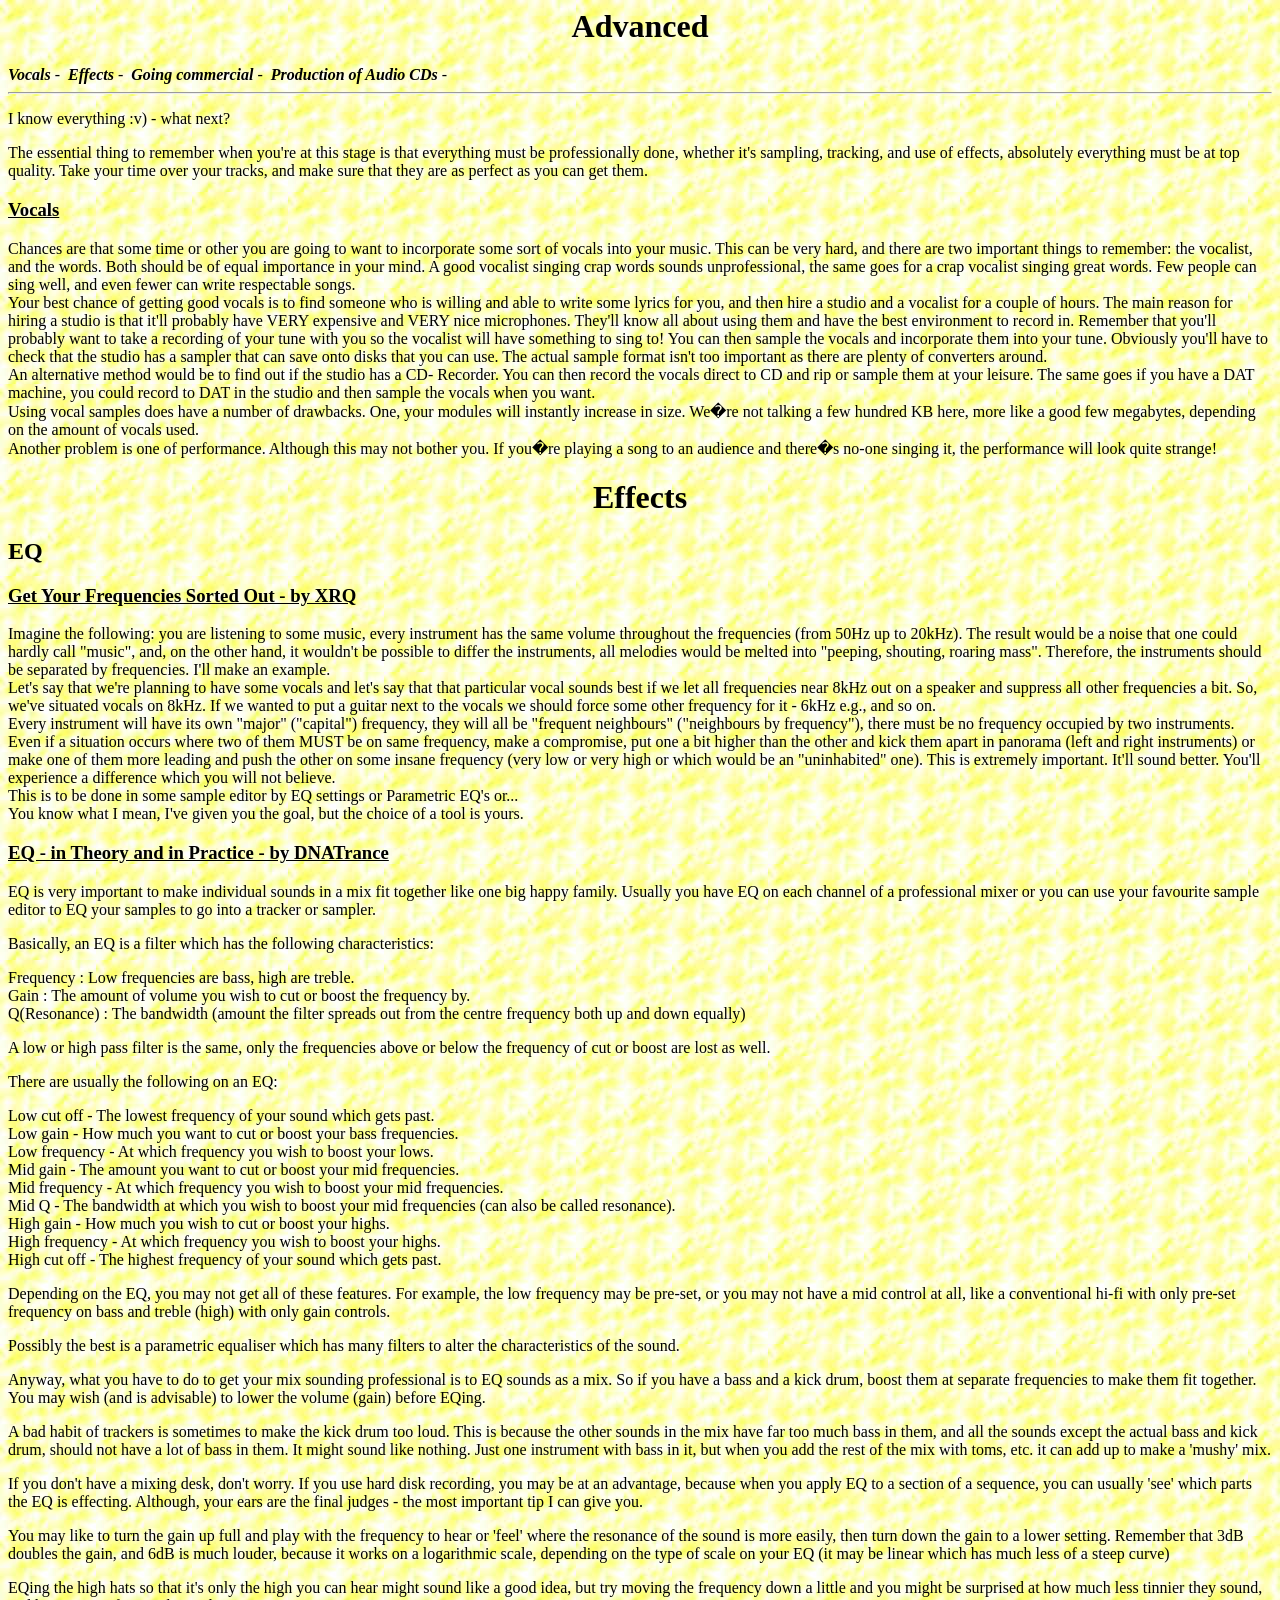
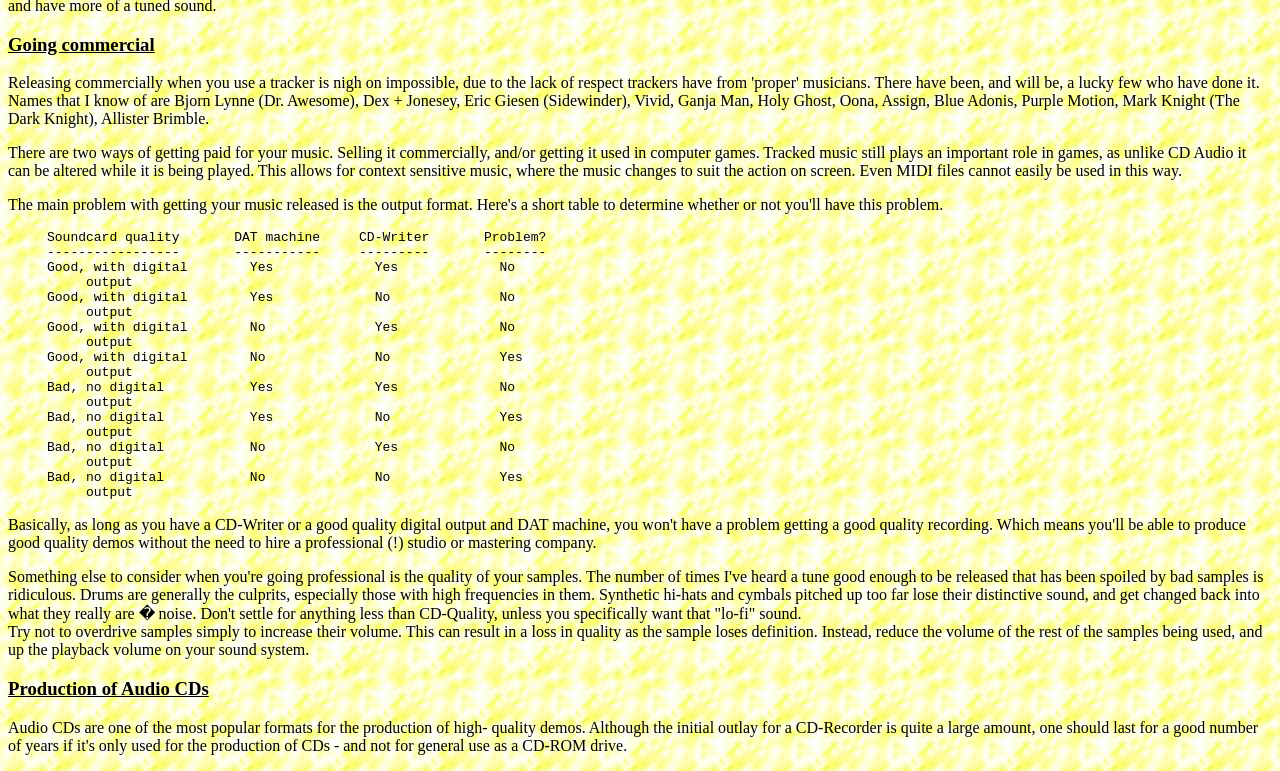
<file: doc/TrackersHandbook05/page/Advanced.htm>
<HTML>
<HEAD>
	<TITLE>Trackers Handbook - Advanced</TITLE>
	<LINK REL="stylesheet" 
	 TYPE="text/css" 
	 HREF="style.css" 
	 TITLE="formal">
</HEAD>

<BODY BGCOLOR="#888800" LINK="#000088" VLINK="#880000" ALINK="#FFFFCC" BACKGROUND="../images/backg.jpg">

<center><h1>Advanced</h1></center>
<a href="Advanced.htm#vocals">Vocals</a>&nbsp;-&nbsp;
<a href="Advanced.htm#effects">Effects</a>&nbsp;-&nbsp;
<a href="Advanced.htm#commercial">Going commercial</a>&nbsp;-&nbsp;
<a href="Advanced.htm#audiocd">Production of Audio CDs</a>&nbsp;-&nbsp;
<hr>
   <p>I know everything :v) - what next?</p>

   <p>The essential thing to remember when you're at this stage is that
everything must be professionally done, whether it's sampling, tracking, and
use of effects, absolutely everything must be at top quality.  Take your time
over your tracks, and make sure that they are as perfect as you can get them.</p>
<a name="vocals"></a>
   <h3>Vocals</h3>

   <p>Chances are that some time or other you are going to want to incorporate
some sort of vocals into your music.  This can be very hard, and there are
two important things to remember: the vocalist, and the words.  Both should
be of equal importance in your mind.  A good vocalist singing crap words
sounds unprofessional, the same goes for a crap vocalist singing great words.
Few people can sing well, and even fewer can write respectable songs.<br>
   Your best chance of getting good vocals is to find someone who is willing
and able to write some lyrics for you, and then hire a studio and a vocalist
for a couple of hours.  The main reason for hiring a studio is that it'll
probably have VERY expensive and VERY nice microphones.  They'll know all
about using them and have the best environment to record in.  Remember that
you'll probably want to take a recording of your tune with you so the
vocalist will have something to sing to!  You can then sample the vocals and
incorporate them into your tune.  Obviously you'll have to check that the
studio has a sampler that can save onto disks that you can use.  The actual
sample format isn't too important as there are plenty of converters around.<br>
   An alternative method would be to find out if the studio has a CD-
Recorder.  You can then record the vocals direct to CD and rip or sample them
at your leisure.  The same goes if you have a DAT machine, you could record
to DAT in the studio and then sample the vocals when you want.<br>
   Using vocal samples does have a number of drawbacks.  One, your modules
will instantly increase in size.  We�re not talking a few hundred KB here,
more like a good few megabytes, depending on the amount of vocals used.<br>
   Another problem is one of performance.  Although this may not bother you.
If you�re playing a song to an audience and there�s no-one singing it, the
performance will look quite strange!</p>
	<a name="effects"></a>
   <center><h1>Effects</center></h1>

   <h2>EQ</h2>

   <h3>Get Your Frequencies Sorted Out - by XRQ</h3>

   <p>Imagine the following: you are listening to some music, every instrument
has the same volume throughout the frequencies (from 50Hz up to 20kHz). The
result would be a noise that one could hardly call "music", and, on the other
hand, it wouldn't be possible to differ the instruments, all melodies would
be melted into "peeping, shouting, roaring mass". Therefore, the instruments
should be separated by frequencies. I'll make an example.<br>
   Let's say that we're planning to have some vocals and let's say that that
particular vocal sounds best if we let all frequencies near 8kHz out on a
speaker and suppress all other frequencies a bit. So, we've situated vocals
on 8kHz. If we wanted to put a guitar next to the vocals we should force some
other frequency for it - 6kHz e.g., and so on.<br>
   Every instrument will have its own "major" ("capital") frequency, they
will all be "frequent neighbours" ("neighbours by frequency"), there must be
no frequency occupied by two instruments.<br>
   Even if a situation occurs where two of them MUST be on same frequency,
make a compromise,
put one a bit higher than the other and kick them apart in panorama (left and
right instruments) or make one of them more leading and push the other on
some insane frequency (very low or very high or which would be an
"uninhabited" one). This is extremely important.  It'll sound better.  You'll
experience a difference which you will not believe.<br>
   This is to be done in some sample editor by EQ settings or Parametric EQ's
or...<br>
   You know what I mean, I've given you the goal, but the choice of a tool is
yours.</p>

   <h3>EQ - in Theory and in Practice - by DNATrance</h3>

   <p>EQ is very important to make individual sounds in a mix fit together like
one big happy family.  Usually you have EQ on each channel of a professional
mixer or you can use your favourite sample editor to EQ your samples to go
into a tracker or sampler.</p>

   <p>Basically, an EQ is a filter which has the following characteristics:</p>

<p>Frequency    : Low frequencies are bass, high are treble.<br>
Gain         : The amount of volume you wish to cut or boost the frequency
by.<br>
Q(Resonance) : The bandwidth (amount the filter spreads out from the centre
frequency both up and down equally)</p>

<p>A low or high pass filter is the same, only the frequencies above or below
the frequency of cut or boost are lost as well.</p>

   <p>There are usually the following on an EQ:</p>

	Low cut off - The lowest frequency of your sound which gets past.<br>
	Low gain - How much you want to cut or boost your bass frequencies.<br>
	Low frequency - At which frequency you wish to boost your lows.<br>
	Mid gain - The amount you want to cut or boost your mid frequencies.<br>
	Mid frequency - At which frequency you wish to boost your mid frequencies.<br>
	Mid Q - The bandwidth at which you wish to boost your mid frequencies (can also be called resonance).<br>
	High gain - How much you wish to cut or boost your highs.<br>
	High frequency - At which frequency you wish to boost your highs.<br>
	High cut off - The highest frequency of your sound which gets past.<br>
 
   <p>Depending on the EQ, you may not get all of these features.  For example,
the low frequency may be pre-set, or you may not have a mid control at all,
like a conventional hi-fi with only pre-set frequency on bass and treble
(high) with only gain controls.</p>

   <p>Possibly the best is a parametric equaliser which has many filters to
alter the characteristics of the sound.</p>

   <p>Anyway, what you have to do to get your mix sounding professional is to EQ
sounds as a mix.  So if you have a bass and a kick drum, boost them at
separate frequencies to make them fit together.  You may wish (and is
advisable) to lower the volume (gain) before EQing.</p>

   <p>A bad habit of trackers is sometimes to make the kick drum too loud.  This
is because the other sounds in the mix have far too much bass in them, and
all the sounds except the actual bass and kick drum, should not have a lot of
bass in them.  It might sound like nothing.  Just one instrument with bass in
it, but when you add the rest of the mix with toms, etc. it can add up to
make a 'mushy' mix.</p>

   <p>If you don't have a mixing desk, don't worry. If you use hard disk
recording, you may be at an advantage, because when you apply EQ to a section
of a sequence, you can usually 'see' which parts the EQ is effecting.
Although, your ears are the final judges - the most important tip I can give
you.</p>

   <p>You may like to turn the gain up full and play with the frequency to hear
or 'feel' where the resonance of the sound is more easily, then turn down the
gain to a lower setting.  Remember that 3dB doubles the gain, and 6dB is much
louder, because it works on a logarithmic scale, depending on the type of
scale on your EQ (it may be linear which has much less of a steep curve)</p>

   <p>EQing the high hats so that it's only the high you can hear might sound
like a good idea, but try moving the frequency down a little and you might be
surprised at how much less tinnier they sound, and have more of a tuned
sound.</p>
   <a name="commercial"></a>
   <h3>Going commercial</h3>

   <p>Releasing commercially when you use a tracker is nigh on impossible, due
to the lack of respect trackers have from 'proper' musicians.  There have
been, and will be, a lucky few who have done it.  Names that I know of are
Bjorn Lynne (Dr. Awesome), Dex + Jonesey, Eric Giesen (Sidewinder), Vivid,
Ganja Man, Holy Ghost, Oona, Assign, Blue Adonis, Purple Motion, Mark Knight
(The Dark Knight), Allister Brimble.</p>

   <p>There are two ways of getting paid for your music.  Selling it
commercially, and/or getting it used in computer games.  Tracked music still
plays an important role in games, as unlike CD Audio it can be altered while
it is being played.  This allows for context sensitive music, where the music
changes to suit the action on screen.  Even MIDI files cannot easily be used
in this way.</p>

   <p>The main problem with getting your music released is the output format.
Here's a short table to determine whether or not you'll have this problem.</p>

<pre>
     Soundcard quality       DAT machine     CD-Writer       Problem?
     -----------------       -----------     ---------       --------
     Good, with digital        Yes             Yes             No
          output
     Good, with digital        Yes             No              No
          output
     Good, with digital        No              Yes             No
          output
     Good, with digital        No              No              Yes
          output
     Bad, no digital           Yes             Yes             No
          output
     Bad, no digital           Yes             No              Yes
          output
     Bad, no digital           No              Yes             No
          output
     Bad, no digital           No              No              Yes
          output</pre>

   <p>Basically, as long as you have a CD-Writer or a good quality digital
output and DAT machine, you won't have a problem getting a good quality
recording.  Which means you'll be able to produce good quality demos without
the need to hire a professional (!) studio or mastering company.</p>

   <p>Something else to consider when you're going professional is the quality
of your samples.  The number of times I've heard a tune good enough to be
released that has been spoiled by bad samples is ridiculous.  Drums are
generally the culprits, especially those with high frequencies in them.
Synthetic hi-hats and cymbals pitched up too far lose their distinctive
sound, and get changed back into what they really are � noise.  Don't settle
for anything less than CD-Quality, unless you specifically want that "lo-fi"
sound.<br>
   Try not to overdrive samples simply to increase their volume.  This can
result in a loss in quality as the sample loses definition.  Instead, reduce
the volume of the rest of the samples being used, and up the playback volume
on your sound system.</p>
   <a name="audiocd"></a>
   <h3>Production of Audio CDs</h3>

   <p>Audio CDs are one of the most popular formats for the production of high-
quality demos.  Although the initial outlay for a CD-Recorder is quite a
large amount, one should last for a good number of years if it's only used
for the production of CDs - and not for general use as a CD-ROM drive.</p>
</BODY>
</HTML>
</file>
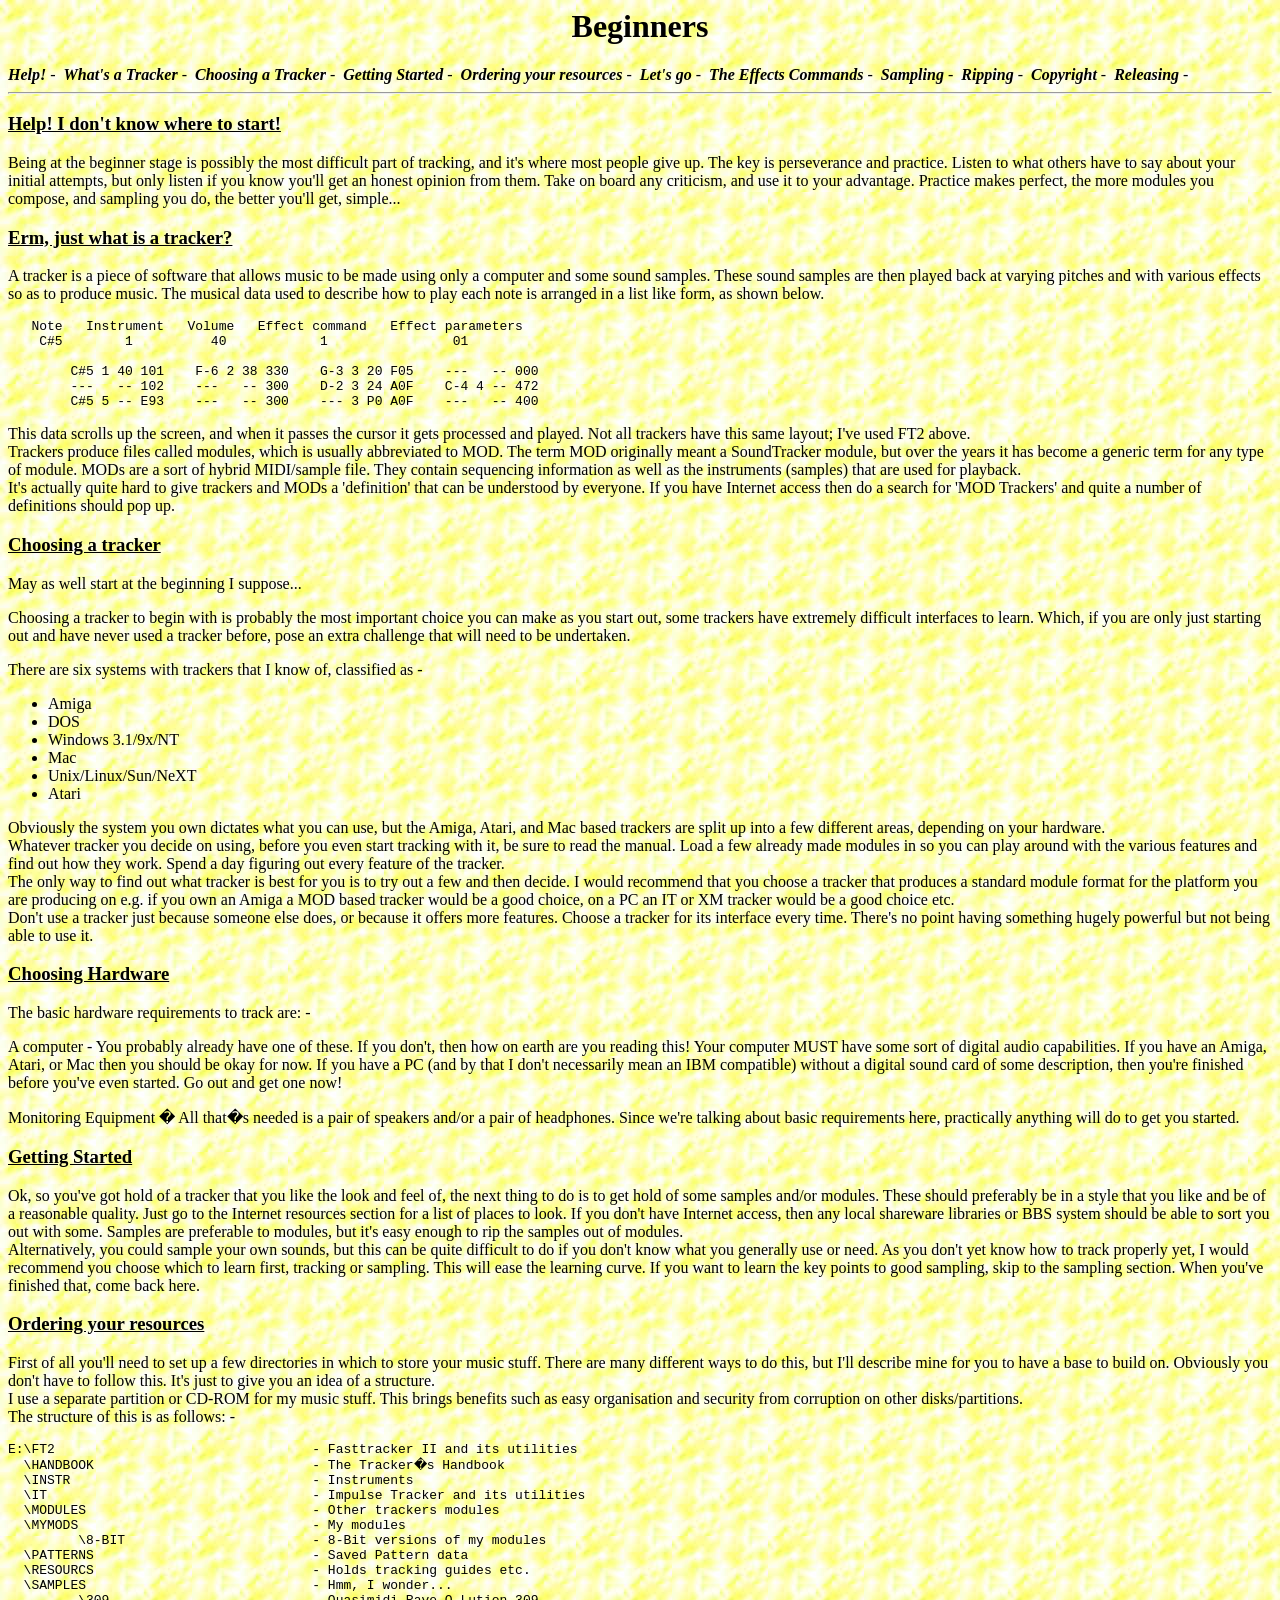
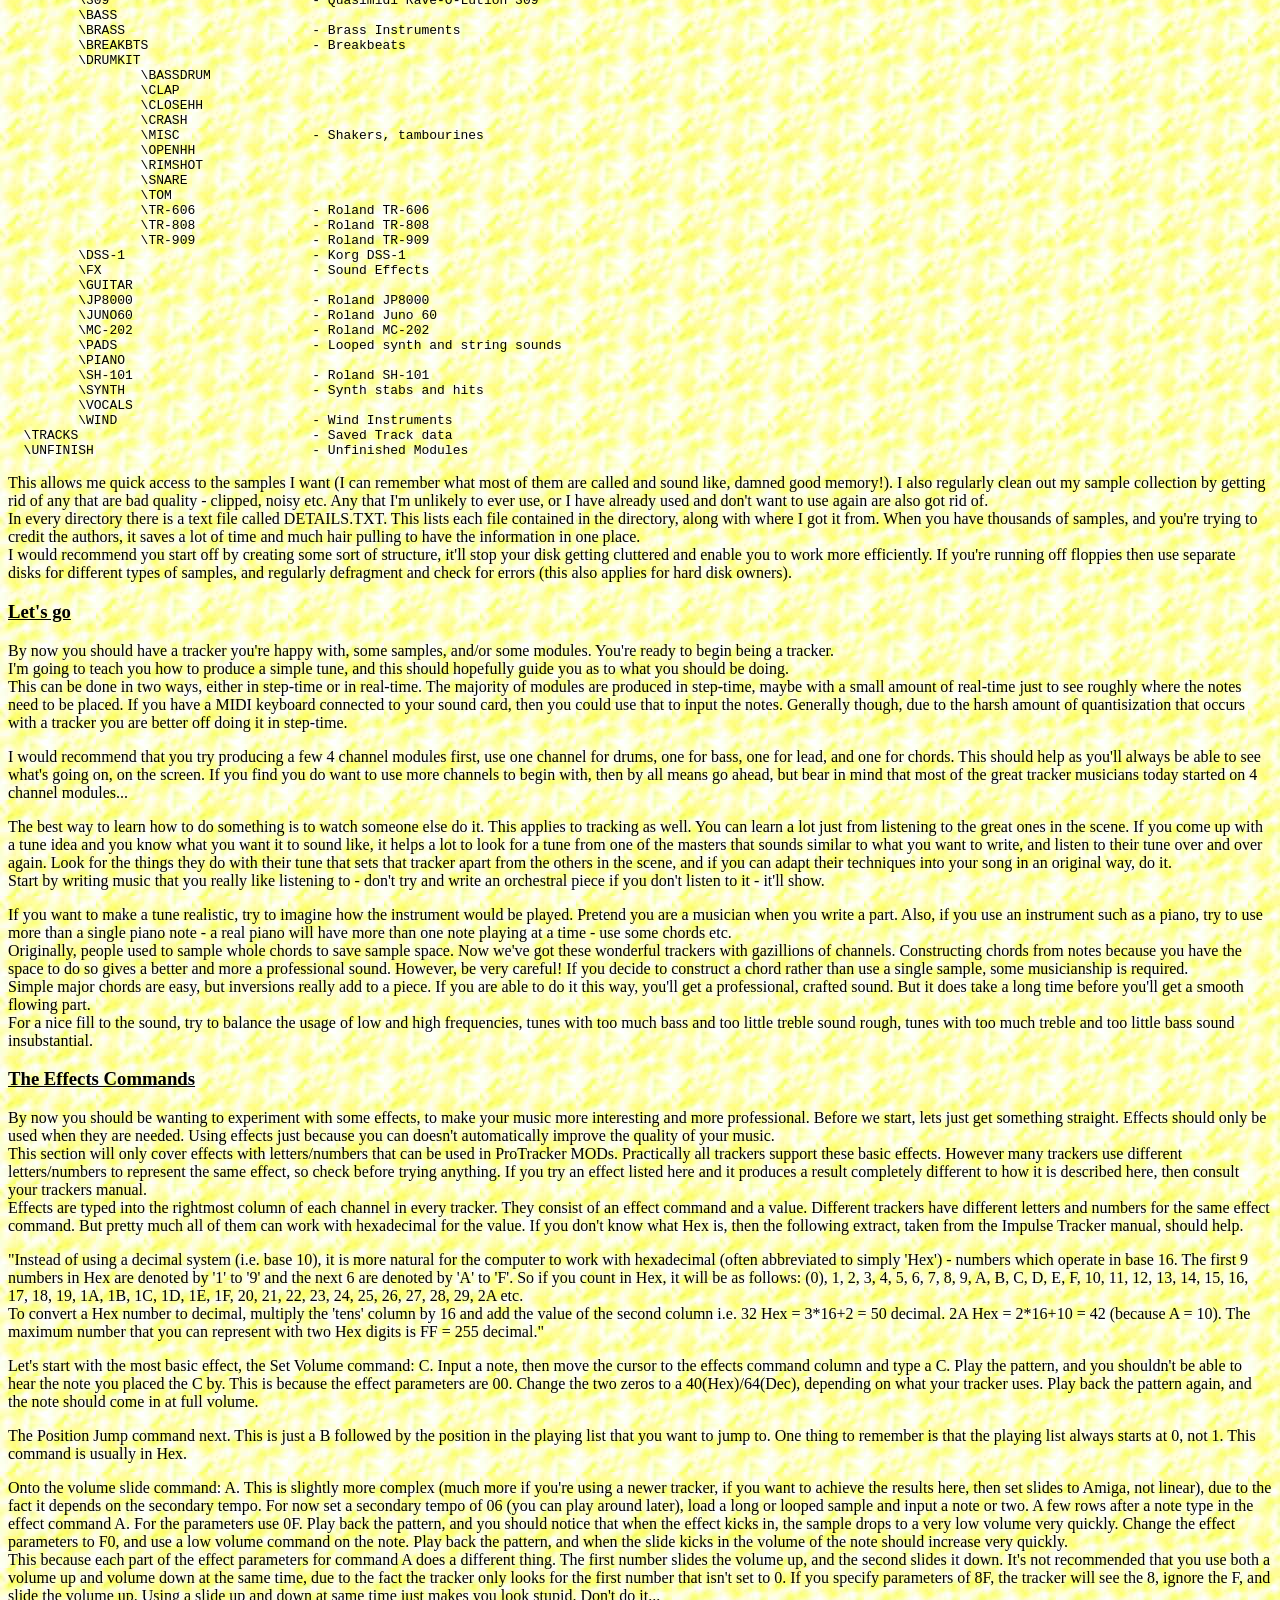
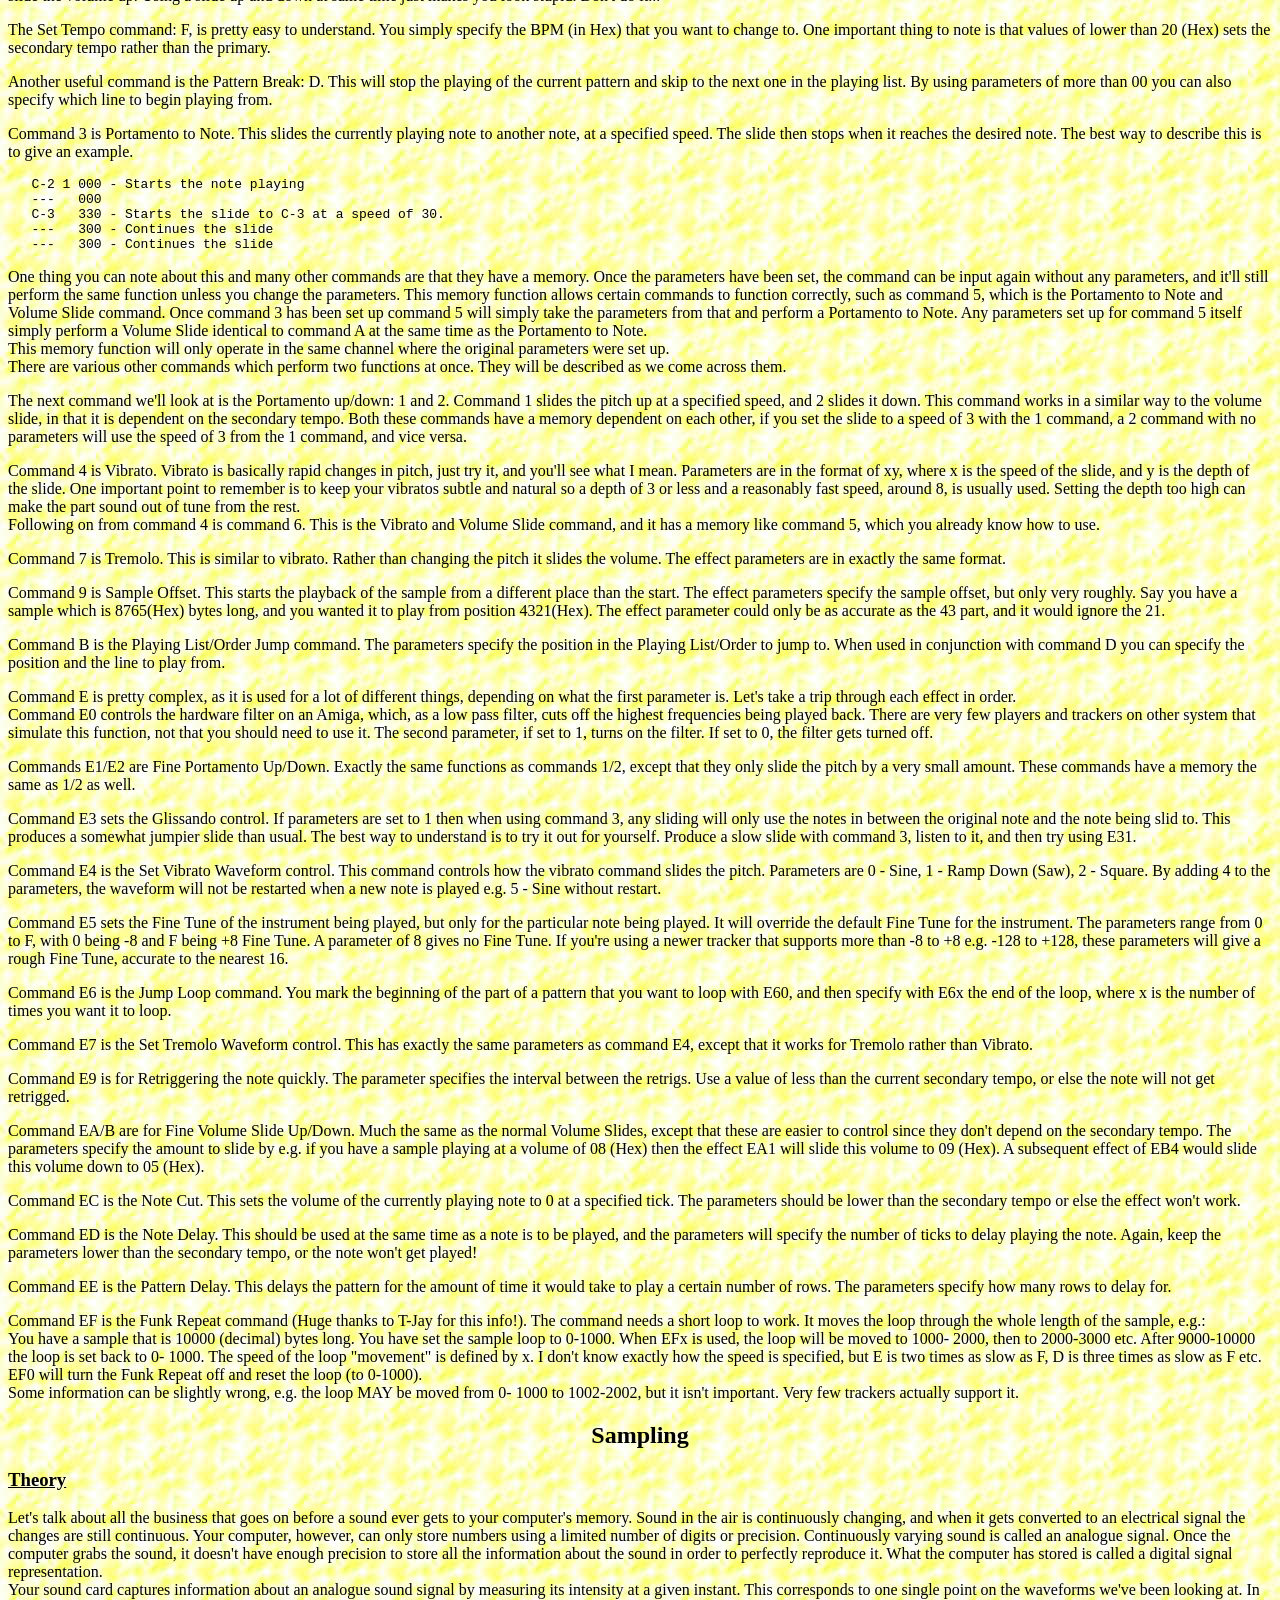
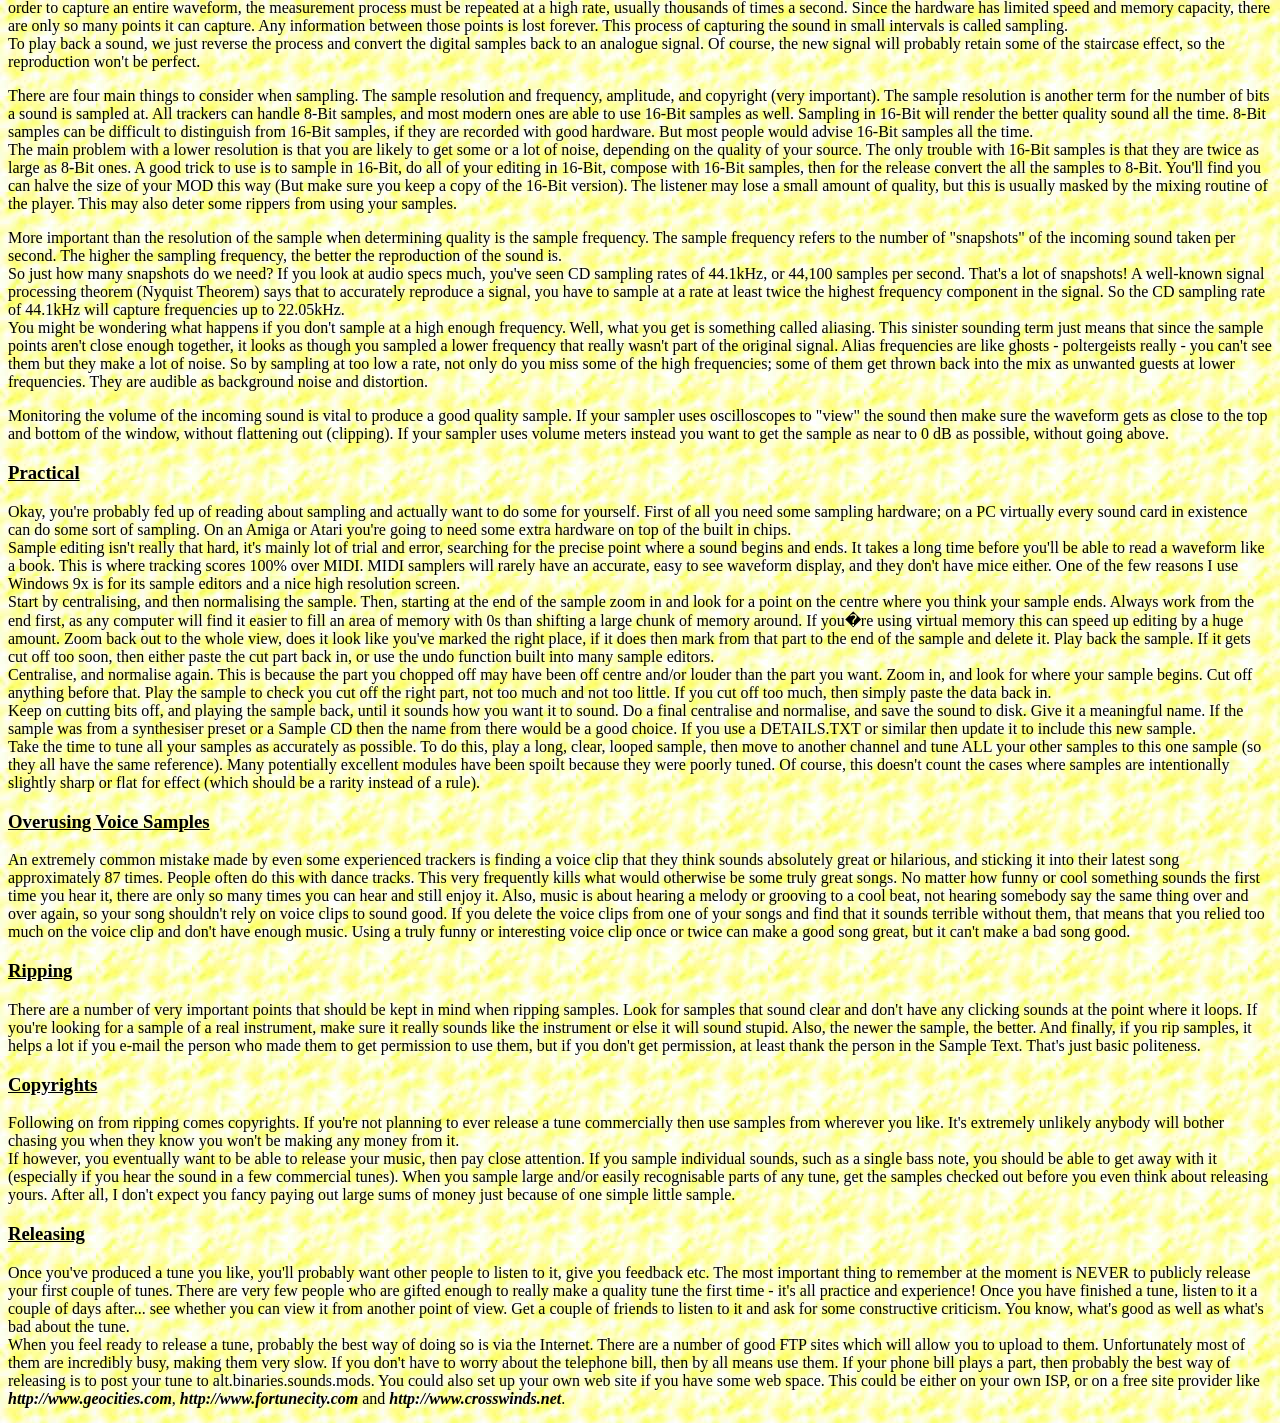
<file: doc/TrackersHandbook05/page/Beginners.htm>
<HTML>
<HEAD>
	<TITLE>Trackers Handbook - Beginners</TITLE>
	<LINK REL="stylesheet" 
	 TYPE="text/css" 
	 HREF="style.css" 
	 TITLE="formal">
</HEAD>

<BODY BGCOLOR="#888800" LINK="#000088" VLINK="#880000" ALINK="#FFFFCC" BACKGROUND="../images/backg.jpg">

<center><h1>Beginners</h1></center>
<a href="Beginners.htm#help">Help!</a>&nbsp;-&nbsp;
<a href="Beginners.htm#tracker">What's a Tracker</a>&nbsp;-&nbsp;
<a href="Beginners.htm#ctracker">Choosing a Tracker</a>&nbsp;-&nbsp;
<a href="Beginners.htm#hardware">Getting Started</a>&nbsp;-&nbsp;
<a href="Beginners.htm#resources">Ordering your resources</a>&nbsp;-&nbsp;
<a href="Beginners.htm#letsgo">Let's go</a>&nbsp;-&nbsp;
<a href="Beginners.htm#effects">The Effects Commands</a>&nbsp;-&nbsp;
<a href="Beginners.htm#sampling">Sampling</a>&nbsp;-&nbsp;
<a href="Beginners.htm#ripping">Ripping</a>&nbsp;-&nbsp;
<a href="Beginners.htm#copyright">Copyright</a>&nbsp;-&nbsp;
<a href="Beginners.htm#releasing">Releasing</a>&nbsp;-&nbsp;
<hr>
<a name="help"></a>
<h3>   Help!  I don't know where to start!</h3>
 <p>  Being at the beginner stage is possibly the most difficult part of
tracking, and it's where most people give up.  The key is perseverance and
practice.  Listen to what others have to say about your initial attempts, but
only listen if you know you'll get an honest opinion from them.  Take on
board any criticism, and use it to your advantage.  Practice makes perfect,
the more modules you compose, and sampling you do, the better you'll get,
simple...</p>
<a name="tracker"></a>
   <h3>Erm, just what is a tracker?</h3>
<p>   A tracker is a piece of software that allows music to be made using only a
computer and some sound samples.  These sound samples are then played back at
varying pitches and with various effects so as to produce music.  The musical
data used to describe how to play each note is arranged in a list like form,
as shown below.</p>
<pre>
   Note   Instrument   Volume   Effect command   Effect parameters
    C#5        1          40            1                01

        C#5 1 40 101    F-6 2 38 330    G-3 3 20 F05    ---   -- 000
        ---   -- 102    ---   -- 300    D-2 3 24 A0F    C-4 4 -- 472
        C#5 5 -- E93    ---   -- 300    --- 3 P0 A0F    ---   -- 400
</pre>
<p>This data scrolls up the screen, and when it passes the cursor it gets
processed and played.  Not all trackers have this same layout; I've used FT2
above.<br>
   Trackers produce files called modules, which is usually abbreviated to
MOD.  The term MOD originally meant a SoundTracker module, but over the years
it has become a generic term for any type of module.  MODs are a sort of
hybrid MIDI/sample file.  They contain sequencing information as well as the
instruments (samples) that are used for playback.<br>
   It's actually quite hard to give trackers and MODs a 'definition' that can
be understood by everyone.  If you have Internet access then do a search for
'MOD Trackers' and quite a number of definitions should pop up.</p>
   <a name="ctracker"></a>
   <h3>Choosing a tracker</h3>

   <p>May as well start at the beginning I suppose...</p>

<p>Choosing a tracker to begin with is probably the most important choice you
can make as you start out, some trackers have extremely difficult interfaces
to learn.  Which, if you are only just starting out and have never used a
tracker before, pose an extra challenge that will need to be undertaken.</p>

   There are six systems with trackers that I know of, classified as -<br>
   <ul> <li>Amiga
   		<li>DOS
		<li>Windows 3.1/9x/NT
		<li>Mac
		<li>Unix/Linux/Sun/NeXT
		<li>Atari</ul>

   <p>Obviously the system you own dictates what you can use, but the Amiga,
Atari, and Mac based trackers are split up into a few different areas,
depending on your hardware.<br>
   Whatever tracker you decide on using, before you even start tracking with
it, be sure to read the manual.  Load a few already made modules in so you
can play around with the various features and find out how they work.  Spend
a day figuring out every feature of the tracker.<br>
   The only way to find out what tracker is best for you is to try out a few
and then decide.  I would recommend that you choose a tracker that produces a
standard module format for the platform you are producing on e.g. if you own
an Amiga a MOD based tracker would be a good choice, on a PC an IT or XM
tracker would be a good choice etc.<br>
   Don't use a tracker just because someone else does, or because it offers
more features.  Choose a tracker for its interface every time.  There's no
point having something hugely powerful but not being able to use it.</p>
	<a name="hardware"></a>
   <h3>Choosing Hardware</h3>

<p>   The basic hardware requirements to track are: -</p>

   <p>A computer - You probably already have one of these.  If you don't, then
how on earth are you reading this!  Your computer MUST have some sort of
digital audio capabilities.  If you have an Amiga, Atari, or Mac then you
should be okay for now.  If you have a PC (and by that I don't necessarily
mean an IBM compatible) without a digital sound card of some description,
then you're finished before you've even started.  Go out and get one now!</p>

   <p>Monitoring Equipment � All that�s needed is a pair of speakers and/or a
pair of headphones.  Since we're talking about basic requirements here,
practically anything will do to get you started.</p>

   <h3>Getting Started</h3>
   
   <p>Ok, so you've got hold of a tracker that you like the look and feel of,
the next thing to do is to get hold of some samples and/or modules.  These
should preferably be in a style that you like and be of a reasonable quality.
Just go to the Internet resources section for a list of places to look.  If
you don't have Internet access, then any local shareware libraries or BBS
system should be able to sort you out with some.  Samples are preferable to
modules, but it's easy enough to rip the samples out of modules.<br>
Alternatively, you could sample your own sounds, but this can be quite
difficult to do if you don't know what you generally use or need.  As you
don't yet know how to track properly yet, I would recommend you choose which
to learn first, tracking or sampling.  This will ease the learning curve.  If
you want to learn the key points to good sampling, skip to the sampling
section.  When you've finished that, come back here.</p>
   <a name="resources"></a>
   <h3>Ordering your resources</h3>

   <p>First of all you'll need to set up a few directories in which to store
your music stuff.  There are many different ways to do this, but I'll
describe mine for you to have a base to build on.  Obviously you don't have
to follow this.  It's just to give you an idea of a structure.<br>
   I use a separate partition or CD-ROM for my music stuff.  This brings
benefits such as easy organisation and security from corruption on other
disks/partitions.<br>
   The structure of this is as follows: -</p>

<pre>E:\FT2                                 - Fasttracker II and its utilities
  \HANDBOOK                            - The Tracker�s Handbook
  \INSTR                               - Instruments
  \IT                                  - Impulse Tracker and its utilities
  \MODULES                             - Other trackers modules
  \MYMODS                              - My modules
         \8-BIT                        - 8-Bit versions of my modules
  \PATTERNS                            - Saved Pattern data
  \RESOURCS                            - Holds tracking guides etc.
  \SAMPLES                             - Hmm, I wonder...
         \309                          - Quasimidi Rave-O-Lution 309
         \BASS
         \BRASS                        - Brass Instruments
         \BREAKBTS                     - Breakbeats
         \DRUMKIT
                 \BASSDRUM
                 \CLAP
                 \CLOSEHH
                 \CRASH
                 \MISC                 - Shakers, tambourines
                 \OPENHH
                 \RIMSHOT
                 \SNARE
                 \TOM
                 \TR-606               - Roland TR-606
                 \TR-808               - Roland TR-808
                 \TR-909               - Roland TR-909
         \DSS-1                        - Korg DSS-1
         \FX                           - Sound Effects
         \GUITAR
         \JP8000                       - Roland JP8000
         \JUNO60                       - Roland Juno 60
         \MC-202                       - Roland MC-202
         \PADS                         - Looped synth and string sounds
         \PIANO
         \SH-101                       - Roland SH-101
         \SYNTH                        - Synth stabs and hits
         \VOCALS
         \WIND                         - Wind Instruments
  \TRACKS                              - Saved Track data
  \UNFINISH                            - Unfinished Modules</pre>

   <p>This allows me quick access to the samples I want (I can remember what
most of them are called and sound like, damned good memory!).  I also
regularly clean out my sample collection by getting rid of any that are bad
quality - clipped, noisy etc.  Any that I'm unlikely to ever use, or I have
already used and don't want to use again are also got rid of.<br>
   In every directory there is a text file called DETAILS.TXT.  This lists
each file contained in the directory, along with where I got it from.  When
you have thousands of samples, and you're trying to credit the authors, it
saves a lot of time and much hair pulling to have the information in one
place.<br>
   I would recommend you start off by creating some sort of structure, it'll
stop your disk getting cluttered and enable you to work more efficiently.  If
you're running off floppies then use separate disks for different types of
samples, and regularly defragment and check for errors (this also applies for
hard disk owners).</p>
<a name="letsgo"></a>
   <h3>Let's go</h3>

   <p>By now you should have a tracker you're happy with, some samples, and/or
some modules.  You're ready to begin being a tracker.<br>
   I'm going to teach you how to produce a simple tune, and this should
hopefully guide you as to what you should be doing.<br>
   This can be done in two ways, either in step-time or in real-time.  The
majority of modules are produced in step-time, maybe with a small amount of
real-time just to see roughly where the notes need to be placed.  If you have
a MIDI keyboard connected to your sound card, then you could use that to
input the notes.  Generally though, due to the harsh amount of quantisization
that occurs with a tracker you are better off doing it in step-time.</p>

   <p>I would recommend that you try producing a few 4 channel modules first,
use one channel for drums, one for bass, one for lead, and one for chords.
This should help as you'll always be able to see what's going on, on the
screen.  If you find you do want to use more channels to begin with, then by
all means go ahead, but bear in mind that most of the great tracker musicians
today started on 4 channel modules...</p>

<p>   The best way to learn how to do something is to watch someone else do it.
This applies to tracking as well.  You can learn a lot just from listening to
the great ones in the scene.  If you come up with a tune idea and you know
what you want it to sound like, it helps a lot to look for a tune from one of
the masters that sounds similar to what you want to write, and listen to
their tune over and over again.  Look for the things they do with their tune
that sets that tracker apart from the others in the scene, and if you can
adapt their techniques into your song in an original way, do it.<br>
   Start by writing music that you really like listening to - don't try and
write an orchestral piece if you don't listen to it - it'll show.</p>

      <p>If you want to make a tune realistic, try to imagine how the instrument
would be played.  Pretend you are a musician when you write a part.  Also, if
you use an instrument such as a piano, try to use more than a single piano
note - a real piano will have more than one note playing at a time - use some
chords etc.<br>
   Originally, people used to sample whole chords to save sample space.  Now
we've got these wonderful trackers with gazillions of channels.  Constructing
chords from notes because you have the space to do so gives a better and more
a professional sound.  However, be very careful!  If you decide to construct
a chord rather than use a single sample, some musicianship is required.<br>
Simple major chords are easy, but inversions really add to a piece.  If you
are able to do it this way, you'll get a professional, crafted sound.  But it
does take a long time before you'll get a smooth flowing part.<br>
   For a nice fill to the sound, try to balance the usage of low and high
frequencies, tunes with too much bass and too little treble sound rough,
tunes with too much treble and too little bass sound insubstantial.</p>
<a name="effects"></a>
   <h3>The Effects Commands</h3>
   <p>By now you should be wanting to experiment with some effects, to make your
music more interesting and more professional.  Before we start, lets just get
something straight.  Effects should only be used when they are needed.  Using
effects just because you can doesn't automatically improve the quality of
your music.<br>
   This section will only cover effects with letters/numbers that can be used
in ProTracker MODs.  Practically all trackers support these basic effects.
However many trackers use different letters/numbers to represent the same
effect, so check before trying anything.  If you try an effect listed here
and it produces a result completely different to how it is described here,
then consult your trackers manual.<br>
   Effects are typed into the rightmost column of each channel in every
tracker.  They consist of an effect command and a value.  Different trackers
have different letters and numbers for the same effect command.  But pretty
much all of them can work with hexadecimal for the value.  If you don't know
what Hex is, then the following extract, taken from the Impulse Tracker
manual, should help.</p>

   <p>"Instead of using a decimal system (i.e. base 10), it is more natural for
the computer to work with hexadecimal (often abbreviated to simply 'Hex') -
numbers which operate in base 16.  The first 9 numbers in Hex are denoted by
'1' to '9' and the next 6 are denoted by 'A' to 'F'.  So if you count in Hex,
it will be as follows: (0), 1, 2, 3, 4, 5, 6, 7, 8, 9, A, B, C, D, E, F, 10,
11, 12, 13, 14, 15, 16, 17, 18, 19, 1A, 1B, 1C, 1D, 1E, 1F, 20, 21, 22, 23,
24, 25, 26, 27, 28, 29, 2A etc.<br>
   To convert a Hex number to decimal, multiply the 'tens' column by 16 and
add the value of the second column i.e. 32 Hex = 3*16+2 = 50 decimal.  2A Hex
= 2*16+10 = 42 (because A = 10).  The maximum number that you can represent
with two Hex digits is FF = 255 decimal."</p>

   <p>Let's start with the most basic effect, the Set Volume command: C. Input a
note, then move the cursor to the effects command column and type a C. Play
the pattern, and you shouldn't be able to hear the note you placed the C by.
This is because the effect parameters are 00.  Change the two zeros to a
40(Hex)/64(Dec), depending on what your tracker uses.  Play back the pattern
again, and the note should come in at full volume.</p>

   <p>The Position Jump command next.  This is just a B followed by the position
in the playing list that you want to jump to.  One thing to remember is that
the playing list always starts at 0, not 1.  This command is usually in Hex.</p>

   <p>Onto the volume slide command: A. This is slightly more complex (much more
if you're using a newer tracker, if you want to achieve the results here,
then set slides to Amiga, not linear), due to the fact it depends on the
secondary tempo.  For now set a secondary tempo of 06 (you can play around
later), load a long or looped sample and input a note or two.  A few rows
after a note type in the effect command A. For the parameters use 0F.  Play
back the pattern, and you should notice that when the effect kicks in, the
sample drops to a very low volume very quickly.  Change the effect parameters
to F0, and use a low volume command on the note.  Play back the pattern, and
when the slide kicks in the volume of the note should increase very quickly.<br>
   This because each part of the effect parameters for command A does a
different thing.  The first number slides the volume up, and the second
slides it down.  It's not recommended that you use both a volume up and
volume down at the same time, due to the fact the tracker only looks for the
first number that isn't set to 0.  If you specify parameters of 8F, the
tracker will see the 8, ignore the F, and slide the volume up.  Using a slide
up and down at same time just makes you look stupid.  Don't do it...</p>

   <p>The Set Tempo command: F, is pretty easy to understand.  You simply
specify the BPM (in Hex) that you want to change to.  One important thing to
note is that values of lower than 20 (Hex) sets the secondary tempo rather
than the primary.</p>

   <p>Another useful command is the Pattern Break: D. This will stop the playing
of the current pattern and skip to the next one in the playing list.  By
using parameters of more than 00 you can also specify which line to begin
playing from.</p>

   <p>Command 3 is Portamento to Note.  This slides the currently playing note
to another note, at a specified speed.  The slide then stops when it reaches
the desired note.  The best way to describe this is to give an example.</p>
<pre>
   C-2 1 000 - Starts the note playing
   ---   000
   C-3   330 - Starts the slide to C-3 at a speed of 30.
   ---   300 - Continues the slide
   ---   300 - Continues the slide
</pre>

   <p>One thing you can note about this and many other commands are that they
have a memory.  Once the parameters have been set, the command can be input
again without any parameters, and it'll still perform the same function
unless you change the parameters.  This memory function allows certain
commands to function correctly, such as command 5, which is the Portamento to
Note and Volume Slide command.  Once command 3 has been set up command 5 will
simply take the parameters from that and perform a Portamento to Note.  Any
parameters set up for command 5 itself simply perform a Volume Slide
identical to command A at the same time as the Portamento to Note.<br>
   This memory function will only operate in the same channel where the
original parameters were set up.<br>
   There are various other commands which perform two functions at once.
They will be described as we come across them.</p>

   <p>The next command we'll look at is the Portamento up/down: 1 and 2.
Command 1 slides the pitch up at a specified speed, and 2 slides it down.
This command works in a similar way to the volume slide, in that it is
dependent on the secondary tempo.  Both these commands have a memory
dependent on each other, if you set the slide to a speed of 3 with the 1
command, a 2 command with no parameters will use the speed of 3 from the 1
command, and vice versa.</p>

   <p>Command 4 is Vibrato.  Vibrato is basically rapid changes in pitch, just
try it, and you'll see what I mean.  Parameters are in the format of xy,
where x is the speed of the slide, and y is the depth of the slide.  One
important point to remember is to keep your vibratos subtle and natural so a
depth of 3 or less and a reasonably fast speed, around 8, is usually used.
Setting the depth too high can make the part sound out of tune from the rest.<br>
   Following on from command 4 is command 6.  This is the Vibrato and Volume
Slide command, and it has a memory like command 5, which you already know how
to use.</p>

   <p>Command 7 is Tremolo.  This is similar to vibrato.  Rather than changing
the pitch it slides the volume.  The effect parameters are in exactly the
same format.</p>

   <p>Command 9 is Sample Offset.  This starts the playback of the sample from a
different place than the start.  The effect parameters specify the sample
offset, but only very roughly.  Say you have a sample which is 8765(Hex)
bytes long, and you wanted it to play from position 4321(Hex).  The effect
parameter could only be as accurate as the 43 part, and it would ignore the
21.</p>

   <p>Command B is the Playing List/Order Jump command.  The parameters specify
the position in the Playing List/Order to jump to.  When used in conjunction
with command D you can specify the position and the line to play from.</p>

   <p>Command E is pretty complex, as it is used for a lot of different things,
depending on what the first parameter is.  Let's take a trip through each
effect in order.<br>
   Command E0 controls the hardware filter on an Amiga, which, as a low pass
filter, cuts off the highest frequencies being played back.  There are very
few players and trackers on other system that simulate this function, not
that you should need to use it.  The second parameter, if set to 1, turns on
the filter.  If set to 0, the filter gets turned off.</p>

   <p>Commands E1/E2 are Fine Portamento Up/Down.  Exactly the same functions as
commands 1/2, except that they only slide the pitch by a very small amount.
These commands have a memory the same as 1/2 as well.</p>

   <p>Command E3 sets the Glissando control.  If parameters are set to 1 then
when using command 3, any sliding will only use the notes in between the
original note and the note being slid to.  This produces a somewhat jumpier
slide than usual.  The best way to understand is to try it out for yourself.
Produce a slow slide with command 3, listen to it, and then try using E31.</p>

   <p>Command E4 is the Set Vibrato Waveform control.  This command controls how
the vibrato command slides the pitch.  Parameters are 0 - Sine, 1 - Ramp Down
(Saw), 2 - Square.  By adding 4 to the parameters, the waveform will not be
restarted when a new note is played e.g. 5 - Sine without restart.</p>

   <p>Command E5 sets the Fine Tune of the instrument being played, but only for
the particular note being played.  It will override the default Fine Tune for
the instrument.  The parameters range from 0 to F, with 0 being -8 and F
being +8 Fine Tune.  A parameter of 8 gives no Fine Tune.  If you're using a
newer tracker that supports more than -8 to +8 e.g. -128 to +128, these
parameters will give a rough Fine Tune, accurate to the nearest 16.</p>

   <p>Command E6 is the Jump Loop command.  You mark the beginning of the part
of a pattern that you want to loop with E60, and then specify with E6x the
end of the loop, where x is the number of times you want it to loop.</p>

   <p>Command E7 is the Set Tremolo Waveform control.  This has exactly the same
parameters as command E4, except that it works for Tremolo rather than
Vibrato.</p>

   <p>Command E9 is for Retriggering the note quickly.  The parameter specifies
the interval between the retrigs.  Use a value of less than the current
secondary tempo, or else the note will not get retrigged.</p>

   <p>Command EA/B are for Fine Volume Slide Up/Down.  Much the same as the
normal Volume Slides, except that these are easier to control since they
don't depend on the secondary tempo.  The parameters specify the amount to
slide by e.g. if you have a sample playing at a volume of 08 (Hex) then the
effect EA1 will slide this volume to 09 (Hex).  A subsequent effect of EB4
would slide this volume down to 05 (Hex).</p>

   <p>Command EC is the Note Cut.  This sets the volume of the currently playing
note to 0 at a specified tick.  The parameters should be lower than the
secondary tempo or else the effect won't work.</p>

   <p>Command ED is the Note Delay.  This should be used at the same time as a
note is to be played, and the parameters will specify the number of ticks to
delay playing the note.  Again, keep the parameters lower than the secondary
tempo, or the note won't get played!</p>

   <p>Command EE is the Pattern Delay.  This delays the pattern for the amount
of time it would take to play a certain number of rows.  The parameters
specify how many rows to delay for.</p>

   <p>Command EF is the Funk Repeat command (Huge thanks to T-Jay for this
info!).  The command needs a short loop to work.  It moves the loop through
the whole length of the sample, e.g.:<br>
   You have a sample that is 10000 (decimal) bytes long.  You have set the
sample loop to 0-1000.  When EFx is used, the loop will be moved to 1000-
2000, then to 2000-3000 etc.  After 9000-10000 the loop is set back to 0-
1000.  The speed of the loop "movement" is defined by x.  I don't know
exactly how the speed is specified, but E is two times as slow as F, D is
three times as slow as F etc.  EF0 will turn the Funk Repeat off and reset
the loop (to 0-1000).<br>
   Some information can be slightly wrong, e.g. the loop MAY be moved from 0-
1000 to 1002-2002, but it isn't important.  Very few trackers actually
support it.</p>
<a name="sampling"></a>
   <center><h2>Sampling</h2></center>

   <h3>Theory</h3>

   <p>Let's talk about all the business that goes on before a sound ever gets to
your computer's memory.  Sound in the air is continuously changing, and when
it gets converted to an electrical signal the changes are still continuous.
Your computer, however, can only store numbers using a limited number of
digits or precision.  Continuously varying sound is called an analogue
signal.  Once the computer grabs the sound, it doesn't have enough precision
to store all the information about the sound in order to perfectly reproduce
it.  What the computer has stored is called a digital signal representation.<br>
   Your sound card captures information about an analogue sound signal by
measuring its intensity at a given instant.  This corresponds to one single
point on the waveforms we've been looking at.  In order to capture an entire
waveform, the measurement process must be repeated at a high rate, usually
thousands of times a second.  Since the hardware has limited speed and memory
capacity, there are only so many points it can capture.  Any information
between those points is lost forever.  This process of capturing the sound in
small intervals is called sampling.<br>
   To play back a sound, we just reverse the process and convert the digital
samples back to an analogue signal.  Of course, the new signal will probably
retain some of the staircase effect, so the reproduction won't be perfect.</p>

   <p>There are four main things to consider when sampling.  The sample
resolution and frequency, amplitude, and copyright (very important).
   The sample resolution is another term for the number of bits a sound is
sampled at.  All trackers can handle 8-Bit samples, and most modern ones are
able to use 16-Bit samples as well.  Sampling in 16-Bit will render the
better quality sound all the time.  8-Bit samples can be difficult to
distinguish from 16-Bit samples, if they are recorded with good hardware.
But most people would advise 16-Bit samples all the time.<br>
  The main problem with a lower resolution is that you are likely to get some
or a lot of noise, depending on the quality of your source.  The only trouble
with 16-Bit samples is that they are twice as large as 8-Bit ones.  A good
trick to use is to sample in 16-Bit, do all of your editing in 16-Bit,
compose with 16-Bit samples, then for the release convert the all the samples
to 8-Bit.  You'll find you can halve the size of your MOD this way (But make
sure you keep a copy of the 16-Bit version).  The listener may lose a small
amount of quality, but this is usually masked by the mixing routine of the
player.  This may also deter some rippers from using your samples.</p>

   <p>More important than the resolution of the sample when determining quality
is the sample frequency.  The sample frequency refers to the number of
"snapshots" of the incoming sound taken per second.  The higher the sampling
frequency, the better the reproduction of the sound is.<br>
   So just how many snapshots do we need?  If you look at audio specs much,
you've seen CD sampling rates of 44.1kHz, or 44,100 samples per second.
That's a lot of snapshots!  A well-known signal processing theorem (Nyquist
Theorem) says that to accurately reproduce a signal, you have to sample at a
rate at least twice the highest frequency component in the signal.  So the CD
sampling rate of 44.1kHz will capture frequencies up to 22.05kHz.<br>
   You might be wondering what happens if you don't sample at a high enough
frequency.  Well, what you get is something called aliasing.  This sinister
sounding term just means that since the sample points aren't close enough
together, it looks as though you sampled a lower frequency that really wasn't
part of the original signal.  Alias frequencies are like ghosts -
poltergeists really - you can't see them but they make a lot of noise.  So by
sampling at too low a rate, not only do you miss some of the high
frequencies; some of them get thrown back into the mix as unwanted guests at
lower frequencies.  They are audible as background noise and distortion.</p>

   <p>Monitoring the volume of the incoming sound is vital to produce a good
quality sample.  If your sampler uses oscilloscopes to "view" the sound then
make sure the waveform gets as close to the top and bottom of the window,
without flattening out (clipping).  If your sampler uses volume meters
instead you want to get the sample as near to 0 dB as possible, without going
above.</p>

   <h3>Practical</h3>

   <p>Okay, you're probably fed up of reading about sampling and actually want
to do some for yourself.  First of all you need some sampling hardware; on a
PC virtually every sound card in existence can do some sort of sampling.  On
an Amiga or Atari you're going to need some extra hardware on top of the
built in chips.<br>
   Sample editing isn't really that hard, it's mainly lot of trial and error,
searching for the precise point where a sound begins and ends.  It takes a
long time before you'll be able to read a waveform like a book.
   This is where tracking scores 100% over MIDI.  MIDI samplers will rarely
have an accurate, easy to see waveform display, and they don't have mice
either.  One of the few reasons I use Windows 9x is for its sample editors
and a nice high resolution screen.<br>
   Start by centralising, and then normalising the sample.  Then, starting at
the end of the sample zoom in and look for a point on the centre where you
think your sample ends. Always work from the end first, as any computer will
find it easier to fill an area of memory with 0s than shifting a large chunk
of memory around.  If you�re using virtual memory this can speed up editing
by a huge amount.  Zoom back out to the whole view, does it look like you've
marked the right place, if it does then mark from that part to the end of the
sample and delete it. Play back the sample.  If it gets cut off too soon,
then either paste the cut part back in, or use the undo function built into
many sample editors.<br>
   Centralise, and normalise again.  This is because the part you chopped off
may have been off centre and/or louder than the part you want.  Zoom in, and
look for where your sample begins.  Cut off anything before that.  Play the
sample to check you cut off the right part, not too much and not too little.
If you cut off too much, then simply paste the data back in.<br>
   Keep on cutting bits off, and playing the sample back, until it sounds how
you want it to sound.  Do a final centralise and normalise, and save the
sound to disk.  Give it a meaningful name.  If the sample was from a
synthesiser preset or a Sample CD then the name from there would be a good
choice.  If you use a DETAILS.TXT or similar then update it to include this
new sample.<br>
   Take the time to tune all your samples as accurately as possible.  To do
this, play a long, clear, looped sample, then move to another channel and
tune ALL your other samples to this one sample (so they all have the same
reference).  Many potentially excellent modules have been spoilt because they
were poorly tuned.  Of course, this doesn't count the cases where samples are
intentionally slightly sharp or flat for effect (which should be a rarity
instead of a rule).</p>

   <h3>Overusing Voice Samples</h3>

   <p>An extremely common mistake made by even some experienced trackers is
finding a voice clip that they think sounds absolutely great or hilarious,
and sticking it into their latest song approximately 87 times.  People often
do this with dance tracks.  This very frequently kills what would otherwise
be some truly great songs.  No matter how funny or cool something sounds the
first time you hear it, there are only so many times you can hear and still
enjoy it.  Also, music is about hearing a melody or grooving to a cool beat,
not hearing somebody say the same thing over and over again, so your song
shouldn't rely on voice clips to sound good.  If you delete the voice clips
from one of your songs and find that it sounds terrible without them, that
means that you relied too much on the voice clip and don't have enough music.
Using a truly funny or interesting voice clip once or twice can make a good
song great, but it can't make a bad song good.</p>
<a name="ripping"></a>
   <h3>Ripping</h3>

   <p>There are a number of very important points that should be kept in mind
when ripping samples.  Look for samples that sound clear and don't have any
clicking sounds at the point where it loops.  If you're looking for a sample
of a real instrument, make sure it really sounds like the instrument or else
it will sound stupid.  Also, the newer the sample, the better.  And finally,
if you rip samples, it helps a lot if you e-mail the person who made them to
get permission to use them, but if you don't get permission, at least thank
the person in the Sample Text.  That's just basic politeness.</p>
<a name="copyright"></a>
   <h3>Copyrights</h3>

   <p>Following on from ripping comes copyrights.  If you're not planning to
ever release a tune commercially then use samples from wherever you like.
It's extremely unlikely anybody will bother chasing you when they know you
won't be making any money from it.<br>
   If however, you eventually want to be able to release your music, then pay
close attention.  If you sample individual sounds, such as a single bass
note, you should be able to get away with it (especially if you hear the
sound in a few commercial tunes).  When you sample large and/or easily
recognisable parts of any tune, get the samples checked out before you even
think about releasing yours.  After all, I don't expect you fancy paying out
large sums of money just because of one simple little sample.</p>
<a name="releasing"></a>
   <h3>Releasing</h3>

   <p>Once you've produced a tune you like, you'll probably want other people to
listen to it, give you feedback etc.  The most important thing to remember at
the moment is NEVER to publicly release your first couple of tunes.  There
are very few people who are gifted enough to really make a quality tune the
first time - it's all practice and experience!  Once you have finished a
tune, listen to it a couple of days after... see whether you can view it from
another point of view.  Get a couple of friends to listen to it and ask for
some constructive criticism.  You know, what's good as well as what's bad
about the tune.<br>
   When you feel ready to release a tune, probably the best way of doing so
is via the Internet.  There are a number of good FTP sites which will allow
you to upload to them. Unfortunately most of them are incredibly busy, making
them very slow.  If you don't have to worry about the telephone bill, then by
all means use them.  If your phone bill plays a part, then probably the best
way of releasing is to post your tune to alt.binaries.sounds.mods.  You could
also set up your own web site if you have some web space.  This could be
either on your own ISP, or on a free site provider like
<a href="http://www.geocities.com">http://www.geocities.com</a>,
<a href="http://www.fortunecity.com">http://www.fortunecity.com</a> and
<a href="http://www.crosswinds.net">http://www.crosswinds.net</a>.</p>
</BODY>
</HTML>
</file>
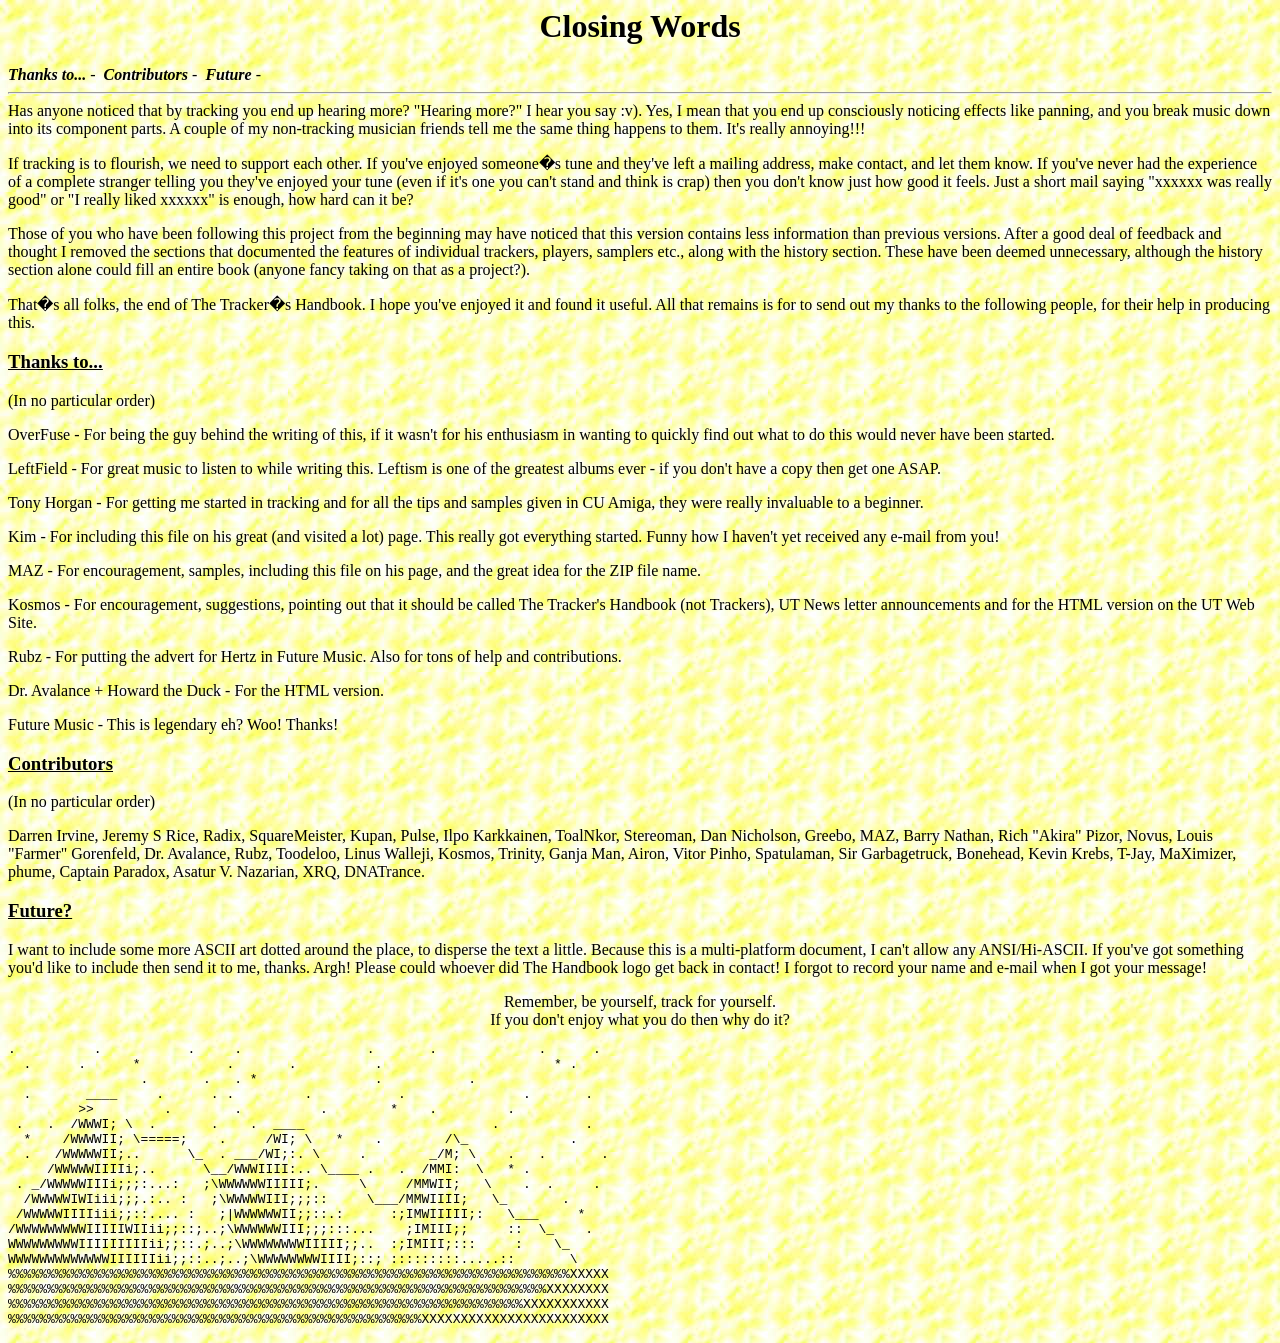
<file: doc/TrackersHandbook05/page/closingwords.htm>
<HTML>
<HEAD>
	<TITLE>Trackers Handbook - Closing Words</TITLE>
	<LINK REL="stylesheet" 
	 TYPE="text/css" 
	 HREF="style.css" 
	 TITLE="formal">
</HEAD>

<BODY BGCOLOR="#888800" LINK="#000088" VLINK="#880000" ALINK="#FFFFCC" BACKGROUND="../images/backg.jpg">

<center><h1>Closing Words</h1></center>
<a href="closingwords.htm#thanks">Thanks to...</a>&nbsp;-&nbsp;
<a href="closingwords.htm#contributors">Contributors</a>&nbsp;-&nbsp;
<a href="closingwords.htm#future">Future</a>&nbsp;-&nbsp;
<hr>
   Has anyone noticed that by tracking you end up hearing more?  "Hearing
more?"  I hear you say :v).  Yes, I mean that you end up consciously noticing
effects like panning, and you break music down into its component parts.  A
couple of my non-tracking musician friends tell me the same thing happens to
them.  It's really annoying!!!
<p>
   If tracking is to flourish, we need to support each other.  If you've
enjoyed someone�s tune and they've left a mailing address, make contact, and
let them know.  If you've never had the experience of a complete stranger
telling you they've enjoyed your tune (even if it's one you can't stand and
think is crap) then you don't know just how good it feels.  Just a short mail
saying "xxxxxx was really good" or "I really liked xxxxxx" is enough, how
hard can it be?
<p>
   Those of you who have been following this project from the beginning may
have noticed that this version contains less information than previous
versions.  After a good deal of feedback and thought I removed the sections
that documented the features of individual trackers, players, samplers etc.,
along with the history section.  These have been deemed unnecessary, although
the history section alone could fill an entire book (anyone fancy taking on
that as a project?).
<p>
   That�s all folks, the end of The Tracker�s Handbook.  I hope you've
enjoyed it and found it useful.  All that remains is for to send out my
thanks to the following people, for their help in producing this.

<a name="thanks"></a>
<h3><u>Thanks to...</u></h3>
   (In no particular order)
<p>
OverFuse - For being the guy behind the writing of this, if it wasn't for his
enthusiasm in wanting to quickly find out what to do this would never have
been started.
<p>
LeftField - For great music to listen to while writing this.  Leftism is one
of the greatest albums ever - if you don't have a copy then get one ASAP.
<p>
Tony Horgan - For getting me started in tracking and for all the tips and
samples given in CU Amiga, they were really invaluable to a beginner.
<p>
Kim - For including this file on his great (and visited a lot) page.  This
really got everything started.  Funny how I haven't yet received any e-mail
from you!
<p>
MAZ - For encouragement, samples, including this file on his page, and the
great idea for the ZIP file name.
<p>
Kosmos - For encouragement, suggestions, pointing out that it should be
called The Tracker's Handbook (not Trackers), UT News letter announcements
and for the HTML version on the UT Web Site.
<p>
Rubz - For putting the advert for Hertz in Future Music.  Also for tons of
help and contributions.
<p>
Dr. Avalance + Howard the Duck - For the HTML version.
<p>
Future Music - This is legendary eh?  Woo!  Thanks!
<a name="contributors"></a>
<h3><u>Contributors</u></h3>
   (In no particular order)
<p>
Darren Irvine, Jeremy S Rice, Radix, SquareMeister, Kupan, Pulse, Ilpo
Karkkainen, ToalNkor, Stereoman, Dan Nicholson, Greebo, MAZ, Barry Nathan,
Rich "Akira" Pizor, Novus, Louis "Farmer" Gorenfeld, Dr. Avalance, Rubz,
Toodeloo, Linus Walleji, Kosmos, Trinity, Ganja Man, Airon, Vitor Pinho,
Spatulaman, Sir Garbagetruck, Bonehead, Kevin Krebs, T-Jay, MaXimizer, phume,
Captain Paradox, Asatur V. Nazarian, XRQ, DNATrance.
<a name="future"></a>
<h3><u>Future?</u></h3>
   I want to include some more ASCII art dotted around the place, to disperse
the text a little.  Because this is a multi-platform document, I can't allow
any ANSI/Hi-ASCII.  If you've got something you'd like to include then send
it to me, thanks.
   Argh!  Please could whoever did The Handbook logo get back in contact!  I
forgot to record your name and e-mail when I got your message!
<p>
                    <center>Remember, be yourself, track for yourself.<br>
                  If you don't enjoy what you do then why do it?</center>
<pre>
.          .           .     .                .       .             .      .
  .      .      *           .       .          .                      * .
                 .       .   . *               .           .
  .       ____     .      . .         .           .               .       .
         <WW>>>         .        .          .        *    .         .
 .   .  /WWWI; \  .       .    .  ____                        .           .
  *    /WWWWII; \=====;    .     /WI; \   *    .        /\_             .
  .   /WWWWWII;..      \_  . ___/WI;:. \     .        _/M; \    .   .       .
     /WWWWWIIIIi;..      \__/WWWIIII:.. \____ .   .  /MMI:  \   * .
 . _/WWWWWIIIi;;;:...:   ;\WWWWWWIIIII;.     \     /MMWII;   \    .  .     .
  /WWWWWIWIiii;;;.:.. :   ;\WWWWWIII;;;::     \___/MMWIIII;   \_       .
 /WWWWWIIIIiii;;::.... :   ;|WWWWWWII;;::.:      :;IMWIIIII;:   \___     *
/WWWWWWWWWIIIIIWIIii;;::;..;\WWWWWWIII;;;:::...    ;IMIII;;     ::  \_    .
WWWWWWWWWIIIIIIIIIii;;::.;..;\WWWWWWWWIIIII;;..  :;IMIII;:::     :    \_
WWWWWWWWWWWWWIIIIIIii;;::..;..;\WWWWWWWWIIII;::; :::::::::.....::       \
%%%%%%%%%%%%%%%%%%%%%%%%%%%%%%%%%%%%%%%%%%%%%%%%%%%%%%%%%%%%%%%%%%%%%%%%XXXXX
%%%%%%%%%%%%%%%%%%%%%%%%%%%%%%%%%%%%%%%%%%%%%%%%%%%%%%%%%%%%%%%%%%%%%XXXXXXXX
%%%%%%%%%%%%%%%%%%%%%%%%%%%%%%%%%%%%%%%%%%%%%%%%%%%%%%%%%%%%%%%%%%XXXXXXXXXXX
%%%%%%%%%%%%%%%%%%%%%%%%%%%%%%%%%%%%%%%%%%%%%%%%%%%%%XXXXXXXXXXXXXXXXXXXXXXXX
</pre>
<p>
</BODY>
</HTML>
</file>
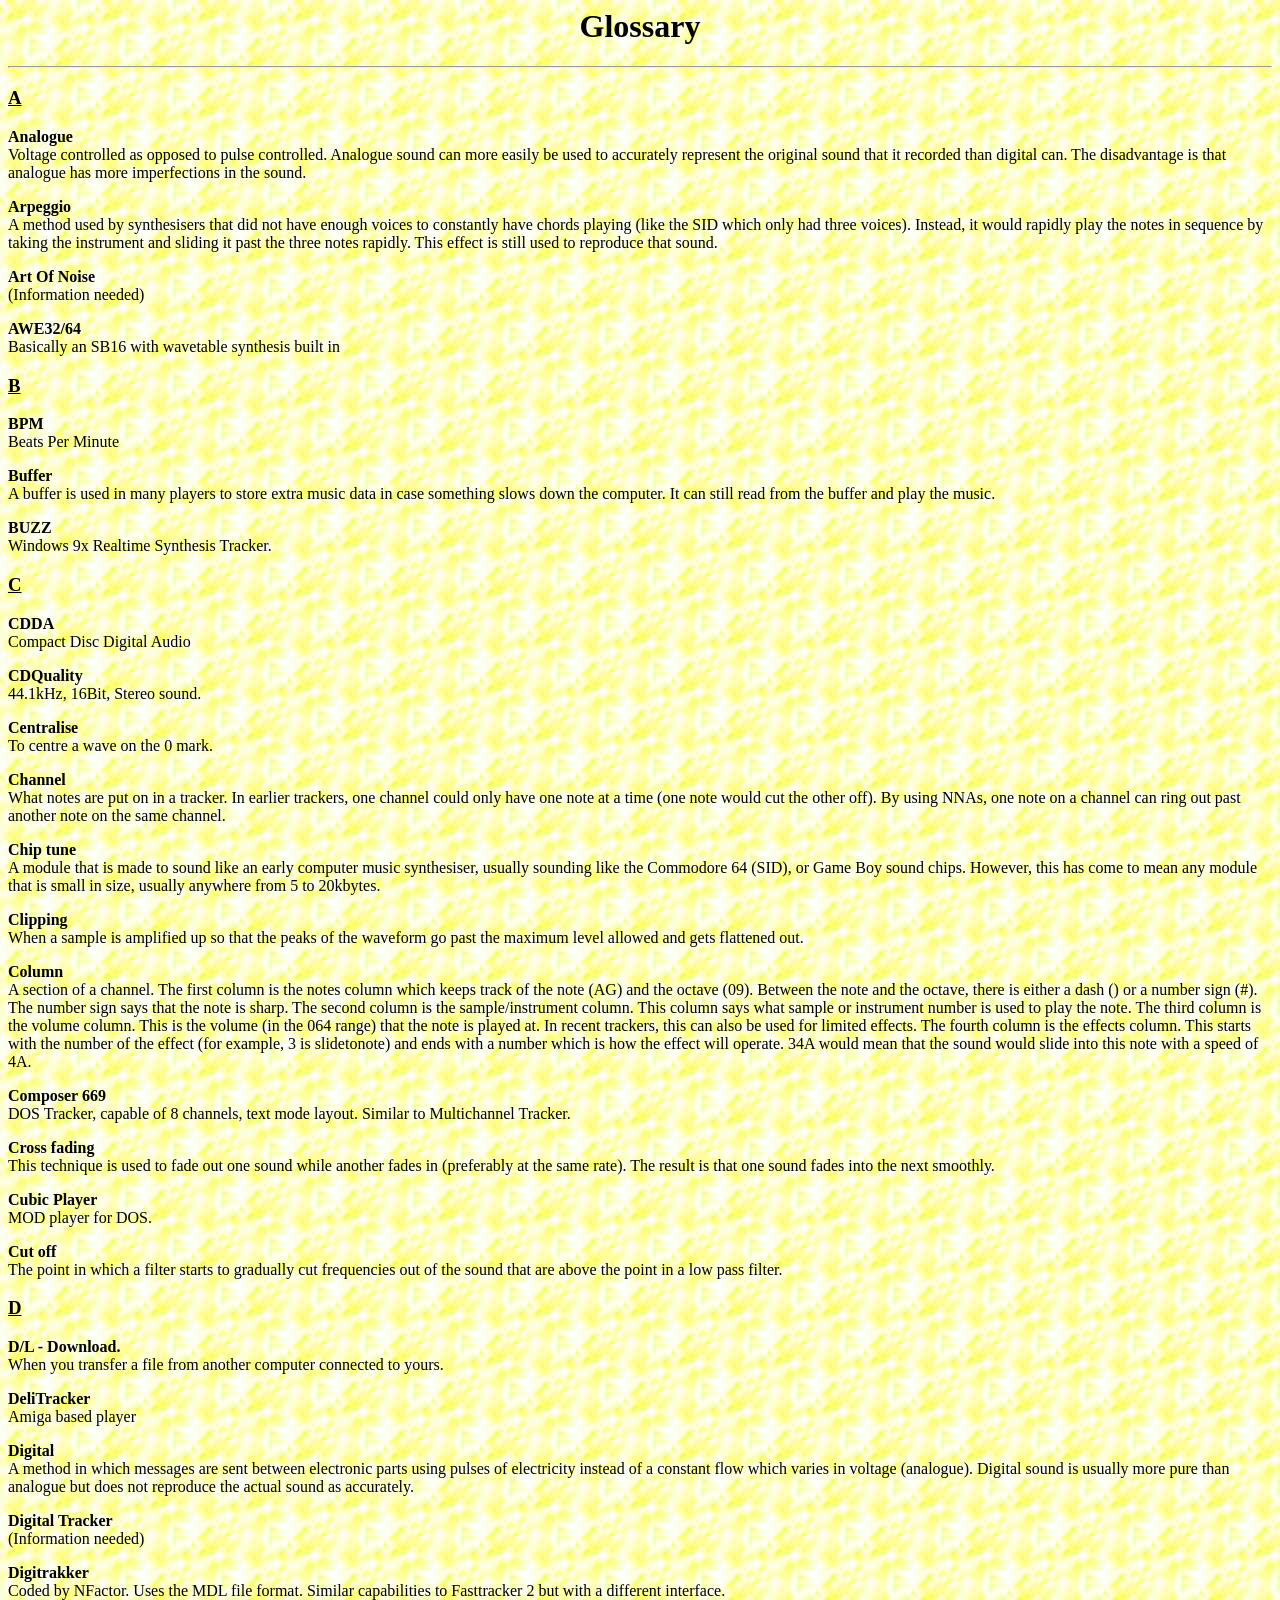
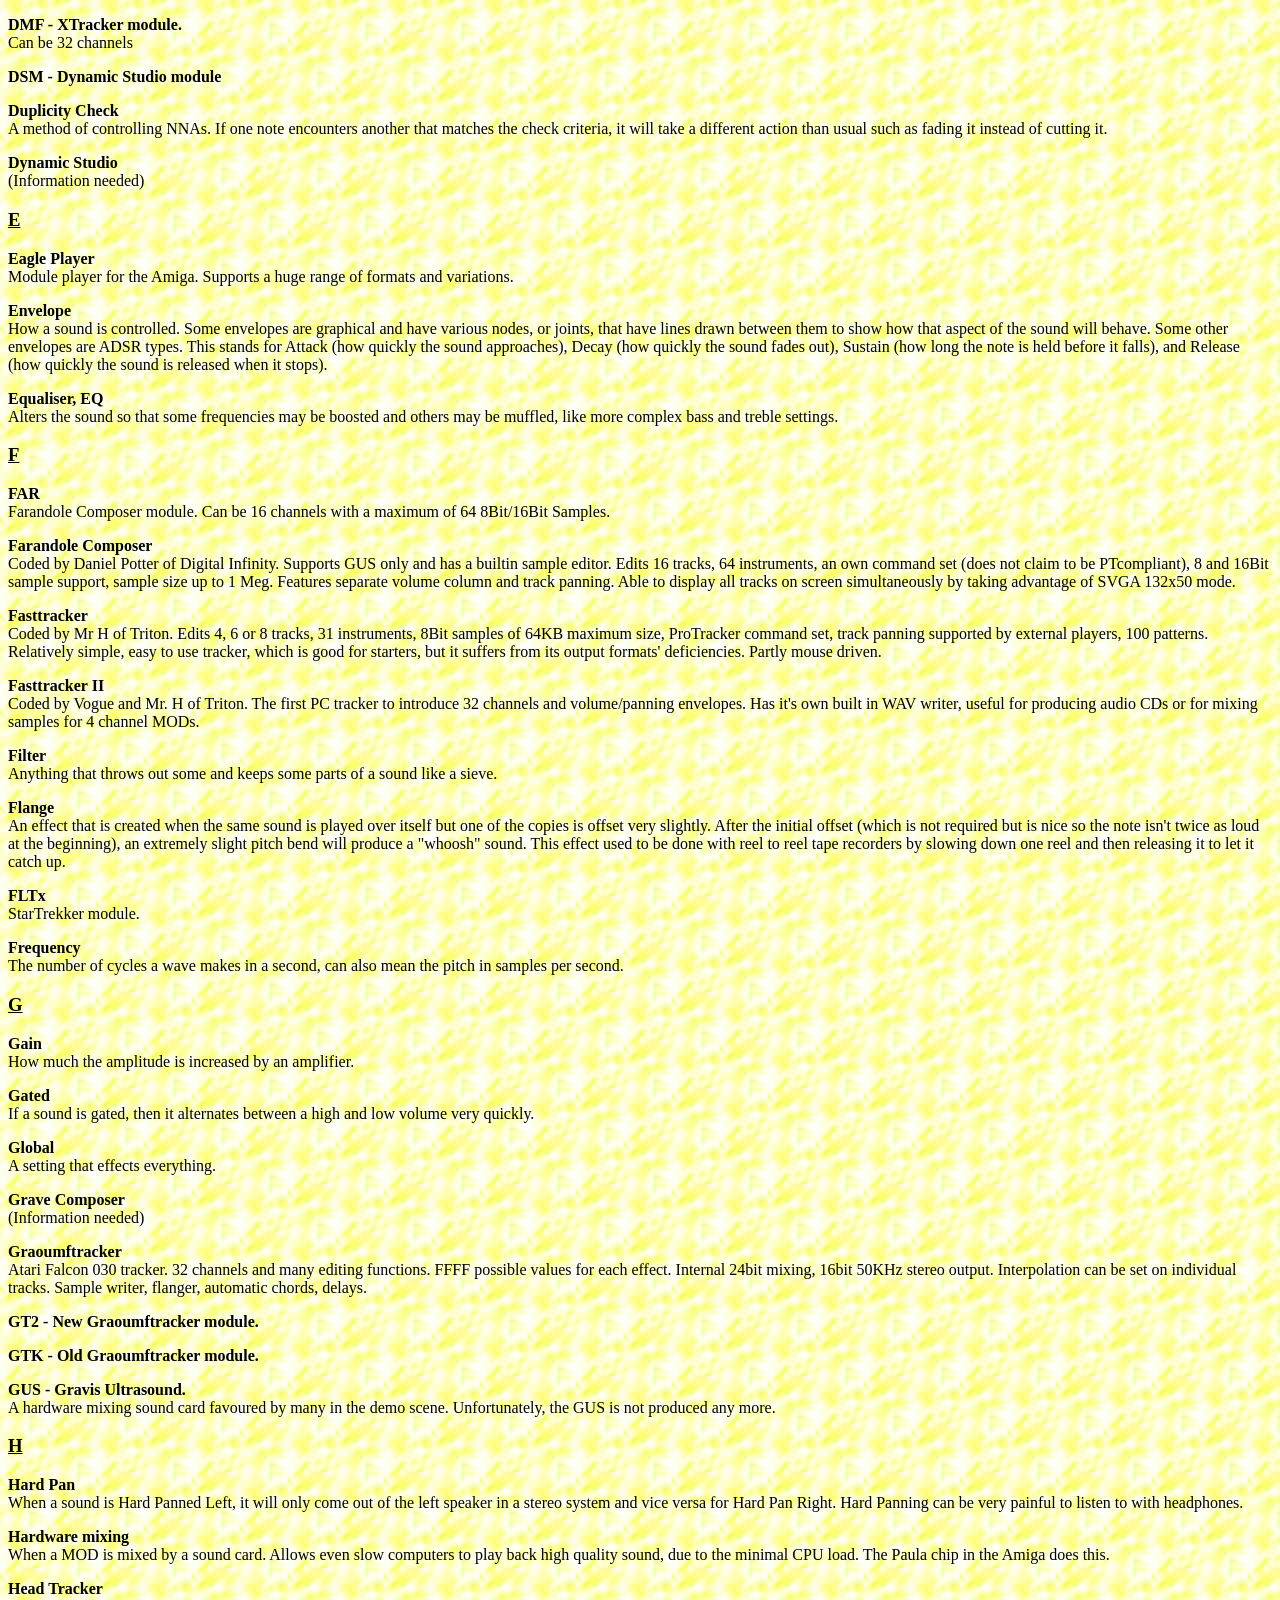
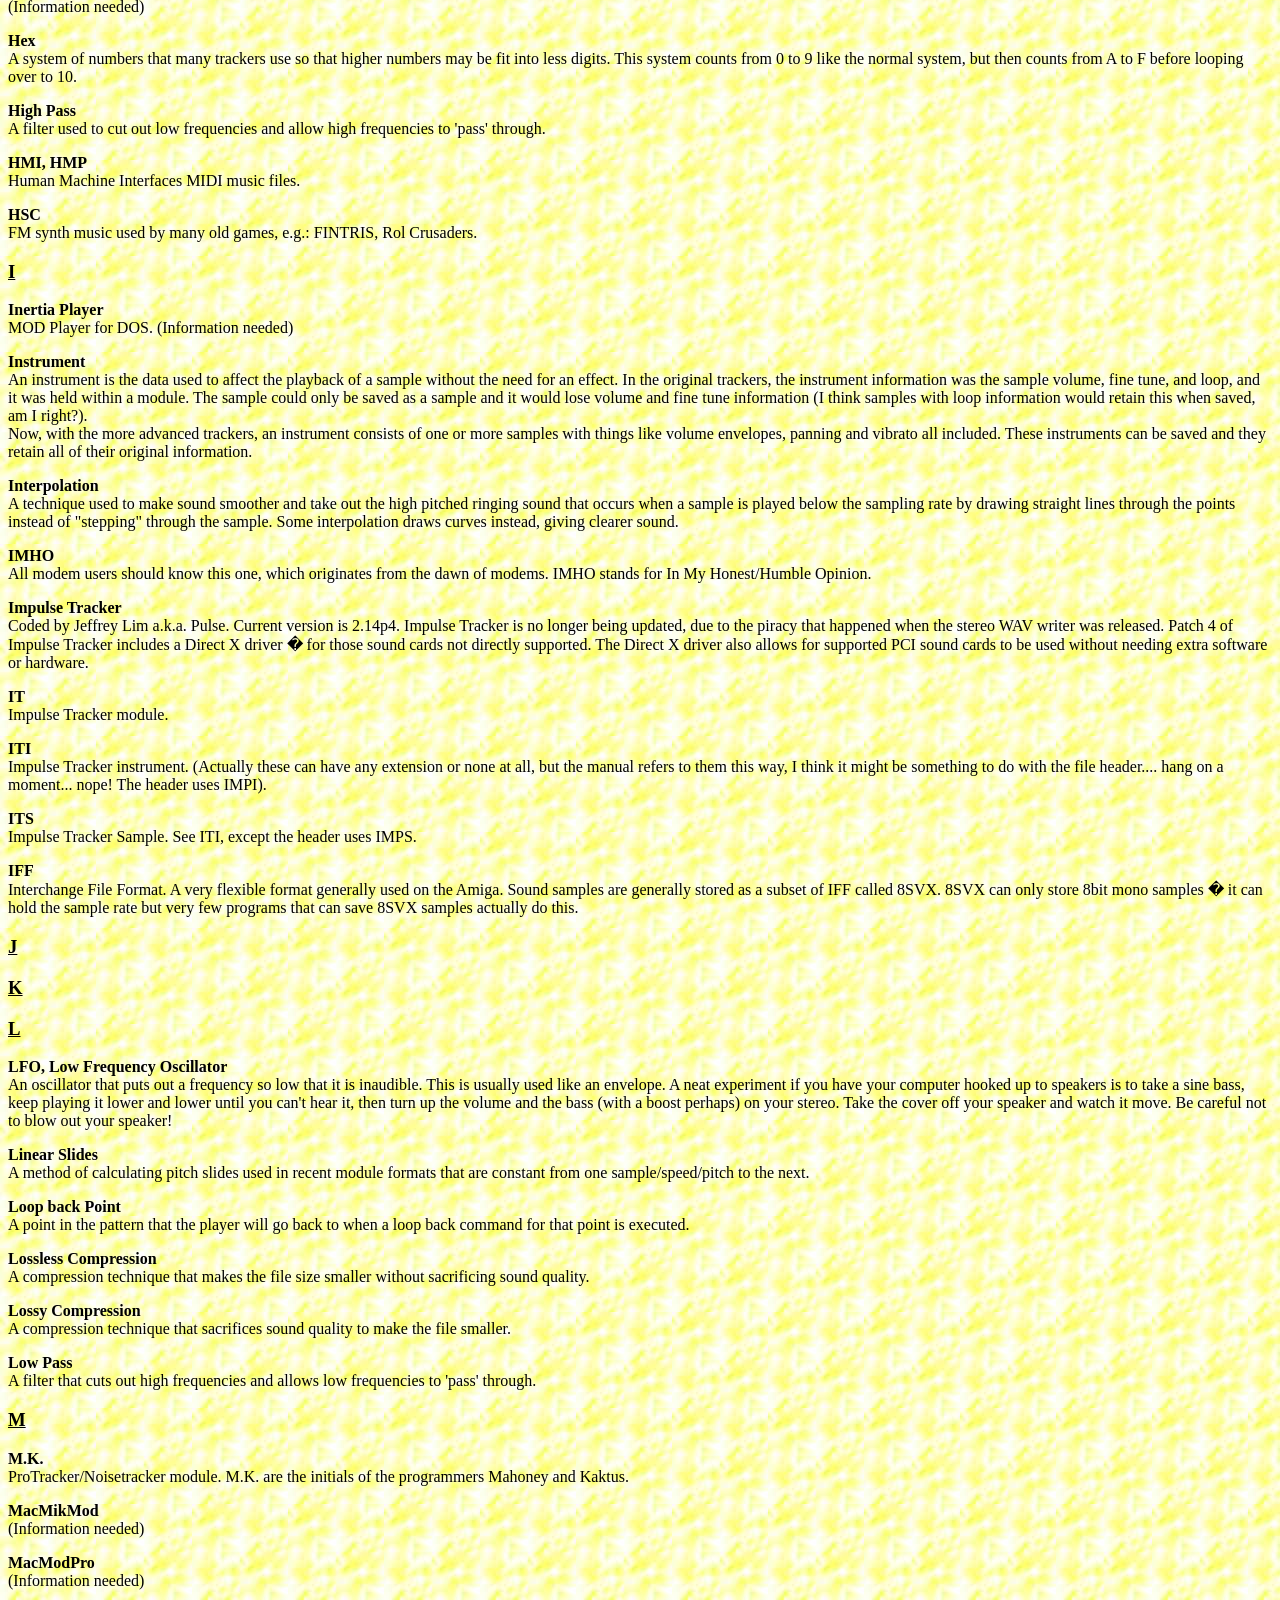
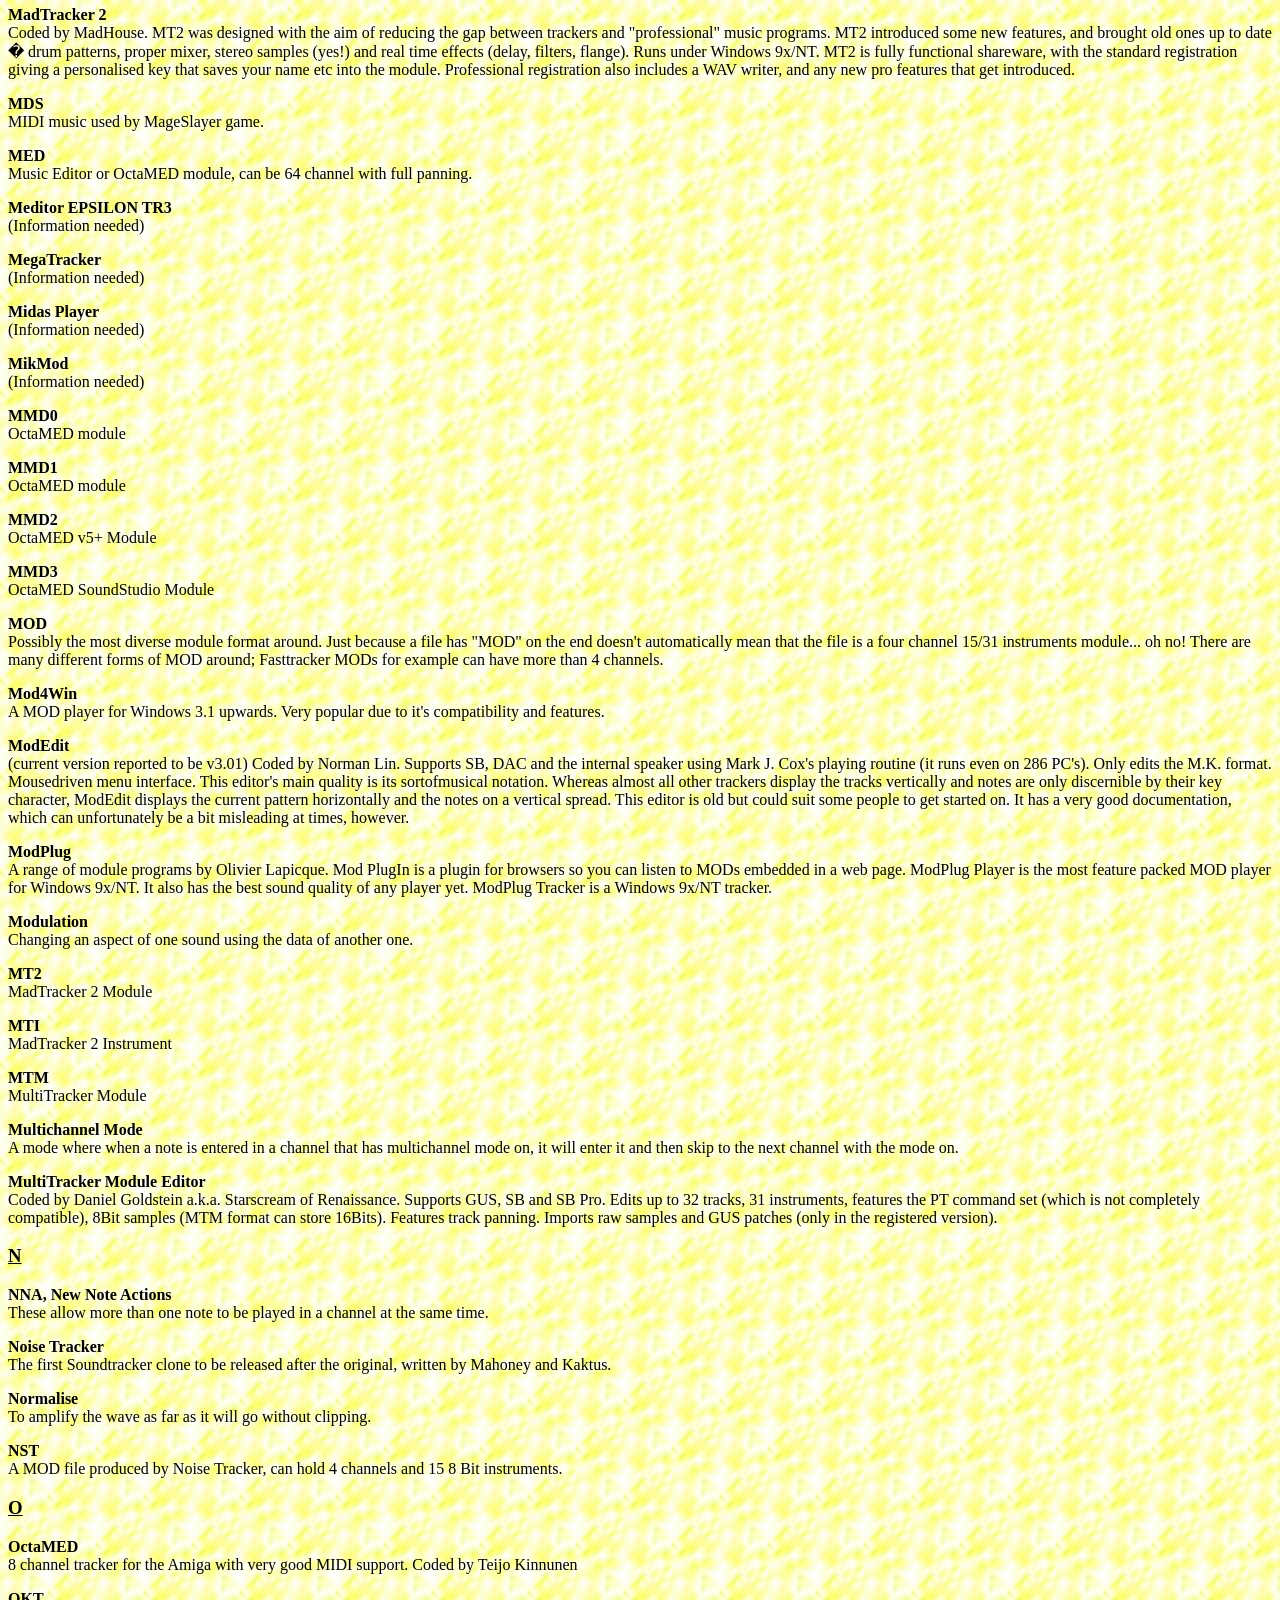
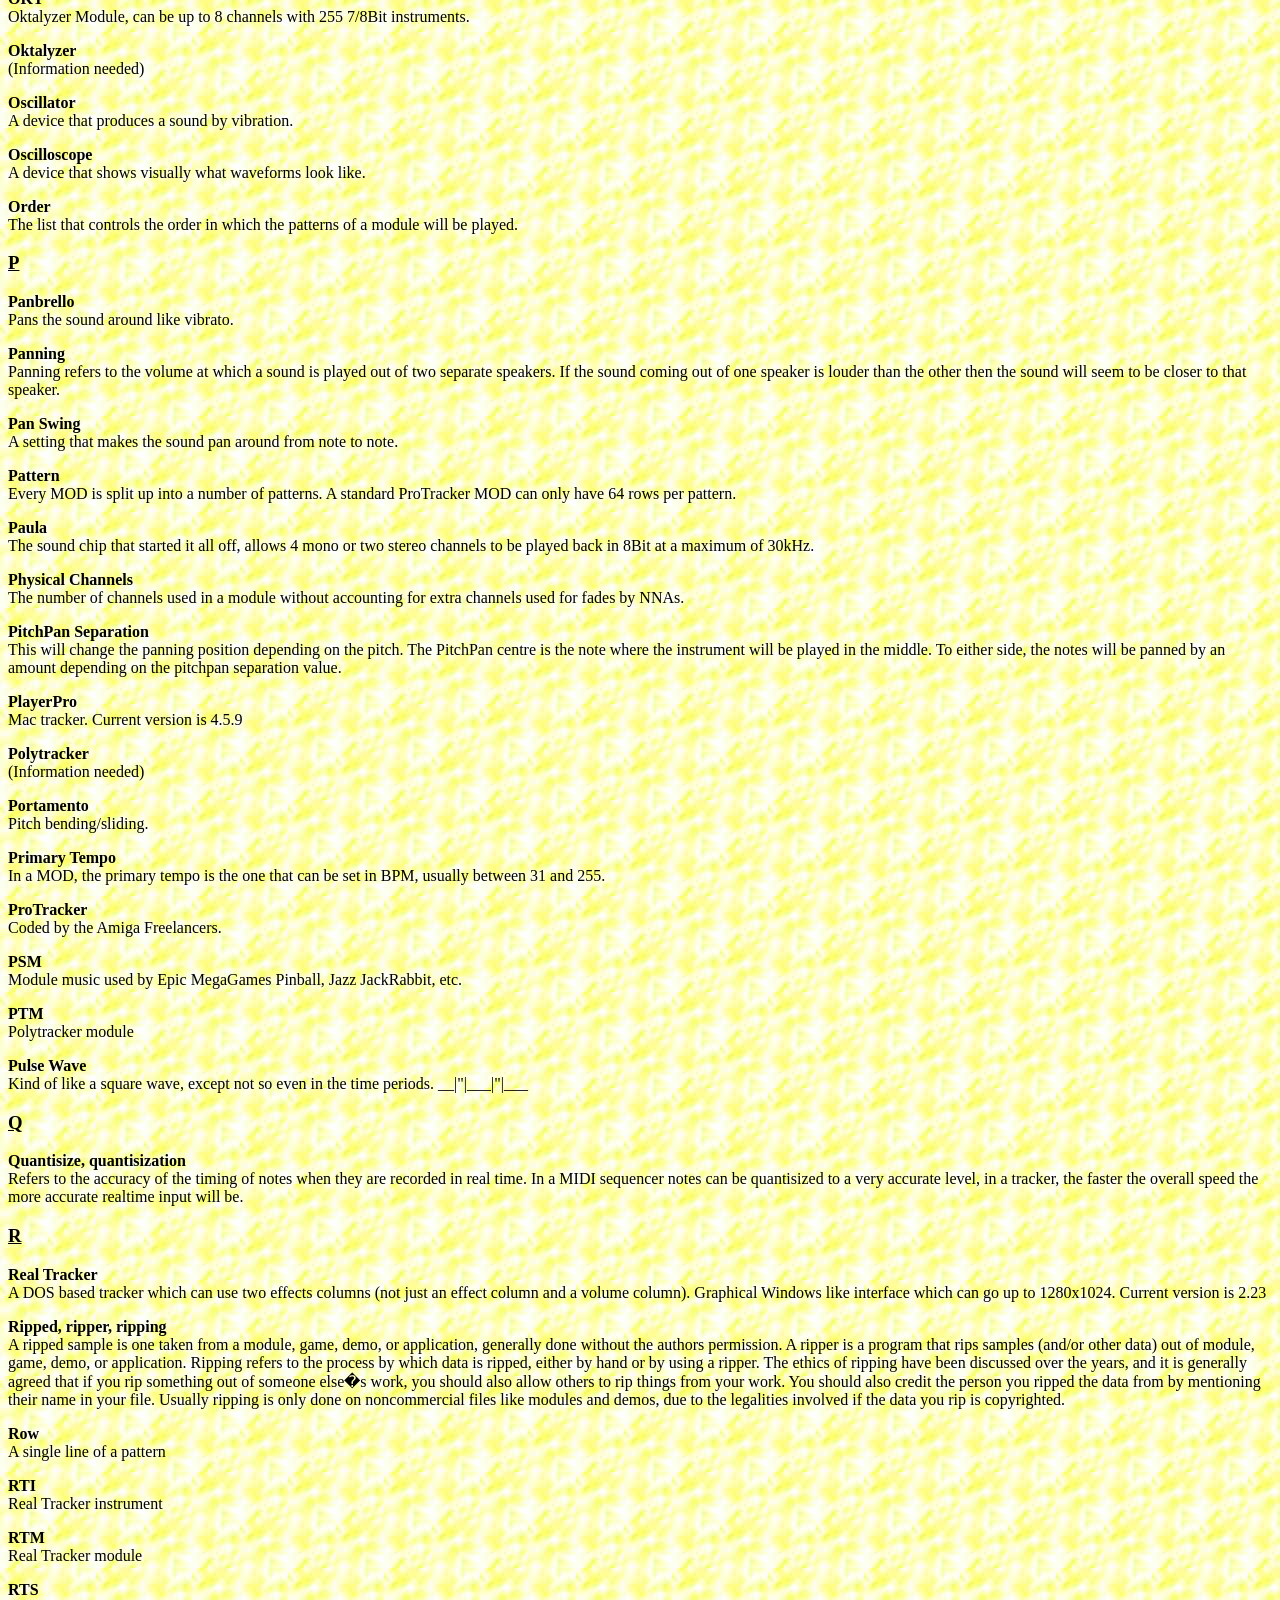
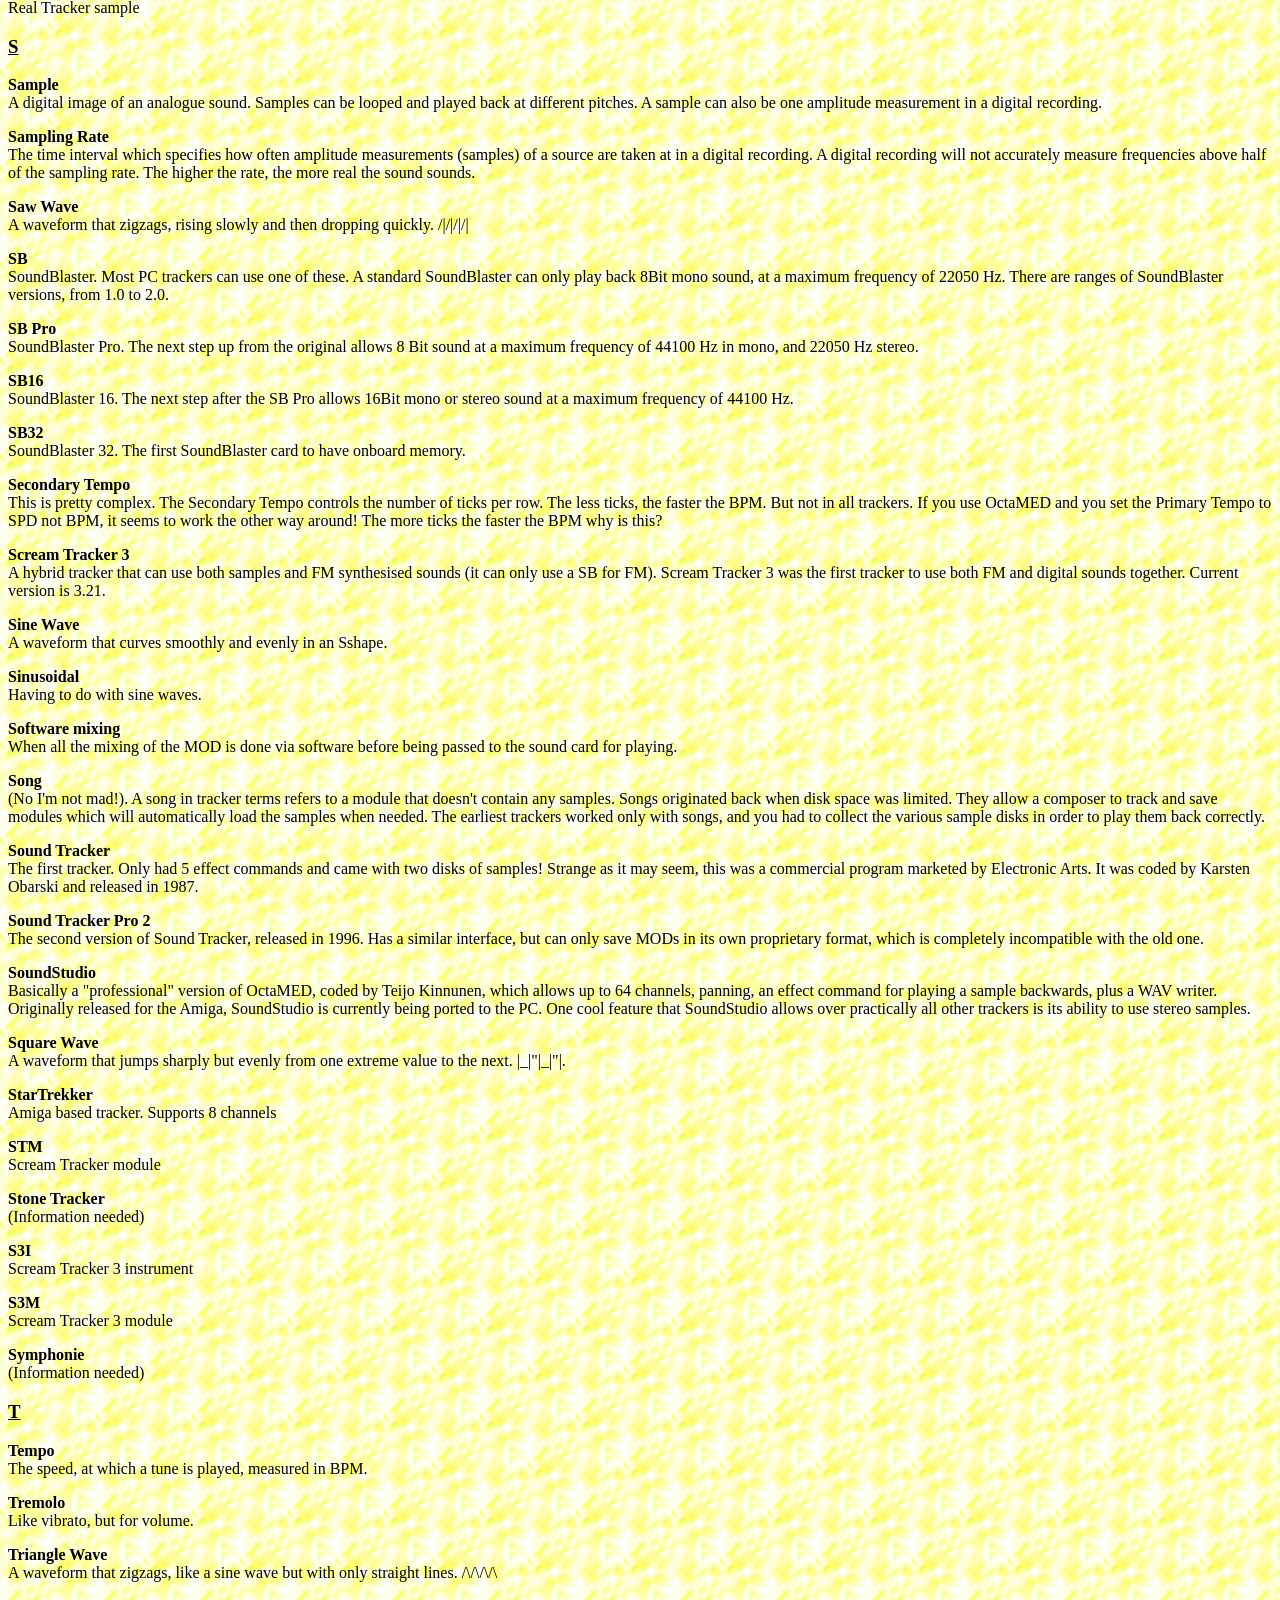
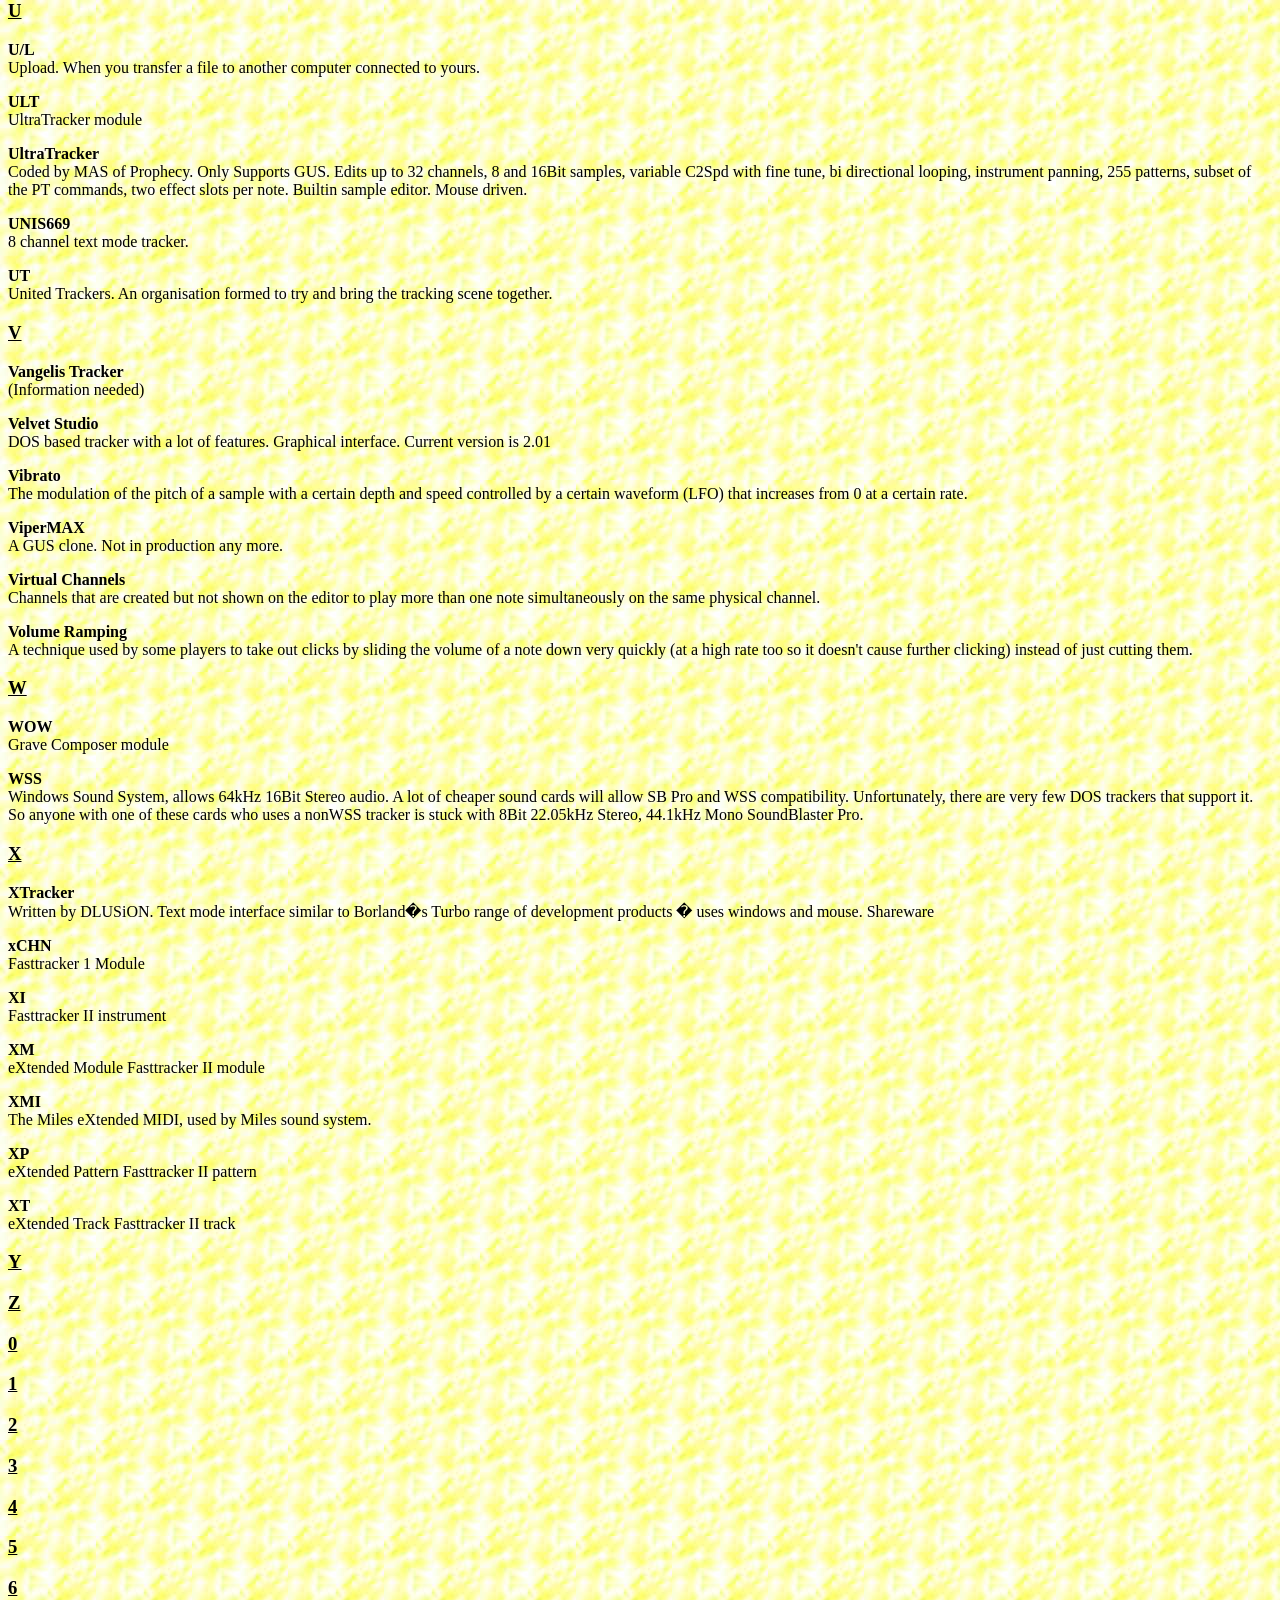
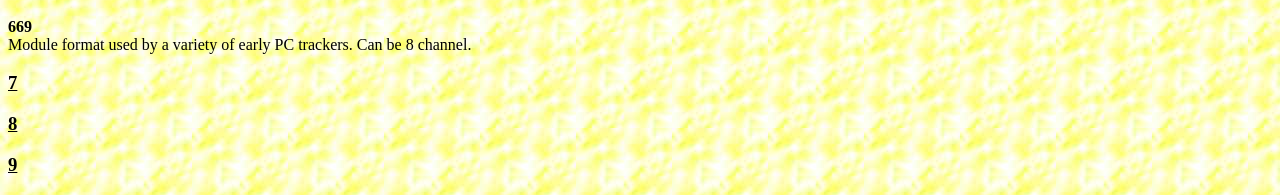
<file: doc/TrackersHandbook05/page/Glossary.htm>
<HTML>
<HEAD>
	<TITLE>Trackers Handbook  Glossary</TITLE>
	<LINK REL="stylesheet" 
	 TYPE="text/css" 
	 HREF="style.css" 
	 TITLE="formal">
</HEAD>

<BODY BGCOLOR="#888800" LINK="#000088" VLINK="#880000" ALINK="#FFFFCC" BACKGROUND="../images/backg.jpg">

<center><h1>Glossary</h1></center>
<hr>
<h3><a name="A"></a>A</h3>

   <p><b>Analogue</b> <br> Voltage controlled as opposed to pulse controlled.  Analogue
sound can more easily be used to accurately represent the original sound that
it recorded than digital can.  The disadvantage is that analogue has more
imperfections in the sound.</p>

   <p><b>Arpeggio</b> <br> A method used by synthesisers that did not have enough voices
to constantly have chords playing (like the SID which only had three voices).
Instead, it would rapidly play the notes in sequence by taking the instrument
and sliding it past the three notes rapidly.  This effect is still used to
reproduce that sound.</p>

   <p><b>Art Of Noise </b><br> (Information needed)</p>

   <p><b>AWE32/64 </b><br> Basically an SB16 with wavetable synthesis built in</p>

<h3><a name="B"></a>B</h3>
  
   <p><b>BPM</b><br>  Beats Per Minute</p>

   <p><b>Buffer</b><br>  A buffer is used in many players to store extra music data in
case something slows down the computer.  It can still read from the buffer
and play the music.</p>

   <p><b>BUZZ</b><br>  Windows 9x Realtime Synthesis Tracker.</p>

<h3><a name="C"></a>C</h3>
  
   <p><b>CDDA</b><br>  Compact Disc Digital Audio</p>

   <p><b>CDQuality</b><br>  44.1kHz, 16Bit, Stereo sound.</p>

   <p><b>Centralise</b><br>  To centre a wave on the 0 mark.</p>

   <p><b>Channel</b><br>  What notes are put on in a tracker.  In earlier trackers, one
channel could only have one note at a time (one note would cut the other
off).  By using NNAs, one note on a channel can ring out past another note on
the same channel.</p>

   <p><b>Chip tune</b><br>  A module that is made to sound like an early computer music
synthesiser, usually sounding like the Commodore 64 (SID), or Game Boy sound
chips.  However, this has come to mean any module that is small in size,
usually anywhere from 5 to 20kbytes.</p>

   <p><b>Clipping</b><br>  When a sample is amplified up so that the peaks of the waveform
go past the maximum level allowed and gets flattened out.</p>

   <p><b>Column</b><br>  A section of a channel.  The first column is the notes column
which keeps track of the note (AG) and the octave (09).  Between the note
and the octave, there is either a dash () or a number sign (#).  The number
sign says that the note is sharp.  The second column is the sample/instrument
column.  This column says what sample or instrument number is used to play
the note.  The third column is the volume column.  This is the volume (in the
064 range) that the note is played at.  In recent trackers, this can also be
used for limited effects.  The fourth column is the effects column.  This
starts with the number of the effect (for example, 3 is slidetonote) and
ends with a number which is how the effect will operate.  34A would mean that
the sound would slide into this note with a speed of 4A.</p>

    <p><b>Composer 669</b><br>
   DOS Tracker, capable of 8 channels, text mode layout.  Similar to
Multichannel Tracker.</p>

   <p><b>Cross fading</b><br>  This technique is used to fade out one sound while another
fades in (preferably at the same rate).  The result is that one sound fades
into the next smoothly.</p>

   <p><b>Cubic Player</b><br>  MOD player for DOS.</p>

   <p><b>Cut off</b><br>  The point in which a filter starts to gradually cut frequencies
out of the sound that are above the point in a low pass filter.</p>

<h3><a name="D"></a>D</h3>
  
   <p><b>D/L - Download.</b><br>  When you transfer a file from another computer connected
to yours.</p>

   <p><b>DeliTracker</b><br>  Amiga based player</p>

   <p><b>Digital</b><br>  A method in which messages are sent between electronic parts
using pulses of electricity instead of a constant flow which varies in
voltage (analogue).  Digital sound is usually more pure than analogue but
does not reproduce the actual sound as accurately.</p>

   <p><b>Digital Tracker</b><br>  (Information needed)</p>

   <p><b>Digitrakker</b><br>  Coded by NFactor.  Uses the MDL file format.  Similar
capabilities to Fasttracker 2 but with a different interface.</p>

   <p><b>DMF - XTracker module.</b><br>  Can be 32 channels</p>

   <p><b>DSM - Dynamic Studio module</b><br></p>

   <p><b>Duplicity Check</b><br>  A method of controlling NNAs.  If one note encounters
another that matches the check criteria, it will take a different action than
usual such as fading it instead of cutting it.</p>

   <p><b>Dynamic Studio</b><br>  (Information needed)</p>

   <h3><a name="E"></a>E</h3>
  
   <p><b>Eagle Player</b><br>  Module player for the Amiga.  Supports a huge range of
formats and variations.</p>

   <p><b>Envelope</b><br>  How a sound is controlled.  Some envelopes are graphical and
have various nodes, or joints, that have lines drawn between them to show how
that aspect of the sound will behave.  Some other envelopes are ADSR types.
This stands for Attack (how quickly the sound approaches), Decay (how quickly
the sound fades out), Sustain (how long the note is held before it falls),
and Release (how quickly the sound is released when it stops).</p>

   <p><b>Equaliser, EQ</b><br>  Alters the sound so that some frequencies may be boosted
and others may be muffled, like more complex bass and treble settings.</p>

   <h3><a name="F"></a>F</h3>
  
   <p><b>FAR</b><br>  Farandole Composer module.  Can be 16 channels with a maximum of 64
8Bit/16Bit Samples.</p>

   <p><b>Farandole Composer</b><br>  Coded by Daniel Potter of Digital Infinity.  Supports
GUS only and has a builtin sample editor.  Edits 16 tracks, 64 instruments,
an own command set (does not claim to be PTcompliant), 8 and 16Bit sample
support, sample size up to 1 Meg.  Features separate volume column and track
panning.  Able to display all tracks on screen simultaneously by taking
advantage of SVGA 132x50 mode.</p>

   <p><b>Fasttracker </b><br> Coded by Mr H of Triton.  Edits 4, 6 or 8 tracks, 31
instruments, 8Bit samples of 64KB maximum size, ProTracker command set,
track panning supported by external players, 100 patterns.  Relatively
simple, easy to use tracker, which is good for starters, but it suffers from
its output formats' deficiencies.  Partly mouse driven.</p>

   <p><b>Fasttracker II</b><br>  Coded by Vogue and Mr. H of Triton.  The first PC tracker
to introduce 32 channels and volume/panning envelopes.  Has it's own built in
WAV writer, useful for producing audio CDs or for mixing samples for 4
channel MODs.</p>

   <p><b>Filter</b><br>  Anything that throws out some and keeps some parts of a sound
like a sieve.</p>

   <p><b>Flange</b><br>  An effect that is created when the same sound is played over
itself but one of the copies is offset very slightly.  After the initial
offset (which is not required but is nice so the note isn't twice as loud at
the beginning), an extremely slight pitch bend will produce a "whoosh" sound.
This effect used to be done with reel to reel tape recorders by slowing down
one reel and then releasing it to let it catch up.</p>

   <p><b>FLTx</b><br>  StarTrekker module.</p>

   <p><b>Frequency</b><br>  The number of cycles a wave makes in a second, can also mean
the pitch in samples per second.</p>

   <h3><a name="G"></a>G</h3>
  
   <p><b>Gain</b><br>  How much the amplitude is increased by an amplifier.</p>

   <p><b>Gated</b><br>  If a sound is gated, then it alternates between a high and low
volume very quickly.</p>

   <p><b>Global</b><br>  A setting that effects everything.</p>

   <p><b>Grave Composer</b><br>  (Information needed)</p>

   <p><b>Graoumftracker</b><br>  Atari Falcon 030 tracker.  32 channels and many editing
functions.  FFFF possible values for each effect.  Internal 24bit mixing,
16bit 50KHz stereo output.  Interpolation can be set on individual tracks.
Sample writer, flanger, automatic chords, delays.</p>

   <p><b>GT2 - New Graoumftracker module.</b><br></p>

   <p><b>GTK - Old Graoumftracker module.</b><br></p>

   <p><b>GUS - Gravis Ultrasound.</b><br>  A hardware mixing sound card favoured by many in
the demo scene.  Unfortunately, the GUS is not produced any more.</p>

   <h3><a name="H"></a>H</h3>
  
   <p><b>Hard Pan</b><br>  When a sound is Hard Panned Left, it will only come out of the
left speaker in a stereo system and vice versa for Hard Pan Right.  Hard
Panning can be very painful to listen to with headphones.</p>

   <p><b>Hardware mixing</b><br>  When a MOD is mixed by a sound card.  Allows even slow
computers to play back high quality sound, due to the minimal CPU load.  The
Paula chip in the Amiga does this.</p>

   <p><b>Head Tracker</b><br>  (Information needed)</p>

   <p><b>Hex</b><br>  A system of numbers that many trackers use so that higher numbers
may be fit into less digits.  This system counts from 0 to 9 like the normal
system, but then counts from A to F before looping over to 10.</p>

   <p><b>High Pass</b><br>  A filter used to cut out low frequencies and allow high
frequencies to 'pass' through.</p>

   <p><b>HMI, HMP</b><br>  Human Machine Interfaces MIDI music files.</p>

   <p><b>HSC</b><br>  FM synth music used by many old games, e.g.: FINTRIS, Rol Crusaders.</p>

   <h3><a name="I"></a>I</h3>
  
   <p><b>Inertia Player</b><br>  MOD Player for DOS.  (Information needed)

   <p><b>Instrument</b><br>  An instrument is the data used to affect the playback of a
sample without the need for an effect.  In the original trackers, the
instrument information was the sample volume, fine tune, and loop, and it was
held within a module.  The sample could only be saved as a sample and it
would lose volume and fine tune information (I think samples with loop
information would retain this when saved, am I right?).<br>
   Now, with the more advanced trackers, an instrument consists of one or
more samples with things like volume envelopes, panning and vibrato all
included.  These instruments can be saved and they retain all of their
original information.

   <p><b>Interpolation</b><br>  A technique used to make sound smoother and take out the
high pitched ringing sound that occurs when a sample is played below the
sampling rate by drawing straight lines through the points instead of
"stepping" through the sample.  Some interpolation draws curves instead,
giving clearer sound.

   <p><b>IMHO</b><br>  All modem users should know this one, which originates from the
dawn of modems.  IMHO stands for In My Honest/Humble Opinion.

   <p><b>Impulse Tracker</b><br>  Coded by Jeffrey Lim a.k.a. Pulse.  Current version is
2.14p4.  Impulse Tracker is no longer being updated, due to the piracy that
happened when the stereo WAV writer was released.  Patch 4 of Impulse Tracker
includes a Direct X driver � for those sound cards not directly supported.
The Direct X driver also allows for supported PCI sound cards to be used
without needing extra software or hardware.

   <p><b>IT</b><br>  Impulse Tracker module.

   <p><b>ITI</b><br>  Impulse Tracker instrument.  (Actually these can have any extension
or none at all, but the manual refers to them this way, I think it might be
something to do with the file header.... hang on a moment... nope!  The
header uses IMPI).

   <p><b>ITS</b><br>  Impulse Tracker Sample.  See ITI, except the header uses IMPS.

   <p><b>IFF</b><br>  Interchange File Format.  A very flexible format generally used on
the Amiga.  Sound samples are generally stored as a subset of IFF called
8SVX.  8SVX can only store 8bit mono samples � it can hold the sample rate
but very few programs that can save 8SVX samples actually do this.

   <h3><a name="J"></a>J</h3>
  

   <h3><a name="K"></a>K</h3>
  

   <h3><a name="L"></a>L</h3>
  
   <p><b>LFO, Low Frequency Oscillator</b><br>  An oscillator that puts out a frequency so
low that it is inaudible.  This is usually used like an envelope.  A neat
experiment if you have your computer hooked up to speakers is to take a sine
bass, keep playing it lower and lower until you can't hear it, then turn up
the volume and the bass (with a boost perhaps) on your stereo.  Take the
cover off your speaker and watch it move.  Be careful not to blow out your
speaker!

   <p><b>Linear Slides</b><br>  A method of calculating pitch slides used in recent module
formats that are constant from one sample/speed/pitch to the next.

   <p><b>Loop back Point</b><br>  A point in the pattern that the player will go back to
when a loop back command for that point is executed.

   <p><b>Lossless Compression</b><br>  A compression technique that makes the file size
smaller without sacrificing sound quality.

   <p><b>Lossy Compression</b><br>  A compression technique that sacrifices sound quality
to make the file smaller.

   <p><b>Low Pass</b><br>  A filter that cuts out high frequencies and allows low
frequencies to 'pass' through.

   <h3><a name="M"></a>M</h3>
  
   <p><b>M.K.</b><br>  ProTracker/Noisetracker module.  M.K. are the initials of the
programmers  Mahoney and Kaktus.

   <p><b>MacMikMod</b><br>  (Information needed)

   <p><b>MacModPro</b><br>  (Information needed)

   <p><b>MadTracker 2 </b><br> Coded by MadHouse.  MT2 was designed with the aim of
reducing the gap between trackers and "professional" music programs.  MT2
introduced some new features, and brought old ones up to date � drum
patterns, proper mixer, stereo samples (yes!) and real time effects (delay,
filters, flange).  Runs under Windows 9x/NT.  MT2 is fully functional
shareware, with the standard registration giving a personalised key that
saves your name etc into the module.  Professional registration also includes
a WAV writer, and any new pro features that get introduced.

   <p><b>MDS</b><br>  MIDI music used by MageSlayer game.

   <p><b>MED</b><br>  Music Editor or OctaMED module, can be 64 channel with full panning.

   <p><b>Meditor EPSILON TR3</b><br>  (Information needed)

   <p><b>MegaTracker</b><br>  (Information needed)

   <p><b>Midas Player</b><br>  (Information needed)

   <p><b>MikMod</b><br>  (Information needed)

   <p><b>MMD0</b><br>  OctaMED module

   <p><b>MMD1</b><br>  OctaMED module

   <p><b>MMD2</b><br>  OctaMED v5+ Module

   <p><b>MMD3</b><br>  OctaMED SoundStudio Module

   <p><b>MOD</b><br>  Possibly the most diverse module format around.  Just because a file
has "MOD" on the end doesn't automatically mean that the file is a four
channel 15/31 instruments module... oh no!  There are many different forms of
MOD around; Fasttracker MODs for example can have more than 4 channels.

   <p><b>Mod4Win</b><br>  A MOD player for Windows 3.1 upwards.  Very popular due to it's
compatibility and features.

   <p><b>ModEdit</b><br> (current version reported to be v3.01)  Coded by Norman Lin.
Supports SB, DAC and the internal speaker using Mark J. Cox's playing routine
(it runs even on 286 PC's).  Only edits the M.K. format.  Mousedriven menu
interface.  This editor's main quality is its sortofmusical notation.
Whereas almost all other trackers display the tracks vertically and notes are
only discernible by their key character, ModEdit displays the current pattern
horizontally and the notes on a vertical spread.  This editor is old but
could suit some people to get started on.  It has a very good documentation,
which can unfortunately be a bit misleading at times, however.

   <p><b>ModPlug</b><br>  A range of module programs by Olivier Lapicque.  Mod PlugIn is
a plugin for browsers so you can listen to MODs embedded in a web page.
ModPlug Player is the most feature packed MOD player for Windows 9x/NT.  It
also has the best sound quality of any player yet.  ModPlug Tracker is a
Windows 9x/NT tracker.

   <p><b>Modulation</b><br>  Changing an aspect of one sound using the data of another
one.

   <p><b>MT2</b><br> MadTracker 2 Module

   <p><b>MTI</b><br> MadTracker 2 Instrument

   <p><b>MTM</b><br>  MultiTracker Module

   <p><b>Multichannel Mode</b><br>  A mode where when a note is entered in a channel that
has multichannel mode on, it will enter it and then skip to the next channel
with the mode on.

   <p><b>MultiTracker Module Editor</b><br>   Coded by Daniel Goldstein a.k.a. Starscream
of Renaissance.  Supports GUS, SB and SB Pro.  Edits up to 32 tracks, 31
instruments, features the PT command set (which is not completely
compatible), 8Bit samples (MTM format can store 16Bits).  Features track
panning.  Imports raw samples and GUS patches (only in the registered
version).

   <h3><a name="N"></a>N</h3>
  
   <p><b>NNA, New Note Actions</b><br>  These allow more than one note to be played in a
channel at the same time.

   <p><b>Noise Tracker</b><br>  The first Soundtracker clone to be released after the
original, written by Mahoney and Kaktus.

   <p><b>Normalise</b><br>  To amplify the wave as far as it will go without clipping.

   <p><b>NST</b><br>  A MOD file produced by Noise Tracker, can hold 4 channels and 15 8
Bit instruments.

   <h3><a name="O"></a>O</h3>
  
   <p><b>OctaMED</b><br>  8 channel tracker for the Amiga with very good MIDI support.
Coded by Teijo Kinnunen

   <p><b>OKT</b><br>  Oktalyzer Module, can be up to 8 channels with 255 7/8Bit
instruments.

   <p><b>Oktalyzer</b><br>  (Information needed)

   <p><b>Oscillator</b><br>  A device that produces a sound by vibration.

   <p><b>Oscilloscope</b><br>  A device that shows visually what waveforms look like.

   <p><b>Order</b><br> The list that controls the order in which the patterns of a module
will be played.

   <h3><a name="P"></a>P</h3>
  
   <p><b>Panbrello</b><br>  Pans the sound around like vibrato.

   <p><b>Panning</b><br>  Panning refers to the volume at which a sound is played out of
two separate speakers.  If the sound coming out of one speaker is louder than
the other then the sound will seem to be closer to that speaker.

   <p><b>Pan Swing</b><br>  A setting that makes the sound pan around from note to note.

   <p><b>Pattern</b><br>  Every MOD is split up into a number of patterns.  A standard
ProTracker MOD can only have 64 rows per pattern.

   <p><b>Paula</b><br>  The sound chip that started it all off, allows 4 mono or two
stereo channels to be played back in 8Bit at a maximum of 30kHz.

   <p><b>Physical Channels</b><br>  The number of channels used in a module without
accounting for extra channels used for fades by NNAs.

   <p><b>PitchPan Separation</b><br>  This will change the panning position depending on
the pitch.  The PitchPan centre is the note where the instrument will be
played in the middle.  To either side, the notes will be panned by an amount
depending on the pitchpan separation value.

   <p><b>PlayerPro</b><br>  Mac tracker.  Current version is 4.5.9

   <p><b>Polytracker</b><br>  (Information needed)

   <p><b>Portamento</b><br>  Pitch bending/sliding.

   <p><b>Primary Tempo</b><br>  In a MOD, the primary tempo is the one that can be set
   in BPM, usually between 31 and 255.

   <p><b>ProTracker</b><br>  Coded by the Amiga Freelancers.

   <p><b>PSM</b><br>  Module music used by Epic MegaGames Pinball, Jazz JackRabbit, etc.

   <p><b>PTM</b><br>  Polytracker module

   <p><b>Pulse Wave</b><br>  Kind of like a square wave, except not so even in the time
periods.  __|"|___|"|___

   <h3><a name="Q"></a>Q</h3>
  
   <p><b>Quantisize, quantisization</b><br>  Refers to the accuracy of the timing of notes
when they are recorded in real time.  In a MIDI sequencer notes can be
quantisized to a very accurate level, in a tracker, the faster the overall
speed the more accurate realtime input will be.

   <h3><a name="R"></a>R</h3>
  
   <p><b>Real Tracker</b><br>  A DOS based tracker which can use two effects columns (not
just an effect column and a volume column).  Graphical Windows like interface
which can go up to 1280x1024.  Current version is 2.23

   <p><b>Ripped, ripper, ripping</b><br>  A ripped sample is one taken from a module,
game, demo, or application, generally done without the authors permission.  A
ripper is a program that rips samples (and/or other data) out of module,
game, demo, or application.
Ripping refers to the process by which data is ripped, either by hand or by
using a ripper.  The ethics of ripping have been discussed over the years,
and it is generally agreed that if you rip something out of someone else�s
work, you should also allow others to rip things from your work.  You should
also credit the person you ripped the data from by mentioning their name in
your file.  Usually ripping is only done on noncommercial files like modules
and demos, due to the legalities involved if the data you rip is copyrighted.

   <p><b>Row</b><br>  A single line of a pattern

   <p><b>RTI</b><br>  Real Tracker instrument

   <p><b>RTM</b><br>  Real Tracker module

   <p><b>RTS</b><br>  Real Tracker sample

   <h3><a name="S"></a>S</h3>
  
   <p><b>Sample</b><br>  A digital image of an analogue sound.  Samples can be looped and
played back at different pitches.  A sample can also be one amplitude
measurement in a digital recording.

   <p><b>Sampling Rate</b><br> The time interval which specifies how often amplitude
measurements (samples) of a source are taken at in a digital recording.  A
digital recording will not accurately measure frequencies above half of the
sampling rate.  The higher the rate, the more real the sound sounds.

   <p><b>Saw Wave</b><br>  A waveform that zigzags, rising slowly and then dropping
quickly.  /|/|/|/|

   <p><b>SB</b><br>  SoundBlaster.  Most PC trackers can use one of these.  A standard
SoundBlaster can only play back 8Bit mono sound, at a maximum frequency of
22050 Hz.  There are ranges of SoundBlaster versions, from 1.0 to 2.0.

   <p><b>SB Pro</b><br>  SoundBlaster Pro.  The next step up from the original allows 8
Bit sound at a maximum frequency of 44100 Hz in mono, and 22050 Hz stereo.

   <p><b>SB16</b><br>  SoundBlaster 16.  The next step after the SB Pro allows 16Bit mono
or stereo sound at a maximum frequency of 44100 Hz.

   <p><b>SB32</b><br>  SoundBlaster 32.  The first SoundBlaster card to have onboard
memory.

   <p><b>Secondary Tempo</b><br>  This is pretty complex.  The Secondary Tempo controls
the number of ticks per row.  The less ticks, the faster the BPM.  But not in
all trackers.  If you use OctaMED and you set the Primary Tempo to SPD not
BPM, it seems to work the other way around!  The more ticks the faster the
BPM  why is this?

   <p><b>Scream Tracker 3</b><br>  A hybrid tracker that can use both samples and FM
synthesised sounds (it can only use a SB for FM).  Scream Tracker 3 was the
first tracker to use both FM and digital sounds together.  Current version is
3.21.

   <p><b>Sine Wave</b><br>  A waveform that curves smoothly and evenly in an Sshape.

   <p><b>Sinusoidal</b><br>  Having to do with sine waves.

   <p><b>Software mixing</b><br>  When all the mixing of the MOD is done via software
before being passed to the sound card for playing.

   <p><b>Song</b><br>  (No I'm not mad!).  A song in tracker terms refers to a module that
doesn't contain any samples.  Songs originated back when disk space was
limited.  They allow a composer to track and save modules which will
automatically load the samples when needed.  The earliest trackers worked
only with songs, and you had to collect the various sample disks in order to
play them back correctly.

   <p><b>Sound Tracker</b><br>  The first tracker.  Only had 5 effect commands and came
with two disks of samples!  Strange as it may seem, this was a commercial
program marketed by Electronic Arts.  It was coded by Karsten Obarski and
released in 1987.

   <p><b>Sound Tracker Pro 2</b><br>  The second version of Sound Tracker, released in
1996.  Has a similar interface, but can only save MODs in its own proprietary
format, which is completely incompatible with the old one.

   <p><b>SoundStudio</b><br>  Basically a "professional" version of OctaMED, coded by
Teijo Kinnunen, which allows up to 64 channels, panning, an effect command
for playing a sample backwards, plus a WAV writer.  Originally released for
the Amiga, SoundStudio is currently being ported to the PC.  One cool feature
that SoundStudio allows over practically all other trackers is its ability to
use stereo samples.

   <p><b>Square Wave</b><br>  A waveform that jumps sharply but evenly from one extreme
value to the next.  |_|"|_|"|.

   <p><b>StarTrekker</b><br>  Amiga based tracker.  Supports 8 channels

   <p><b>STM</b><br>  Scream Tracker module

   <p><b>Stone Tracker</b><br>  (Information needed)

   <p><b>S3I</b><br>  Scream Tracker 3 instrument

   <p><b>S3M</b><br>  Scream Tracker 3 module

   <p><b>Symphonie</b><br>  (Information needed)

   <h3><a name="T"></a>T</h3>
  
   <p><b>Tempo</b><br>  The speed, at which a tune is played, measured in BPM.

   <p><b>Tremolo</b><br>  Like vibrato, but for volume.

   <p><b>Triangle Wave</b><br>  A waveform that zigzags, like a sine wave but with only
straight lines.  /\/\/\/\

   <h3><a name="U"></a>U</h3>
  
   <p><b>U/L</b><br>  Upload.  When you transfer a file to another computer connected to
yours.

   <p><b>ULT</b><br>  UltraTracker module

   <p><b>UltraTracker</b><br>  Coded by MAS of Prophecy.  Only Supports GUS.  Edits up to
32 channels, 8 and 16Bit samples, variable C2Spd with fine tune, bi
directional looping, instrument panning, 255 patterns, subset of the PT
commands, two effect slots per note.  Builtin sample editor.  Mouse driven.

   <p><b>UNIS669</b><br> 8 channel text mode tracker.

   <p><b>UT</b><br>  United Trackers.  An organisation formed to try and bring the
tracking scene together.

   <h3><a name="V"></a>V</h3>
  
   <p><b>Vangelis Tracker</b><br>  (Information needed)

   <p><b>Velvet Studio</b><br>  DOS based tracker with a lot of features.  Graphical
interface.  Current version is 2.01

   <p><b>Vibrato</b><br>  The modulation of the pitch of a sample with a certain depth and
speed controlled by a certain waveform (LFO) that increases from 0 at a
certain rate.

   <p><b>ViperMAX</b><br> A GUS clone.  Not in production any more.

   <p><b>Virtual Channels</b><br>  Channels that are created but not shown on the editor
to play more than one note simultaneously on the same physical channel.

   <p><b>Volume Ramping</b><br>  A technique used by some players to take out clicks by
sliding the volume of a note down very quickly (at a high rate too so it
doesn't cause further clicking) instead of just cutting them.

   <h3><a name="W"></a>W</h3>
  
   <p><b>WOW</b><br>  Grave Composer module

   <p><b>WSS</b><br>  Windows Sound System, allows 64kHz 16Bit Stereo audio.  A lot of
cheaper sound cards will allow SB Pro and WSS compatibility.  Unfortunately,
there are very few DOS trackers that support it.  So anyone with one of these
cards who uses a nonWSS tracker is stuck with 8Bit 22.05kHz Stereo, 44.1kHz
Mono SoundBlaster Pro.

   <h3><a name="X"></a>X</h3>
  
   <p><b>XTracker</b><br> Written by DLUSiON.  Text mode interface similar to Borland�s
Turbo range of development products � uses windows and mouse.  Shareware

   <p><b>xCHN</b><br>  Fasttracker 1 Module

   <p><b>XI</b><br>  Fasttracker II instrument

   <p><b>XM</b><br>  eXtended Module  Fasttracker II module

   <p><b>XMI</b><br>  The Miles eXtended MIDI, used by Miles sound system.

   <p><b>XP</b><br>  eXtended Pattern  Fasttracker II pattern

   <p><b>XT</b><br>  eXtended Track  Fasttracker II track

   <h3><a name="Y"></a>Y</h3>
  

   <h3><a name="Z"></a>Z</h3>
  

   <h3><a name="0"></a>0</h3>
  

   <h3><a name="1"></a>1</h3>
  

   <h3><a name="2"></a>2</h3>
  

   <h3><a name="3"></a>3</h3>
  

   <h3><a name="4"></a>4</h3>
  

   <h3><a name="5"></a>5</h3>
  

   <h3><a name="6"></a>6</h3>
  
   <p><b>669</b><br>  Module format used by a variety of early PC trackers.  Can be 8
channel.

   <h3><a name="7"></a>7</h3>
  

   <h3><a name="8"></a>8</h3>
  

   <h3><a name="9"></a>9</h3>

</BODY>
</HTML>
</file>
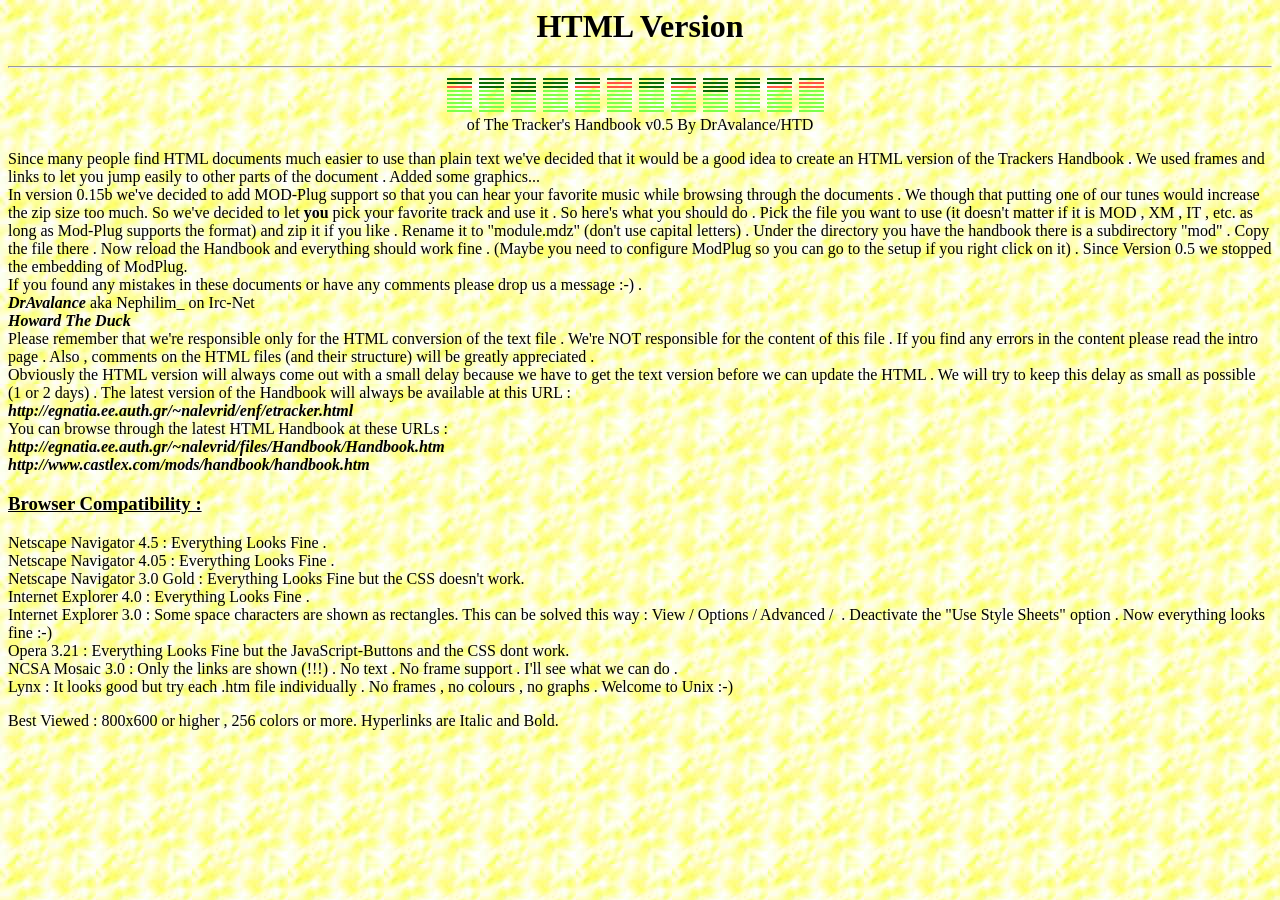
<file: doc/TrackersHandbook05/page/HTMLversion.htm>
<HTML>
<HEAD>
	<TITLE>Trackers Handbook - HTML Version</TITLE>
	<LINK REL="stylesheet" 
	 TYPE="text/css" 
	 HREF="style.css" 
	 TITLE="formal">
</HEAD>

<BODY BGCOLOR="#888800" LINK="#000088" VLINK="#880000" ALINK="#FFFFCC" BACKGROUND="../images/backg.jpg">

<center><h1>HTML Version</h1></center>
<hr>

<CENTER><IMG SRC="../images/spectrum.gif" BORDER=0 HEIGHT=40 WIDTH=400></CENTER>

<CENTER>of The Tracker's Handbook v0.5 By DrAvalance/HTD</CENTER>


<P>Since many people find HTML documents much easier to use than plain text
we've decided that it would be a good idea to create an HTML version of
the Trackers Handbook . We used frames and links to let you jump easily
to other parts of the document . Added some graphics...<BR>
In version 0.15b we've decided to add MOD-Plug support so that you can hear your favorite
music while browsing through the documents . We though that putting one of our tunes would increase
the zip size too much. So we've decided to let <B>you</B> pick your favorite track
and use it . So here's what you should do . Pick the file you want to use
(it doesn't matter if it is MOD , XM , IT , etc. as long as Mod-Plug supports
the format) and zip it if you like . Rename it to "module.mdz" (don't use
capital letters) . Under the directory you have the handbook there is a
subdirectory "mod" . Copy the file there . Now reload the Handbook and
everything should work fine . (Maybe you need to configure ModPlug so you
can go to the setup if you right click on it) . Since Version 0.5 we stopped the embedding of ModPlug.<BR>
If you found any mistakes in these documents or have any comments please
drop us a message :-) .<BR>
<A HREF="mailto:nalevrid@egnatia.ee.auth.gr?Subject=The Tracker's Handbook">DrAvalance</A>
aka Nephilim_ on Irc-Net<BR><A HREF="mailto:h.t.d@mailcity.com">Howard The Duck</A><BR>
Please remember that we're responsible only for the HTML conversion of
the text file . We're NOT responsible for the content of this file . If
you find any errors in the content please read the intro page .
Also , comments on the HTML files (and their structure) will be greatly appreciated .<BR>
Obviously the HTML version will always come out with a small delay because
we have to get the text version before we can update the HTML . We will
try to keep this delay as small as possible (1 or 2 days) . The latest
version of the Handbook will always be available at this URL :
<BR><A HREF="http://egnatia.ee.auth.gr/~nalevrid/enf/etracker.html">http://egnatia.ee.auth.gr/~nalevrid/enf/etracker.html</A>
<BR>You can browse through the latest HTML Handbook at these URLs :
<BR><A HREF="http://egnatia.ee.auth.gr/~nalevrid/files/Handbook/Handbook.htm">http://egnatia.ee.auth.gr/~nalevrid/files/Handbook/Handbook.htm</A>
<BR><A HREF="http://www.castlex.com/mods/handbook/handbook.htm">http://www.castlex.com/mods/handbook/handbook.htm</A>

<h3>Browser Compatibility :</h3>
<P>
Netscape Navigator 4.5 : Everything Looks Fine .<br>
Netscape Navigator 4.05 : Everything Looks Fine .<BR>
Netscape Navigator 3.0 Gold : Everything Looks Fine but the CSS doesn't work.<BR>
Internet Explorer 4.0 : Everything Looks Fine .<BR>
Internet Explorer 3.0 : Some space characters are shown as rectangles. This can be solved this way : View / Options / Advanced /&nbsp; . Deactivate
the "Use Style Sheets" option . Now everything looks fine :-)<BR>
Opera 3.21 : Everything Looks Fine but the JavaScript-Buttons and the CSS dont work.<BR>
NCSA Mosaic 3.0 : Only the links are shown (!!!) . No text . No frame support . I'll see what we can do .<BR>
Lynx : It looks good but try each .htm file individually . No frames , no colours
, no graphs . Welcome to Unix :-)
<BR>

<P>Best Viewed : 800x600 or higher , 256 colors or more. Hyperlinks are Italic and Bold.
</BODY>
</HTML>
</file>
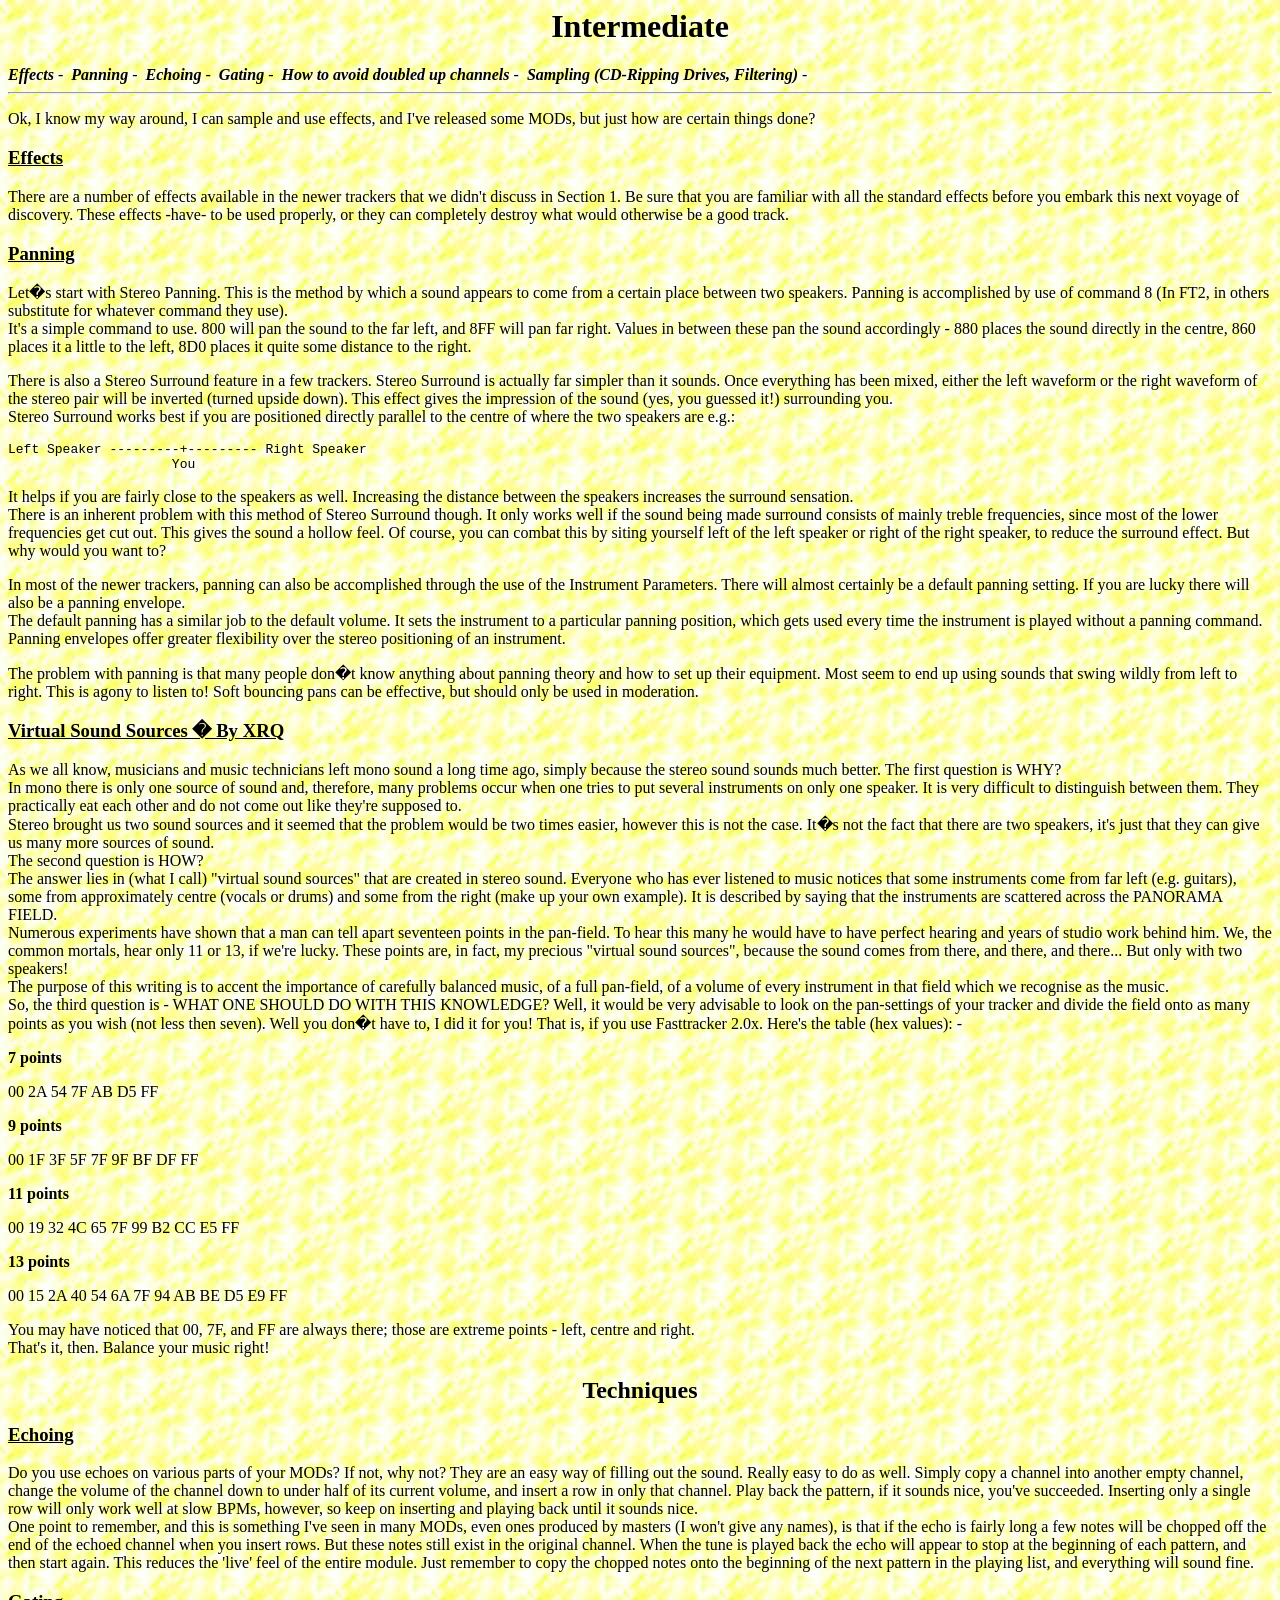
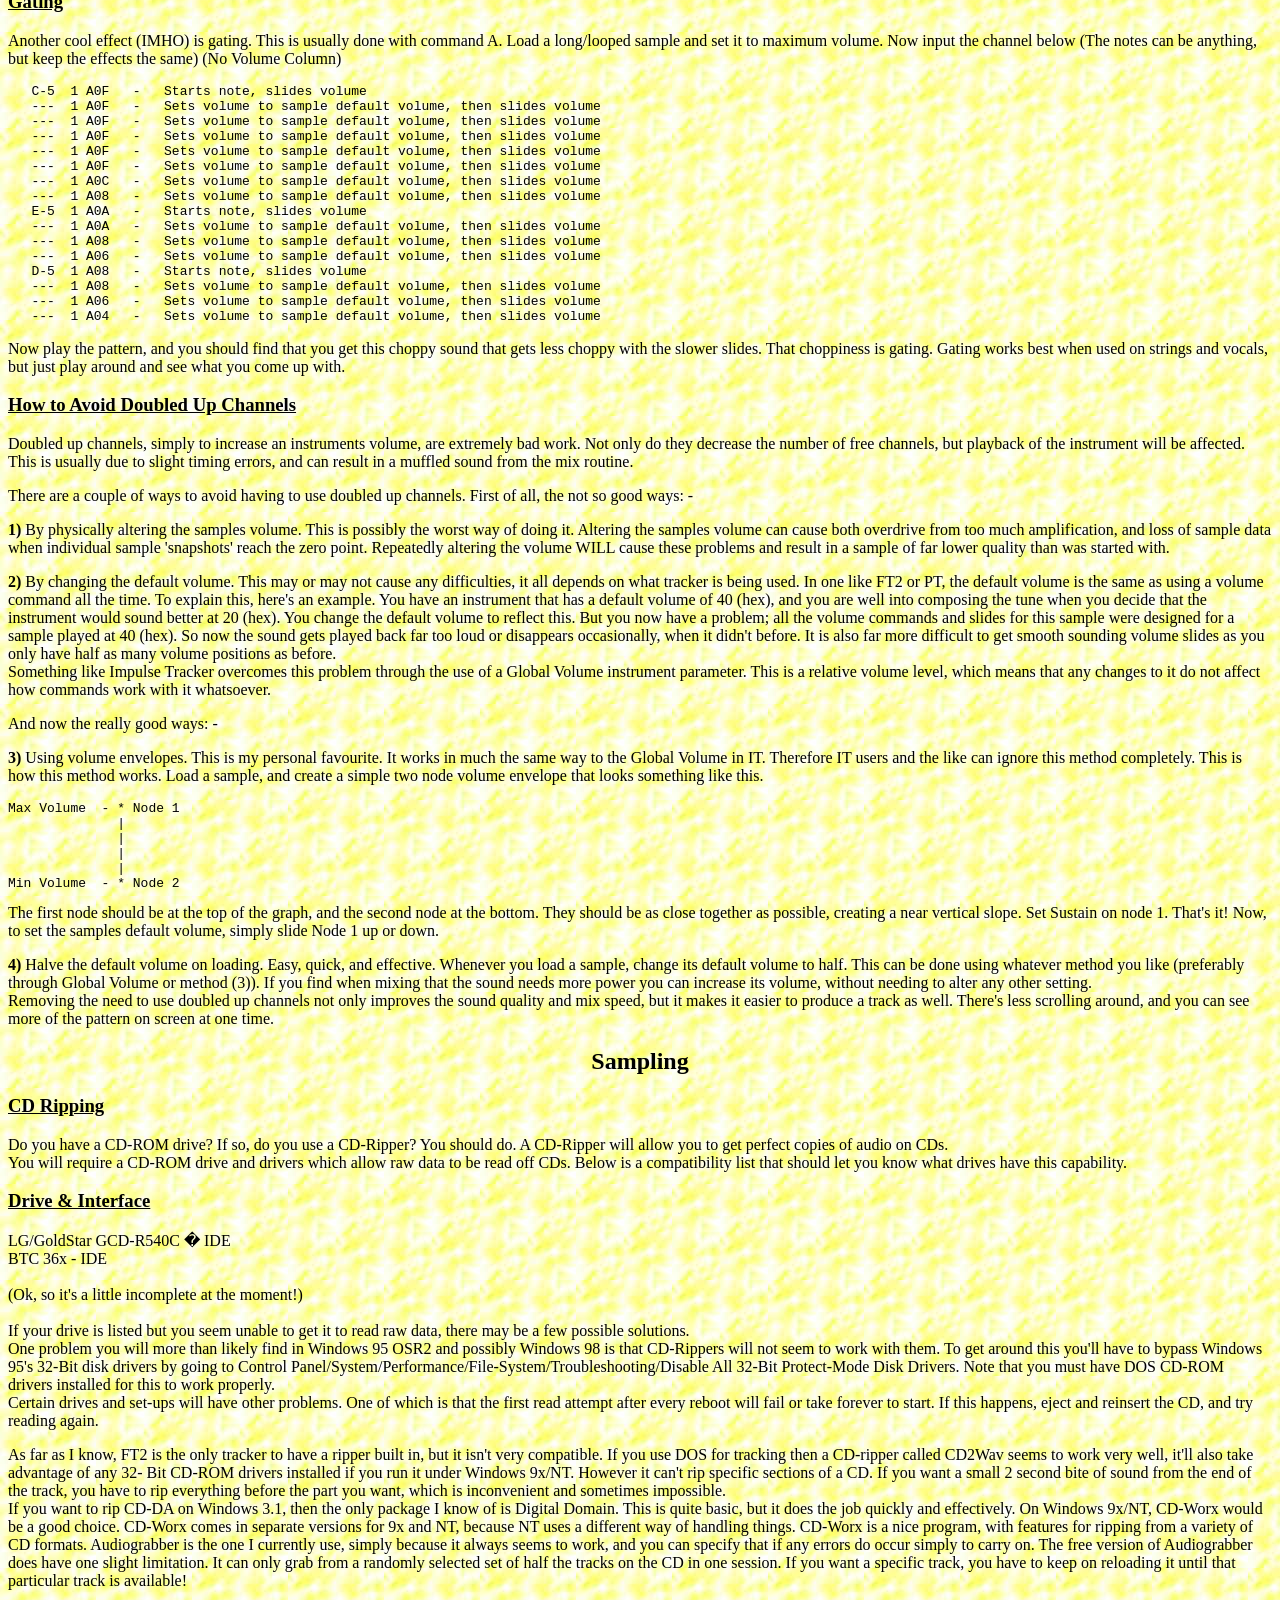
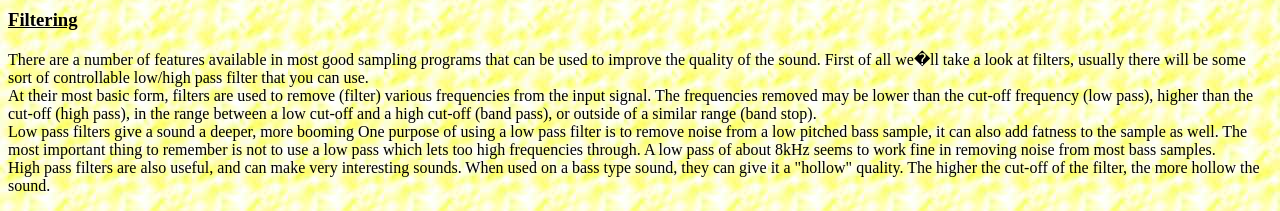
<file: doc/TrackersHandbook05/page/Intermediate.htm>
<HTML>
<HEAD>
	<TITLE>Trackers Handbook - Intermediate</TITLE>
	<LINK REL="stylesheet" 
	 TYPE="text/css" 
	 HREF="style.css" 
	 TITLE="formal">
</HEAD>

<BODY BGCOLOR="#888800" LINK="#000088" VLINK="#880000" ALINK="#FFFFCC" BACKGROUND="../images/backg.jpg">

<center><h1>Intermediate</h1></center>
<a href="Intermediate.htm#effects">Effects</a>&nbsp;-&nbsp;
<a href="Intermediate.htm#pan">Panning</a>&nbsp;-&nbsp;
<a href="Intermediate.htm#echo">Echoing</a>&nbsp;-&nbsp;
<a href="Intermediate.htm#gate">Gating</a>&nbsp;-&nbsp;
<a href="Intermediate.htm#double">How to avoid doubled up channels</a>&nbsp;-&nbsp;
<a href="Intermediate.htm#sampling">Sampling (CD-Ripping Drives, Filtering)</a>&nbsp;-&nbsp;
<hr>

   <p>Ok, I know my way around, I can sample and use effects, and I've released
some MODs, but just how are certain things done?</p>
<a name="effects"></a>
   <h3>Effects</h3>

   <p>There are a number of effects available in the newer trackers that we
didn't discuss in Section 1.  Be sure that you are familiar with all the
standard effects before you embark this next voyage of discovery.  These
effects -have- to be used properly, or they can completely destroy what would
otherwise be a good track.</p>
<a name="pan"></a>
   <h3>Panning</h3>

 <p>  Let�s start with Stereo Panning.  This is the method by which a sound
appears to come from a certain place between two speakers.
   Panning is accomplished by use of command 8 (In FT2, in others substitute
for whatever command they use).<br>
   It's a simple command to use.  800 will pan the sound to the far left, and
8FF will pan far right.  Values in between these pan the sound accordingly -
880 places the sound directly in the centre, 860 places it a little to the
left, 8D0 places it quite some distance to the right.</p>

   <p>There is also a Stereo Surround feature in a few trackers.  Stereo
Surround is actually far simpler than it sounds.  Once everything has been
mixed, either the left waveform or the right waveform of the stereo pair will
be inverted (turned upside down).  This effect gives the impression of the
sound (yes, you guessed it!) surrounding you.<br>
   Stereo Surround works best if you are positioned directly parallel to the
centre of where the two speakers are e.g.:</p>

<pre>
Left Speaker ---------+--------- Right Speaker
                     You</pre>

   <p>It helps if you are fairly close to the speakers as well.  Increasing the
distance between the speakers increases the surround sensation.<br>
   There is an inherent problem with this method of Stereo Surround though.
It only works well if the sound being made surround consists of mainly treble
frequencies, since most of the lower frequencies get cut out.  This gives the
sound a hollow feel.  Of course, you can combat this by siting yourself left
of the left speaker or right of the right speaker, to reduce the surround
effect.  But why would you want to?</p>

   <p>In most of the newer trackers, panning can also be accomplished through
the use of the Instrument Parameters.  There will almost certainly be a
default panning setting.  If you are lucky there will also be a panning
envelope.<br>
   The default panning has a similar job to the default volume.  It sets the
instrument to a particular panning position, which gets used every time the
instrument is played without a panning command.<br>
   Panning envelopes offer greater flexibility over the stereo positioning of
an instrument.</p>

   <p>The problem with panning is that many people don�t know anything about
panning theory and how to set up their equipment.  Most seem to end up using
sounds that swing wildly from left to right.  This is agony to listen to!
Soft bouncing pans can be effective, but should only be used in moderation.</p>

   <h3>Virtual Sound Sources � By XRQ</h3>

   <p>As we all know, musicians and music technicians left mono sound a long
time ago, simply because the stereo sound sounds much better.
   The first question is WHY?<br>
   In mono there is only one source of sound and, therefore, many problems
occur when one tries to put several instruments on only one speaker. It is
very difficult to distinguish between them. They practically eat each other
and do not come out like they're supposed to.<br>
   Stereo brought us two sound sources and it seemed that the problem would
be two times easier, however this is not the case. It�s not the fact that
there are two speakers, it's just that they can give us many more sources of
sound.<br>
   The second question is HOW?<br>
   The answer lies in (what I call) "virtual sound sources"  that are created
in stereo sound. Everyone who has ever listened to music notices that some
instruments come from far left (e.g. guitars), some from approximately centre
(vocals or drums) and some from the right (make up your own example). It is
described by saying that the instruments are scattered across the PANORAMA
FIELD.<br>
   Numerous experiments have shown that a man can tell apart seventeen points
in the pan-field. To hear this many he would have to have perfect hearing and
years of studio work behind him. We, the common mortals, hear only 11 or 13,
if we're lucky. These points are, in fact, my precious "virtual sound
sources", because the sound comes from there, and there, and there... But
only with two speakers!<br>
   The purpose of this writing is to accent the importance of carefully
balanced music, of a full pan-field, of a volume of every instrument in that
field which we recognise as the music.<br>
   So, the third question is - WHAT ONE SHOULD DO WITH THIS KNOWLEDGE?
   Well, it would be very advisable to look on the pan-settings of your
tracker and divide the field onto as many points as you wish (not less then
seven). Well you don�t have to, I did it for you! That is, if you use
Fasttracker 2.0x. Here's the table (hex values): -</p>

 <b>7 points</b>

<p>00 2A 54 7F AB D5 FF</p>

 <b>9 points</b>

<p>00 1F 3F 5F 7F 9F BF DF FF</p>

 <b>11 points</b>

<p>00 19 32 4C 65 7F 99 B2 CC E5 FF</p>

 <b>13 points</b>

<p>00 15 2A 40 54 6A 7F 94 AB BE D5 E9 FF</p>

   <p>You may have noticed that 00, 7F, and FF are always there; those are
extreme points - left, centre and right.<br>
   That's it, then. Balance your music right!</p>

  <h2><center>Techniques</center></h2>
<a name="echo"></a>
   <h3>Echoing</h3>

   <p>Do you use echoes on various parts of your MODs?  If not, why not?  They
are an easy way of filling out the sound.  Really easy to do as well.  Simply
copy a channel into another empty channel, change the volume of the channel
down to under half of its current volume, and insert a row in only that
channel.  Play back the pattern, if it sounds nice, you've succeeded.
Inserting only a single row will only work well at slow BPMs, however, so
keep on inserting and playing back until it sounds nice.<br>
   One point to remember, and this is something I've seen in many MODs, even
ones produced by masters (I won't give any names), is that if the echo is
fairly long a few notes will be chopped off the end of the echoed channel
when you insert rows.  But these notes still exist in the original channel.
When the tune is played back the echo will appear to stop at the beginning of
each pattern, and then start again.  This reduces the 'live' feel of the
entire module.  Just remember to copy the chopped notes onto the beginning of
the next pattern in the playing list, and everything will sound fine.</p>
<a name="gate"></a>
   <h3>Gating</h3>

   <p>Another cool effect (IMHO) is gating.  This is usually done with command
A.  Load a long/looped sample and set it to maximum volume.  Now input the
channel below (The notes can be anything, but keep the effects the same) (No
Volume Column)</p>

<pre>   C-5  1 A0F   -   Starts note, slides volume
   ---  1 A0F   -   Sets volume to sample default volume, then slides volume
   ---  1 A0F   -   Sets volume to sample default volume, then slides volume
   ---  1 A0F   -   Sets volume to sample default volume, then slides volume
   ---  1 A0F   -   Sets volume to sample default volume, then slides volume
   ---  1 A0F   -   Sets volume to sample default volume, then slides volume
   ---  1 A0C   -   Sets volume to sample default volume, then slides volume
   ---  1 A08   -   Sets volume to sample default volume, then slides volume
   E-5  1 A0A   -   Starts note, slides volume
   ---  1 A0A   -   Sets volume to sample default volume, then slides volume
   ---  1 A08   -   Sets volume to sample default volume, then slides volume
   ---  1 A06   -   Sets volume to sample default volume, then slides volume
   D-5  1 A08   -   Starts note, slides volume
   ---  1 A08   -   Sets volume to sample default volume, then slides volume
   ---  1 A06   -   Sets volume to sample default volume, then slides volume
   ---  1 A04   -   Sets volume to sample default volume, then slides volume</pre>

   <p>Now play the pattern, and you should find that you get this choppy sound
that gets less choppy with the slower slides.  That choppiness is gating.
Gating works best when used on strings and vocals, but just play around and
see what you come up with.</p>
<a name="double"></a>
   <h3>How to Avoid Doubled Up Channels</h3>

<p>Doubled up channels, simply to increase an instruments volume, are extremely
bad work.  Not only do they decrease the number of free channels, but
playback of the instrument will be affected.  This is usually due to slight
timing errors, and can result in a muffled sound from the mix routine.</p>

<p>There are a couple of ways to avoid having to use doubled up channels.  First
of all, the not so good ways: -</p>

<p><b>1)</b> By physically altering the samples volume.  This is possibly the worst way
of doing it.  Altering the samples volume can cause both overdrive from too
much amplification, and loss of sample data when individual sample
'snapshots' reach the zero point.  Repeatedly altering the volume WILL cause
these problems and result in a sample of far lower quality than was started
with.</p>

<p><b>2)</b> By changing the default volume.  This may or may not cause any
difficulties, it all depends on what tracker is being used.  In one like FT2
or PT, the default volume is the same as using a volume command all the time.
To explain this, here's an example.  You have an instrument that has a
default volume of 40 (hex), and you are well into composing the tune when you
decide that the instrument would sound better at 20 (hex).  You change the
default volume to reflect this.  But you now have a problem; all the volume
commands and slides for this sample were designed for a sample played at 40
(hex).  So now the sound gets played back far too loud or disappears
occasionally, when it didn't before.  It is also far more difficult to get
smooth sounding volume slides as you only have half as many volume positions
as before.<br>
   Something like Impulse Tracker overcomes this problem through the use of a
Global Volume instrument parameter.  This is a relative volume level, which
means that any changes to it do not affect how commands work with it
whatsoever.</p>

And now the really good ways: -<br>
<p><b>3)</b> Using volume envelopes.  This is my personal favourite.  It works in much
the same way to the Global Volume in IT.  Therefore IT users and the like can
ignore this method completely.  This is how this method works.
   Load a sample, and create a simple two node volume envelope that looks
something like this.

<pre>Max Volume  - * Node 1
              |
              |
              |
              |
Min Volume  - * Node 2</pre>

   The first node should be at the top of the graph, and the second node at
the bottom.  They should be as close together as possible, creating a near
vertical slope.  Set Sustain on node 1.
   That's it!  Now, to set the samples default volume, simply slide Node 1 up
or down.</p>

<p><b>4)</b> Halve the default volume on loading.  Easy, quick, and effective.
Whenever you load a sample, change its default volume to half.  This can be
done using whatever method you like (preferably through Global Volume or
method (3)).  If you find when mixing that the sound needs more power you can
increase its volume, without needing to alter any other setting.<br>

   Removing the need to use doubled up channels not only improves the sound
quality and mix speed, but it makes it easier to produce a track as well.
There's less scrolling around, and you can see more of the pattern on screen
at one time.</p>
<a name="sampling"></a>
<b></b>
   <h2><center>Sampling</center></h2>

   <h3>CD Ripping</h3>

   <p>Do you have a CD-ROM drive?  If so, do you use a CD-Ripper?  You should
do.  A CD-Ripper will allow you to get perfect copies of audio on CDs.<br>
   You will require a CD-ROM drive and drivers which allow raw data to be
read off CDs. Below is a compatibility list that should let you know what
drives have this capability.</p>

   <h3>Drive & Interface</h3>

<p>   LG/GoldStar GCD-R540C � IDE<br>
   BTC 36x - IDE<br><br>

   (Ok, so it's a little incomplete at the moment!)<br><br>

    If your drive is listed but you seem unable to get it to read raw data,
there may be a few possible solutions.<br>
    One problem you will more than likely find in Windows 95 OSR2 and
possibly Windows 98 is that CD-Rippers will not seem to work with them.  To
get around this you'll have to bypass Windows 95's 32-Bit disk drivers by
going to Control Panel/System/Performance/File-System/Troubleshooting/Disable
All 32-Bit Protect-Mode Disk Drivers.  Note that you must have DOS CD-ROM
drivers installed for this to work properly.<br>
    Certain drives and set-ups will have other problems.  One of which is
that the first read attempt after every reboot will fail or take forever to
start.  If this happens, eject and reinsert the CD, and try reading again.</p>

   <p>As far as I know, FT2 is the only tracker to have a ripper built in, but
it isn't very compatible.  If you use DOS for tracking then a CD-ripper
called CD2Wav seems to work very well, it'll also take advantage of any 32-
Bit CD-ROM drivers installed if you run it under Windows 9x/NT.  However it
can't rip specific sections of a CD.  If you want a small 2 second bite of
sound from the end of the track, you have to rip everything before the part
you want, which is inconvenient and sometimes impossible.<br>
   If you want to rip CD-DA on Windows 3.1, then the only package I know of
is Digital Domain.  This is quite basic, but it does the job quickly and
effectively.  On Windows 9x/NT, CD-Worx would be a good choice.  CD-Worx
comes in separate versions for 9x and NT, because NT uses a different way of
handling things.  CD-Worx is a nice program, with features for ripping from a
variety of CD formats.  Audiograbber is the one I currently use, simply
because it always seems to work, and you can specify that if any errors do
occur simply to carry on.  The free version of Audiograbber does have one
slight limitation.  It can only grab from a randomly selected set of half the
tracks on the CD in one session.  If you want a specific track, you have to
keep on reloading it until that particular track is available!</p>

   <h3>Filtering</h3>

   <p>There are a number of features available in most good sampling programs
that can be used to improve the quality of the sound.  First of all we�ll
take a look at filters, usually there will be some sort of controllable
low/high pass filter that you can use.<br>
   At their most basic form, filters are used to remove (filter) various
frequencies from the input signal. The frequencies removed may be lower than
the cut-off frequency (low pass), higher than the cut-off (high pass), in the
range between a low cut-off and a high cut-off (band pass), or outside of a
similar range (band stop).<br>
   Low pass filters give a sound a deeper, more booming
   One purpose of using a low pass filter is to remove noise from a low
pitched bass sample, it can also add fatness to the sample as well.  The most
important thing to remember is not to use a low pass which lets too high
frequencies through.  A low pass of about 8kHz seems to work fine in removing
noise from most bass samples.<br>
   High pass filters are also useful, and can make very interesting sounds.
When used on a bass type sound, they can give it a "hollow" quality. The
higher the cut-off of the filter, the more hollow the sound.</p>

</BODY>
</HTML>
</file>
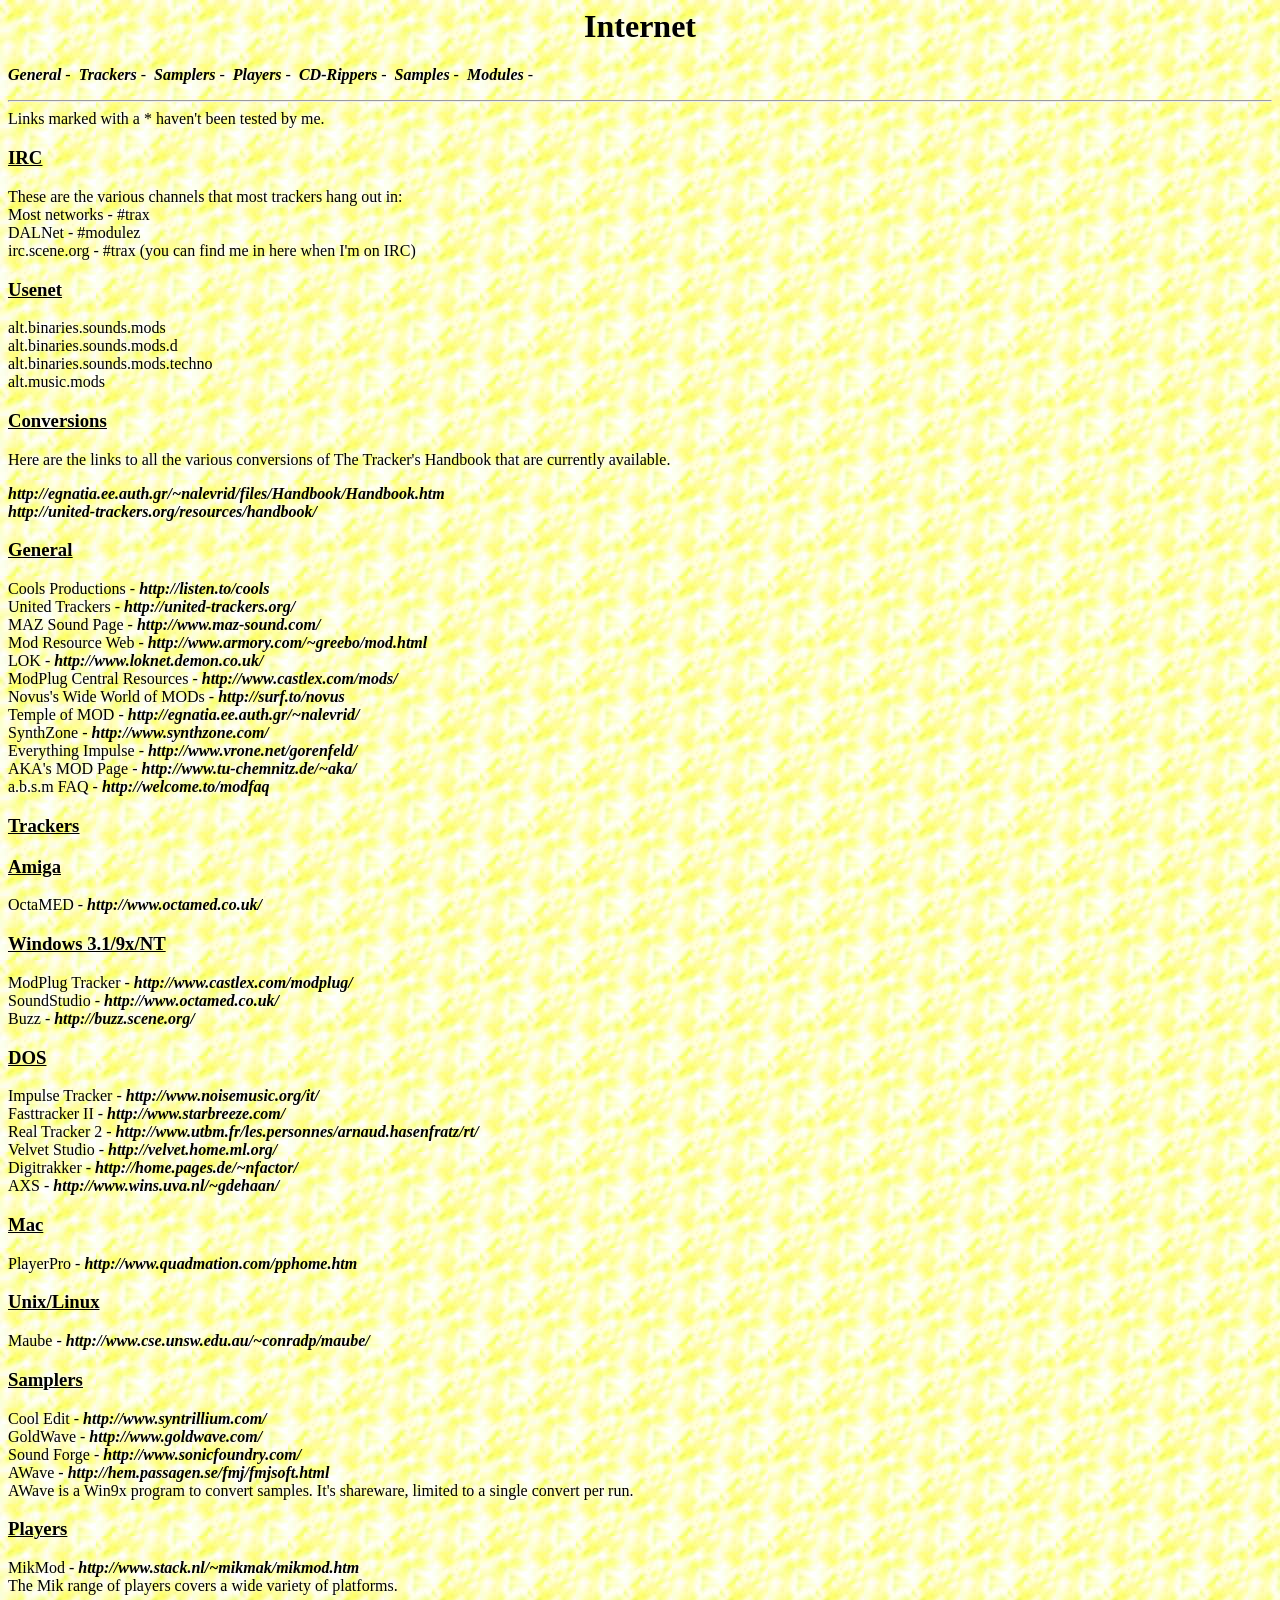
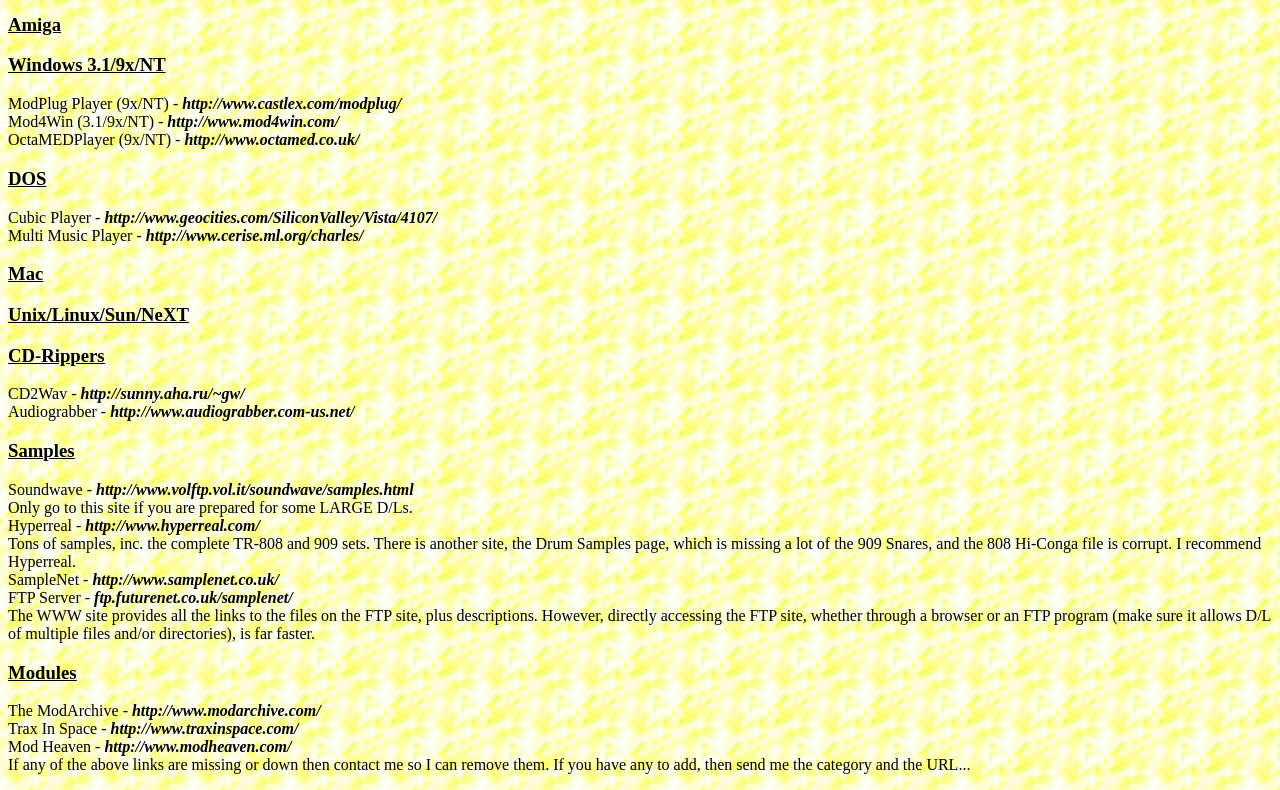
<file: doc/TrackersHandbook05/page/Internet.htm>
<HTML>
<HEAD>
	<TITLE>Trackers Handbook - Internet</TITLE>
	<LINK REL="stylesheet" 
	 TYPE="text/css" 
	 HREF="style.css" 
	 TITLE="formal">
</HEAD>

<BODY BGCOLOR="#888800" LINK="#000088" VLINK="#880000" ALINK="#FFFFCC" BACKGROUND="../images/backg.jpg">

<center><h1>Internet</h1></center>
<p>
<a href="Internet.htm#general">General</a>&nbsp;-&nbsp;
<a href="Internet.htm#trackers">Trackers</a>&nbsp;-&nbsp;
<a href="Internet.htm#samplers">Samplers</a>&nbsp;-&nbsp;
<a href="Internet.htm#players">Players</a>&nbsp;-&nbsp;
<a href="Internet.htm#cdrippers">CD-Rippers</a>&nbsp;-&nbsp;
<a href="Internet.htm#samples">Samples</a>&nbsp;-&nbsp;
<a href="Internet.htm#mods">Modules</a>&nbsp;-&nbsp;
<hr>
Links marked with a * haven't been tested by me.<br>
<h3><u>IRC</u></h3>
These are the various channels that most trackers hang out in:<br>
Most networks - #trax<br>
DALNet - #modulez<br>
irc.scene.org - #trax (you can find me in here when I'm on IRC)<br>

<h3><u>Usenet</u></h3>
alt.binaries.sounds.mods<br>
alt.binaries.sounds.mods.d<br>
alt.binaries.sounds.mods.techno<br>
alt.music.mods<br>

<h3><u>Conversions</u></h3>
Here are the links to all the various conversions of The Tracker's
Handbook that are currently available.
<p>
<a href="http://egnatia.ee.auth.gr/~nalevrid/files/handbook/handbook.htm" target="_blank">http://egnatia.ee.auth.gr/~nalevrid/files/Handbook/Handbook.htm</a><br>
<a href="http://united-trackers.org/resources/handbook/">http://united-trackers.org/resources/handbook/</a>
<p>
<a name="general"></a>
<h3><u>General</u></h3>
Cools Productions   - <a href="http://listen.to/cools">http://listen.to/cools</a><br>
United Trackers     - <a href="http://united-trackers.org/">http://united-trackers.org/</a><br>
MAZ Sound Page      - <a href="http://www.maz-sound.com/">http://www.maz-sound.com/</a><br>
Mod Resource Web    - <a href="http://www.armory.com/~greebo/mod.html">http://www.armory.com/~greebo/mod.html</a><br>
LOK                 - <a href="http://www.loknet.demon.co.uk/">http://www.loknet.demon.co.uk/</a><br>
ModPlug Central Resources - <a href="http://www.castlex.com/mods/">http://www.castlex.com/mods/</a><br>

Novus's Wide World of MODs - <a href="http://surf.to/novus">http://surf.to/novus</a><br>
Temple of MOD       - <a href="http://egnatia.ee.auth.gr/~nalevrid/">http://egnatia.ee.auth.gr/~nalevrid/</a><br>
SynthZone           - <a href="http://www.synthzone.com/">http://www.synthzone.com/</a><br>
Everything Impulse  - <a href="http://www.vrone.net/gorenfeld/">http://www.vrone.net/gorenfeld/</a><br>
AKA's MOD Page      - <a href="http://www.tu-chemnitz.de/~aka/">http://www.tu-chemnitz.de/~aka/</a><br>
a.b.s.m FAQ         - <a href="http://welcome.to/modfaq">http://welcome.to/modfaq</a><br>
<a name="general"></a>
<h3><u>Trackers</u></h3>
<p>

<h3>Amiga</h3>
OctaMED             - <a href="http://www.octamed.co.uk/">http://www.octamed.co.uk/</a>
<p>

<h3>Windows 3.1/9x/NT</h3>

ModPlug Tracker     - <a href="http://www.castlex.com/modplug/">http://www.castlex.com/modplug/</a><br>
SoundStudio         - <a href="http://www.octamed.co.uk/">http://www.octamed.co.uk/</a><br>
Buzz                - <a href="http://buzz.scene.org/">http://buzz.scene.org/</a><br>

<h3>DOS</h3>
Impulse Tracker     - <a href="http://www.noisemusic.org/it/">http://www.noisemusic.org/it/</a><br>
Fasttracker II      - <a href="http://www.starbreeze.com/">http://www.starbreeze.com/</a><br>
Real Tracker 2      - <a href="http://www.utbm.fr/les.personnes/arnaud.hasenfratz/rt/">http://www.utbm.fr/les.personnes/arnaud.hasenfratz/rt/</a><br>
Velvet Studio       - <a href="http://velvet.home.ml.org/">http://velvet.home.ml.org/</a><br>
Digitrakker         - <a href="http://home.pages.de/~nfactor/">http://home.pages.de/~nfactor/</a><br>
AXS                 - <a href="http://www.wins.uva.nl/~gdehaan/">http://www.wins.uva.nl/~gdehaan/</a><br>

<h3>Mac</h3>
PlayerPro           - <a href="http://www.quadmation.com/pphome.htm">http://www.quadmation.com/pphome.htm</a><br>

<h3>Unix/Linux</h3>
Maube               - <a href="http://www.cse.unsw.edu.au/~conradp/maube/">http://www.cse.unsw.edu.au/~conradp/maube/</a><br>
<a name="samplers"></a>
<h3><u>Samplers</u></h3>
Cool Edit           - <a href="http://www.syntrillium.com/">http://www.syntrillium.com/</a><br>
GoldWave            - <a href="http://www.goldwave.com/">http://www.goldwave.com/</a><br>
Sound Forge         - <a href="http://www.sonicfoundry.com/">http://www.sonicfoundry.com/</a><br>
AWave               - <a href="http://hem.passagen.se/fmj/fmjsoft.html">http://hem.passagen.se/fmj/fmjsoft.html</a><br>
AWave is a Win9x program to convert samples.  It's shareware, limited to a single convert per run.<br>
<a name="players"></a>
<h3><u>Players</u></h3>
MikMod              - <a href="http://www.stack.nl/~mikmak/mikmod.htm">http://www.stack.nl/~mikmak/mikmod.htm</a><br>
The Mik range of players covers a wide variety of platforms.

<h3>Amiga</h3>
<p>

<h3>Windows 3.1/9x/NT</h3>
ModPlug Player (9x/NT) - <a href="http://www.castlex.com/modplug/">http://www.castlex.com/modplug/</a><br>
Mod4Win (3.1/9x/NT) - <a href="http://www.mod4win.com/">http://www.mod4win.com/</a><br>
OctaMEDPlayer (9x/NT) - <a href="http://www.octamed.co.uk/">http://www.octamed.co.uk/</a><br>

<h3>DOS</h3>
Cubic Player        - <a href="http://www.geocities.com/siliconvalley/vista/4107/">http://www.geocities.com/SiliconValley/Vista/4107/</a><br>
Multi Music Player  - <a href="http://www.cerise.ml.org/charles/">http://www.cerise.ml.org/charles/</a><br>

<h3>Mac</h3>
<h3>Unix/Linux/Sun/NeXT</h3>
<a name="cdrippers"></a>
<h3><u>CD-Rippers</u></h3>
CD2Wav              - <a href="http://sunny.aha.ru/~gw/">http://sunny.aha.ru/~gw/</a><br>
Audiograbber        - <a href="http://www.audiograbber.com-us.net/">http://www.audiograbber.com-us.net/</a><br>
<a name="samples"></a>
<h3><u>Samples</u></h3>
Soundwave           - <a href="http://www.volftp.vol.it/soundwave/samples.html">http://www.volftp.vol.it/soundwave/samples.html</a><br>
   Only go to this site if you are prepared for some LARGE D/Ls.<br>
Hyperreal           - <a href="http://www.hyperreal.com/">http://www.hyperreal.com/</a><br>
   Tons of samples, inc. the complete TR-808 and 909 sets.  There is another
site, the Drum Samples page, which is missing a lot of the 909 Snares, and
the 808 Hi-Conga file is corrupt.  I recommend Hyperreal.<br>
SampleNet           - <a href="http://www.samplenet.co.uk/">http://www.samplenet.co.uk/</a><br>
FTP Server          - <a href="ftp.futurenet.co.uk/samplenet/">ftp.futurenet.co.uk/samplenet/</a><br>
   The WWW site provides all the links to the files on the FTP site, plus
descriptions.  However, directly accessing the FTP site, whether through a
browser or an FTP program (make sure it allows D/L of multiple files and/or
directories), is far faster.<br>
<a name="mods"></a>
<h3><u>Modules</u></h3>
The ModArchive  - <a href="http://www.modarchive.com/">http://www.modarchive.com/</a><br>
Trax In Space   - <a href="http://www.traxinspace.com/">http://www.traxinspace.com/</a><br>
Mod Heaven      - <a href="http://www.modheaven.com/">http://www.modheaven.com/</a><br>

If any of the above links are missing or down then contact me so I can
remove them.  If you have any to add, then send me the category and the
URL...
<p>
</BODY>
</HTML>
</file>
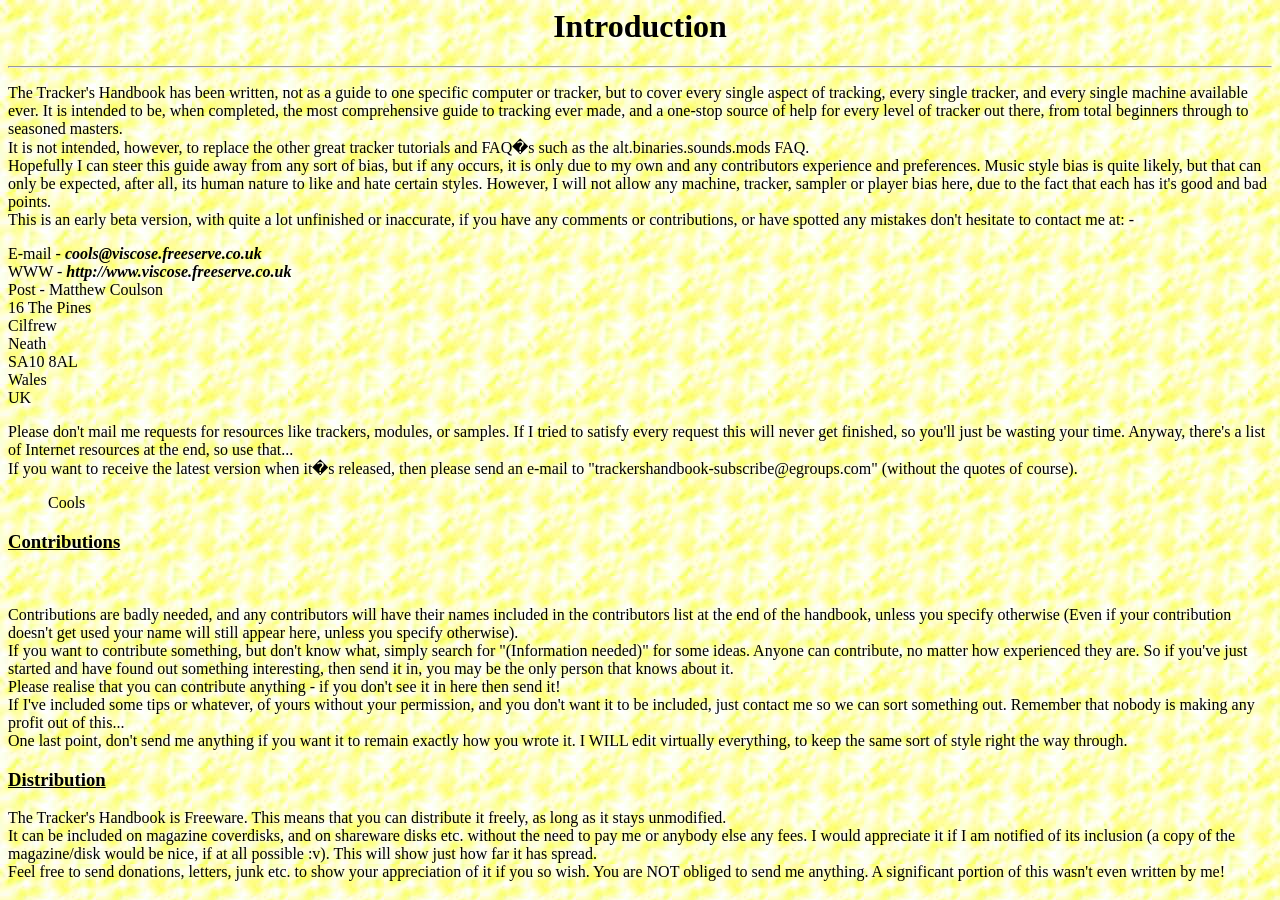
<file: doc/TrackersHandbook05/page/Introduction.htm>
<HTML>
<HEAD>
	<TITLE>Trackers Handbook - Introduction</TITLE>
    <LINK REL="stylesheet" 
	 TYPE="text/css" 
	 HREF="style.css" 
	 TITLE="formal">
</HEAD>

<BODY BGCOLOR="#888800" LINK="#000088" VLINK="#880000" ALINK="#FFFFCC" BACKGROUND="../images/backg.jpg">

<center><h1>Introduction</h1></center>
<hr>
<p>The Tracker's Handbook has been written, not as a guide to one specific
computer or tracker, but to cover every single aspect of tracking, every
single tracker, and every single machine available ever.  It is intended to
be, when completed, the most comprehensive guide to tracking ever made, and a
one-stop source of help for every level of tracker out there, from total
beginners through to seasoned masters.
<br>
It is not intended, however, to replace the other great tracker tutorials
and FAQ�s such as the alt.binaries.sounds.mods FAQ.<br>
Hopefully I can steer this guide away from any sort of bias, but if any
occurs, it is only due to my own and any contributors experience and
preferences.  Music style bias is quite likely, but that can only be
expected, after all, its human nature to like and hate certain styles.
However, I will not allow any machine, tracker, sampler or player bias here,
due to the fact that each has it's good and bad points.<br>
This is an early beta version, with quite a lot unfinished or inaccurate,
if you have any comments or contributions, or have spotted any mistakes don't
hesitate to contact me at: -<br></p>

E-mail - <a href="mailto:cools@viscose.freeserve.co.uk">cools@viscose.freeserve.co.uk</a><br>

WWW    - <a href="http://www.viscose.freeserve.co.uk">http://www.viscose.freeserve.co.uk</a><br>

Post   - Matthew Coulson<br>
         16 The Pines<br>
         Cilfrew<br>
         Neath<br>
         SA10 8AL<br>
         Wales<br>
         UK<br>

<p>Please don't mail me requests for resources like trackers, modules, or
samples.  If I tried to satisfy every request this will never get finished,
so you'll just be wasting your time.  Anyway, there's a list of Internet
resources at the end, so use that...<br>
   If you want to receive the latest version when it�s released, then please
send an e-mail to "trackershandbook-subscribe@egroups.com" (without the
quotes of course).<br></p>
<p>&nbsp;&nbsp;&nbsp;&nbsp;&nbsp;&nbsp;&nbsp;&nbsp;&nbsp;&nbsp;Cools</p>

	<h3>Contributions</h3>
<br>
 <p>  Contributions are badly needed, and any contributors will have their names
included in the contributors list at the end of the handbook, unless you
specify otherwise (Even if your contribution doesn't get used your name will
still appear here, unless you specify otherwise).<br>
   If you want to contribute something, but don't know what, simply search
for "(Information needed)" for some ideas.  Anyone can contribute, no matter
how experienced they are.  So if you've just started and have found out
something interesting, then send it in, you may be the only person that knows
about it.<br>
   Please realise that you can contribute anything - if you don't see it in
here then send it!<br>
   If I've included some tips or whatever, of yours without your permission,
and you don't want it to be included, just contact me so we can sort
something out.  Remember that nobody is making any profit out of this...<br>
   One last point, don't send me anything if you want it to remain exactly
how you wrote it.  I WILL edit virtually everything, to keep the same sort of
style right the way through.<br></p>

   <h3>Distribution</h3>

<p>   The Tracker's Handbook is Freeware.  This means that you can distribute it
freely, as long as it stays unmodified.<br>
   It can be included on magazine coverdisks, and on shareware disks etc.
without the need to pay me or anybody else any fees.  I would appreciate it
if I am notified of its inclusion (a copy of the magazine/disk would be nice,
if at all possible :v).  This will show just how far it has spread.<br>
   Feel free to send donations, letters, junk etc. to show your appreciation
of it if you so wish.  You are NOT obliged to send me anything.  A
significant portion of this wasn't even written by me!</p>
</BODY>
</HTML>
</file>
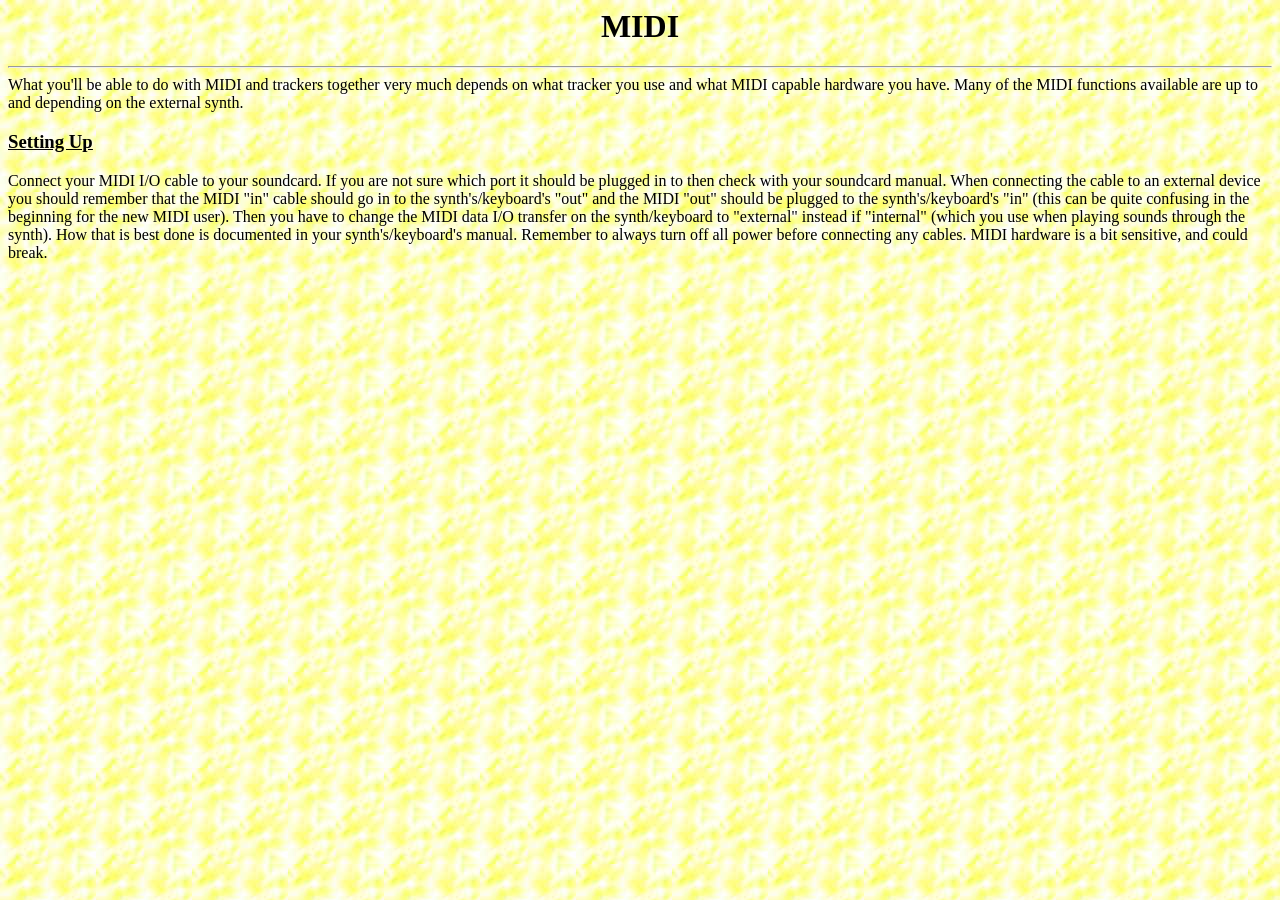
<file: doc/TrackersHandbook05/page/MIDI.htm>
<HTML>
<HEAD>
	<TITLE>Trackers Handbook - MIDI</TITLE>
	<LINK REL="stylesheet" 
	 TYPE="text/css" 
	 HREF="style.css" 
	 TITLE="formal">
</HEAD>

<BODY BGCOLOR="#888800" LINK="#000088" VLINK="#880000" ALINK="#FFFFCC" BACKGROUND="../images/backg.jpg">

<center><h1>MIDI</pre></h1></center>
<hr>
What you'll be able to do with MIDI and trackers together very much
depends on what tracker you use and what MIDI capable hardware you have.
Many of the MIDI functions available are up to and depending on the external synth.
<p>
<h3><u>Setting Up</u></h3>
   Connect your MIDI I/O cable to your soundcard.  If you are not sure which
port it should be plugged in to then check with your soundcard manual.  When
connecting the cable to an external device you should remember that the MIDI
"in" cable should go in to the synth's/keyboard's "out" and the MIDI "out"
should be plugged to the synth's/keyboard's "in" (this can be quite confusing
in the beginning for the new MIDI user).  Then you have to change the MIDI
data I/O transfer on the synth/keyboard to "external" instead if "internal"
(which you use when playing sounds through the synth).  How that is best done
is documented in your synth's/keyboard's manual.  Remember to always turn off
all power before connecting any cables.  MIDI hardware is a bit sensitive,
and could break.
<p>
</BODY>
</HTML>
</file>
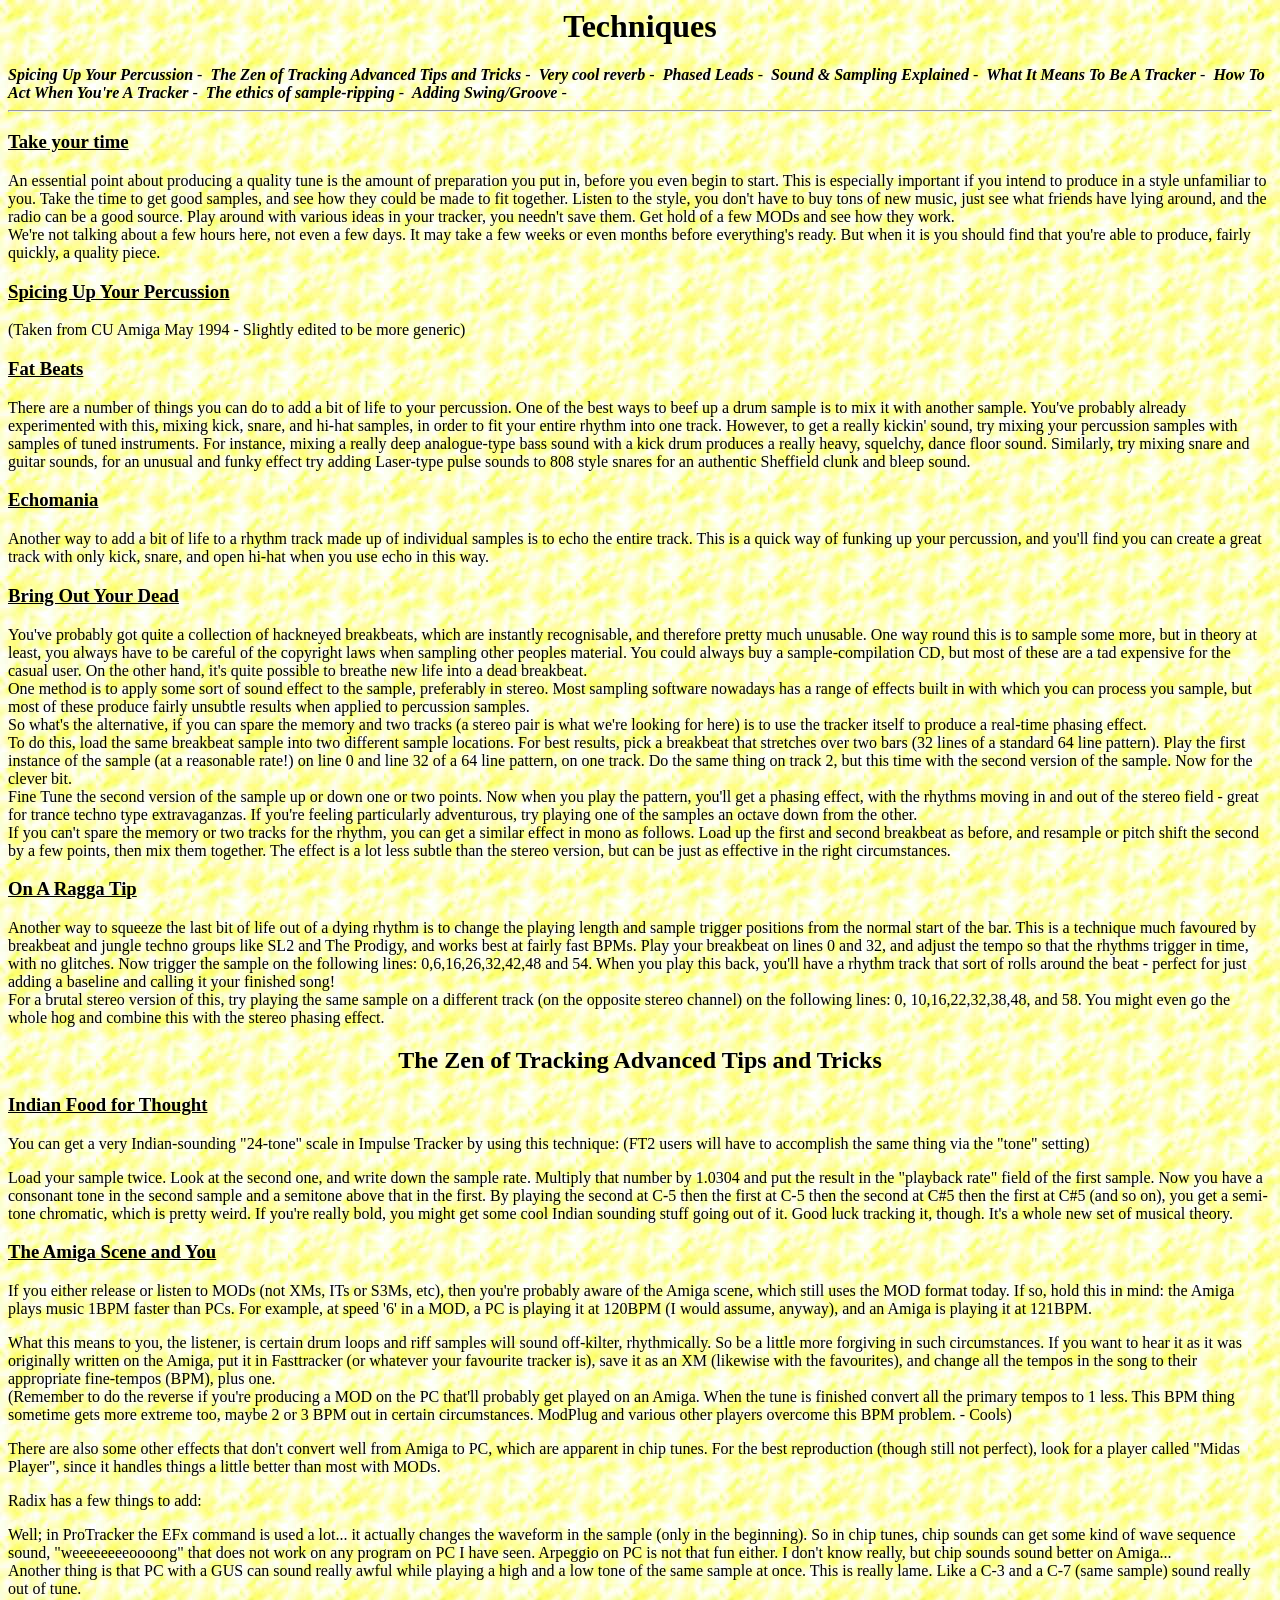
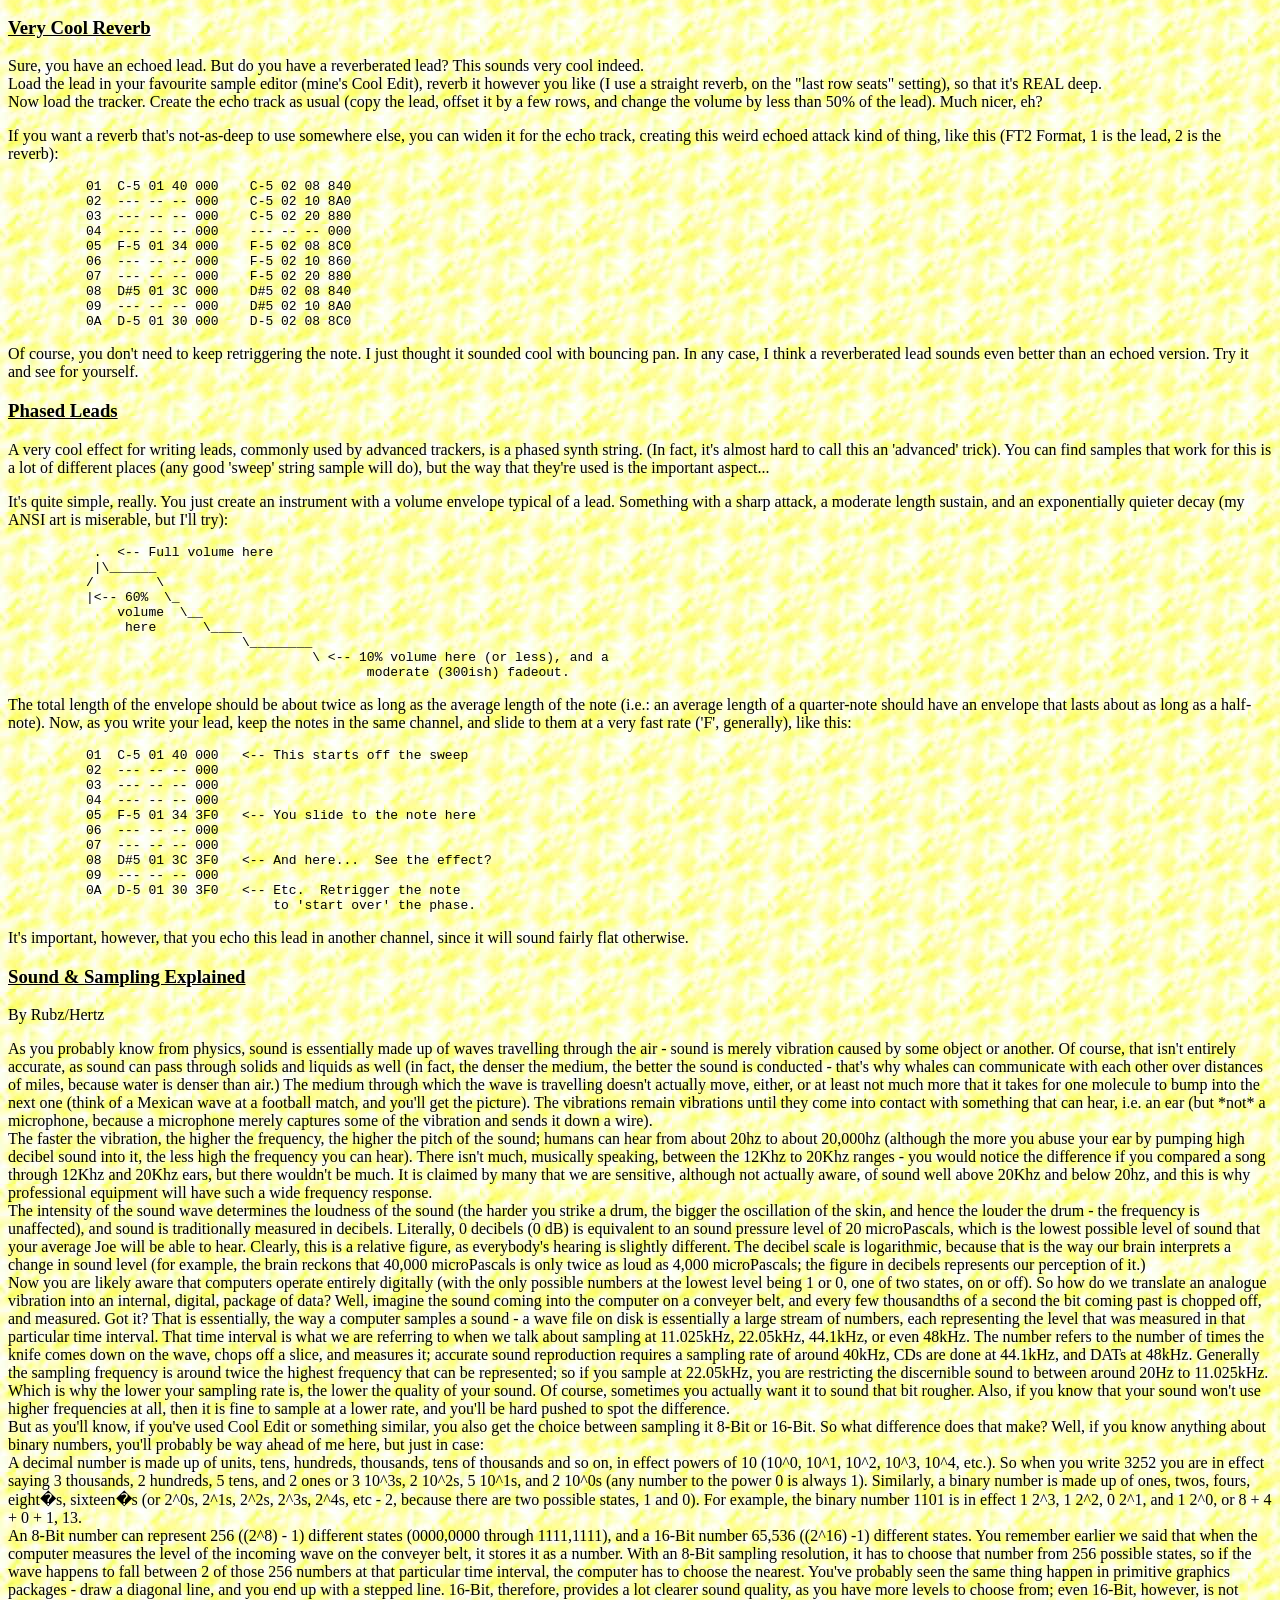
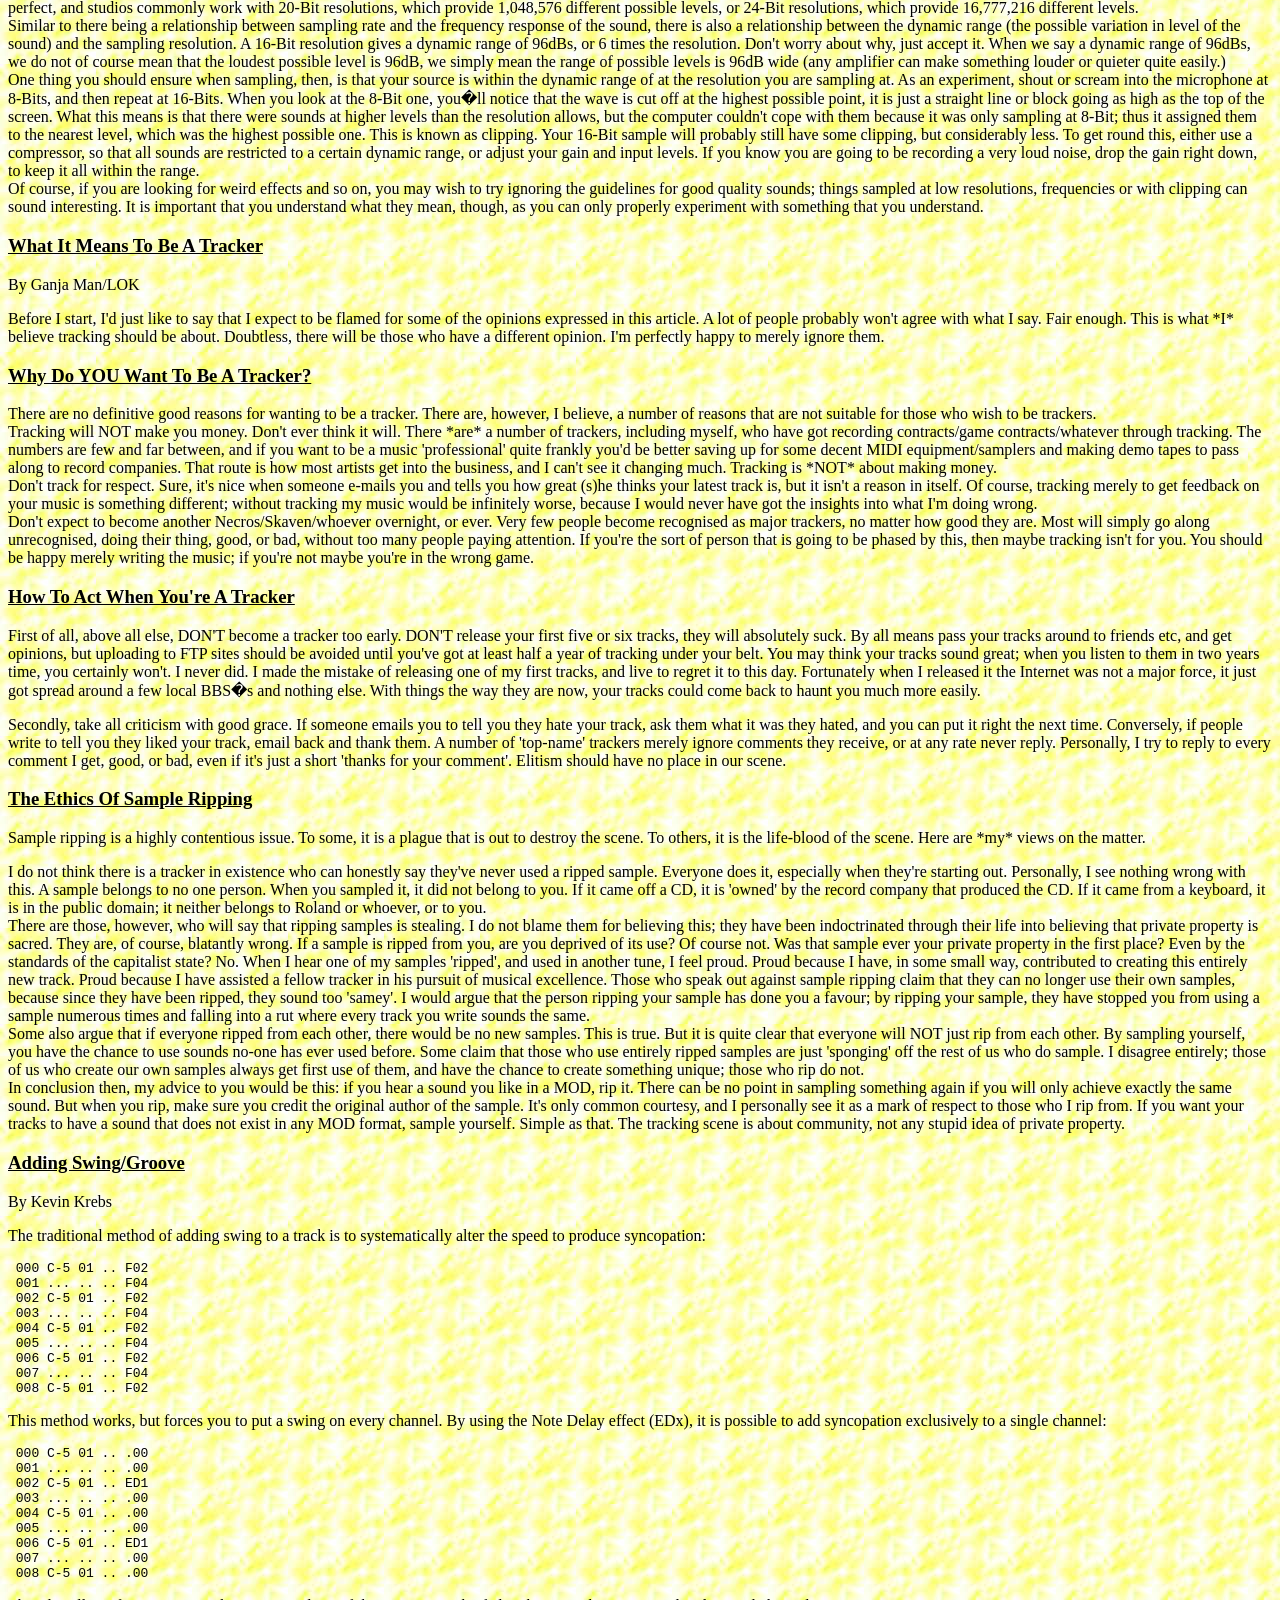
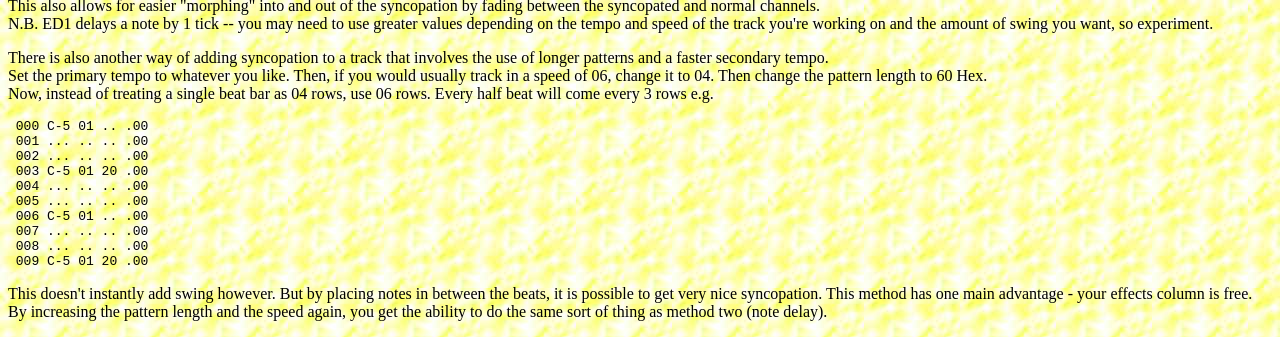
<file: doc/TrackersHandbook05/page/Techniques.htm>
<HTML>
<HEAD>
	<TITLE>Trackers Handbook - Techniques</TITLE>
	<LINK REL="stylesheet" 
	 TYPE="text/css" 
	 HREF="style.css" 
	 TITLE="formal">
</HEAD>

<BODY BGCOLOR="#888800" LINK="#000088" VLINK="#880000" ALINK="#FFFFCC" BACKGROUND="../images/backg.jpg">

<center><h1>Techniques</h1></center>
<a href="Techniques.htm#percussion">Spicing Up Your Percussion</a>&nbsp;-&nbsp;
<a href="Techniques.htm#zen">The Zen of Tracking Advanced Tips and Tricks</a>&nbsp;-&nbsp;
<a href="Techniques.htm#reverb">Very cool reverb</a>&nbsp;-&nbsp;
<a href="Techniques.htm#phased">Phased Leads</a>&nbsp;-&nbsp;
<a href="Techniques.htm#sampling">Sound & Sampling Explained</a>&nbsp;-&nbsp;
<a href="Techniques.htm#means">What It Means To Be A Tracker</a>&nbsp;-&nbsp;
<a href="Techniques.htm#howto">How To Act When You're A Tracker</a>&nbsp;-&nbsp;
<a href="Techniques.htm#ethics">The ethics of sample-ripping</a>&nbsp;-&nbsp;
<a href="Techniques.htm#swing">Adding Swing/Groove</a>&nbsp;-&nbsp;
<hr>
   <h3>Take your time</h3>

   <p>An essential point about producing a quality tune is the amount of
preparation you put in, before you even begin to start.  This is especially
important if you intend to produce in a style unfamiliar to you.  Take the
time to get good samples, and see how they could be made to fit together.
Listen to the style, you don't have to buy tons of new music, just see what
friends have lying around, and the radio can be a good source.  Play around
with various ideas in your tracker, you needn't save them.  Get hold of a few
MODs and see how they work.<br>
   We're not talking about a few hours here, not even a few days.  It may
take a few weeks or even months before everything's ready.  But when it is
you should find that you're able to produce, fairly quickly, a quality piece.</p>
<a name="percussion"></a>
   <h3>Spicing Up Your Percussion</h3>

   <p>(Taken from CU Amiga May 1994 - Slightly edited to be more generic)</p>

   <h3>Fat Beats</h3>

   <p>There are a number of things you can do to add a bit of life to your
percussion.  One of the best ways to beef up a drum sample is to mix it with
another sample.  You've probably already experimented with this, mixing kick,
snare, and hi-hat samples, in order to fit your entire rhythm into one track.
However, to get a really kickin' sound, try mixing your percussion samples
with samples of tuned instruments.  For instance, mixing a really deep
analogue-type bass sound with a kick drum produces a really heavy, squelchy,
dance floor sound.  Similarly, try mixing snare and guitar sounds, for an
unusual and funky effect try adding Laser-type pulse sounds to 808 style
snares for an authentic Sheffield clunk and bleep sound.</p>

   <h3>Echomania</h3>

   <p>Another way to add a bit of life to a rhythm track made up of individual
samples is to echo the entire track.  This is a quick way of funking up your
percussion, and you'll find you can create a great track with only kick,
snare, and open hi-hat when you use echo in this way.</p>

   <h3>Bring Out Your Dead</h3>

   <p>You've probably got quite a collection of hackneyed breakbeats, which are
instantly recognisable, and therefore pretty much unusable.  One way round
this is to sample some more, but in theory at least, you always have to be
careful of the copyright laws when sampling other peoples material.
   You could always buy a sample-compilation CD, but most of these are a tad
expensive for the casual user.  On the other hand, it's quite possible to
breathe new life into a dead breakbeat.<br>
   One method is to apply some sort of sound effect to the sample, preferably
in stereo.  Most sampling software nowadays has a range of effects built in
with which you can process you sample, but most of these produce fairly
unsubtle results when applied to percussion samples.<br>
   So what's the alternative, if you can spare the memory and two tracks (a
stereo pair is what we're looking for here) is to use the tracker itself to
produce a real-time phasing effect.<br>
   To do this, load the same breakbeat sample into two different sample
locations.  For best results, pick a breakbeat that stretches over two bars
(32 lines of a standard 64 line pattern).  Play the first instance of the
sample (at a reasonable rate!) on line 0 and line 32 of a 64 line pattern, on
one track.  Do the same thing on track 2, but this time with the second
version of the sample.  Now for the clever bit.<br>
   Fine Tune the second version of the sample up or down one or two points.
Now when you play the pattern, you'll get a phasing effect, with the rhythms
moving in and out of the stereo field - great for trance techno type
extravaganzas.  If you're feeling particularly adventurous, try playing one
of the samples an octave down from the other.<br>
   If you can't spare the memory or two tracks for the rhythm, you can get a
similar effect in mono as follows.  Load up the first and second breakbeat as
before, and resample or pitch shift the second by a few points, then mix them
together.  The effect is a lot less subtle than the stereo version, but can
be just as effective in the right circumstances.</p>

   <h3>On A Ragga Tip</h3>

   <p>Another way to squeeze the last bit of life out of a dying rhythm is to
change the playing length and sample trigger positions from the normal start
of the bar.  This is a technique much favoured by breakbeat and jungle techno
groups like SL2 and The Prodigy, and works best at fairly fast BPMs. Play
your breakbeat on lines 0 and 32, and adjust the tempo so that the rhythms
trigger in time, with no glitches.  Now trigger the sample on the following
lines: 0,6,16,26,32,42,48 and 54.  When you play this back, you'll have a
rhythm track that sort of rolls around the beat - perfect for just adding a
baseline and calling it your finished song!<br>
   For a brutal stereo version of this, try playing the same sample on a
different track (on the opposite stereo channel) on the following lines: 0,
10,16,22,32,38,48, and 58.  You might even go the whole hog and combine this
with the stereo phasing effect.</p>
<a name="zen"></a>
   <center><h2>The Zen of Tracking Advanced Tips and Tricks</h2></center>

   <h3>Indian Food for Thought</h3>

   <p>You can get a very Indian-sounding "24-tone" scale in Impulse Tracker by
using this technique: (FT2 users will have to accomplish the same thing via
the "tone" setting)</p>

   <p>Load your sample twice.  Look at the second one, and write down the sample
rate.  Multiply that number by 1.0304 and put the result in the "playback
rate" field of the first sample.  Now you have a consonant tone in the second
sample and a semitone above that in the first.  By playing the second at C-5
then the first at C-5 then the second at C#5 then the first at C#5 (and so
on), you get a semi-tone chromatic, which is pretty weird.  If you're really
bold, you might get some cool Indian sounding stuff going out of it.  Good
luck tracking it, though.  It's a whole new set of musical theory.</p>

   <h3>The Amiga Scene and You</h3>

   <p>If you either release or listen to MODs (not XMs, ITs or S3Ms, etc), then
you're probably aware of the Amiga scene, which still uses the MOD format
today.  If so, hold this in mind: the Amiga plays music 1BPM faster than PCs.
For example, at speed '6' in a MOD, a PC is playing it at 120BPM (I would
assume, anyway), and an Amiga is playing it at 121BPM.</p>

   <p>What this means to you, the listener, is certain drum loops and riff
samples will sound off-kilter, rhythmically.  So be a little more forgiving
in such circumstances.  If you want to hear it as it was originally written
on the Amiga, put it in Fasttracker (or whatever your favourite tracker is),
save it as an XM (likewise with the favourites), and change all the tempos in
the song to their appropriate fine-tempos (BPM), plus one.<br>
   (Remember to do the reverse if you're producing a MOD on the PC that'll
probably get played on an Amiga.  When the tune is finished convert all the
primary tempos to 1 less.  This BPM thing sometime gets more extreme too,
maybe 2 or 3 BPM out in certain circumstances.  ModPlug and various other
players overcome this BPM problem.  - Cools)</p>

   <p>There are also some other effects that don't convert well from Amiga to
PC, which are apparent in chip tunes.  For the best reproduction (though
still not perfect), look for a player called "Midas Player", since it handles
things a little better than most with MODs.</p>

   <p>Radix has a few things to add:</p>

   <p>Well; in ProTracker the EFx command is used a lot... it actually changes
the waveform in the sample (only in the beginning).  So in chip tunes, chip
sounds can get some kind of wave sequence sound, "weeeeeeeeoooong" that does
not work on any program on PC I have seen.  Arpeggio on PC is not that fun
either.  I don't know really, but chip sounds sound better on Amiga...<br>
    Another thing is that PC with a GUS can sound really awful while playing
a high and a low tone of the same sample at once.  This is really lame.  Like
a C-3 and a C-7 (same sample) sound really out of tune.</p>
<a name="reverb"></a>
   <h3>Very Cool Reverb</h3>

   <p>Sure, you have an echoed lead.  But do you have a reverberated lead?  This
sounds very cool indeed.<br>
   Load the lead in your favourite sample editor (mine's Cool Edit), reverb
it however you like (I use a straight reverb, on the "last row seats"
setting), so that it's REAL deep.<br>
   Now load the tracker.  Create the echo track as usual (copy the lead,
offset it by a few rows, and change the volume by less than 50% of the lead).
Much nicer, eh?</p>

   <p>If you want a reverb that's not-as-deep to use somewhere else, you can
widen it for the echo track, creating this weird echoed attack kind of thing,
like this (FT2 Format, 1 is the lead, 2 is the reverb):</p>

<pre>
          01  C-5 01 40 000    C-5 02 08 840
          02  --- -- -- 000    C-5 02 10 8A0
          03  --- -- -- 000    C-5 02 20 880
          04  --- -- -- 000    --- -- -- 000
          05  F-5 01 34 000    F-5 02 08 8C0
          06  --- -- -- 000    F-5 02 10 860
          07  --- -- -- 000    F-5 02 20 880
          08  D#5 01 3C 000    D#5 02 08 840
          09  --- -- -- 000    D#5 02 10 8A0
          0A  D-5 01 30 000    D-5 02 08 8C0</pre>

   <p>Of course, you don't need to keep retriggering the note.  I just thought
it sounded cool with bouncing pan.  In any case, I think a reverberated lead
sounds even better than an echoed version.  Try it and see for yourself.</p>
<a name="phased"></a>
   <h3>Phased Leads</h3>

   <p>A very cool effect for writing leads, commonly used by advanced trackers,
is a phased synth string.  (In fact, it's almost hard to call this an
'advanced' trick).  You can find samples that work for this is a lot of
different places (any good 'sweep' string sample will do), but the way that
they're used is the important aspect...</p>

   <p>It's quite simple, really.  You just create an instrument with a volume
envelope typical of a lead.  Something with a sharp attack, a moderate length
sustain, and an exponentially quieter decay (my ANSI art is miserable, but
I'll try):</p>

<pre>           .  <-- Full volume here
           |\______
          /        \
          |<-- 60%  \_
              volume  \__
               here      \____
                              \________
                                       \ <-- 10% volume here (or less), and a
                                              moderate (300ish) fadeout.</pre>

   <p>The total length of the envelope should be about twice as long as the
average length of the note (i.e.: an average length of a quarter-note should
have an envelope that lasts about as long as a half-note).  Now, as you write
your lead, keep the notes in the same channel, and slide to them at a very
fast rate ('F', generally), like this:</p>
<pre>
          01  C-5 01 40 000   <-- This starts off the sweep
          02  --- -- -- 000
          03  --- -- -- 000
          04  --- -- -- 000
          05  F-5 01 34 3F0   <-- You slide to the note here
          06  --- -- -- 000
          07  --- -- -- 000
          08  D#5 01 3C 3F0   <-- And here...  See the effect?
          09  --- -- -- 000
          0A  D-5 01 30 3F0   <-- Etc.  Retrigger the note
                                  to 'start over' the phase.
</pre>
   <p>It's important, however, that you echo this lead in another channel, since
it will sound fairly flat otherwise.</p>
<a name="sampling"></a>
   <h3>Sound & Sampling Explained</h3>

     <p>By Rubz/Hertz</p>

   <p>As you probably know from physics, sound is essentially made up of waves
travelling through the air - sound is merely vibration caused by some object
or another.  Of course, that isn't entirely accurate, as sound can pass
through solids and liquids as well (in fact, the denser the medium, the
better the sound is conducted - that's why whales can communicate with each
other over distances of miles, because water is denser than air.)  The medium
through which the wave is travelling doesn't actually move, either, or at
least not much more that it takes for one molecule to bump into the next one
(think of a Mexican wave at a football match, and you'll get the picture).
The vibrations remain vibrations until they come into contact with something
that can hear, i.e. an ear (but *not* a microphone, because a microphone
merely captures some of the vibration and sends it down a wire).<br>
   The faster the vibration, the higher the frequency, the higher the pitch
of the sound; humans can hear from about 20hz to about 20,000hz (although the
more you abuse your ear by pumping high decibel sound into it, the less high
the frequency you can hear).  There isn't much, musically speaking, between
the 12Khz to 20Khz ranges - you would notice the difference if you compared a
song through 12Khz and 20Khz ears, but there wouldn't be much.  It is claimed
by many that we are sensitive, although not actually aware, of sound well
above 20Khz and below 20hz, and this is why professional equipment will have
such a wide frequency response.<br>
   The intensity of the sound wave determines the loudness of the sound (the
harder you strike a drum, the bigger the oscillation of the skin, and hence
the louder the drum - the frequency is unaffected), and sound is
traditionally measured in decibels.  Literally, 0 decibels (0 dB) is
equivalent to an sound pressure level of 20 microPascals, which is the lowest
possible level of sound that your average Joe will be able to hear.  Clearly,
this is a relative figure, as everybody's hearing is slightly different.  The
decibel scale is logarithmic, because that is the way our brain interprets a
change in sound level (for example, the brain reckons that 40,000
microPascals is only twice as loud as 4,000 microPascals; the figure in
decibels represents our perception of it.)<br>
   Now you are likely aware that computers operate entirely digitally (with
the only possible numbers at the lowest level being 1 or 0, one of two
states, on or off).  So how do we translate an analogue vibration into an
internal, digital, package of data?  Well, imagine the sound coming into the
computer on a conveyer belt, and every few thousandths of a second the bit
coming past is chopped off, and measured.  Got it?  That is essentially, the
way a computer samples a sound - a wave file on disk is essentially a large
stream of numbers, each representing the level that was measured in that
particular time interval.  That time interval is what we are referring to
when we talk about sampling at 11.025kHz, 22.05kHz, 44.1kHz, or even 48kHz.
The number refers to the number of times the knife comes down on the wave,
chops off a slice, and measures it; accurate sound reproduction requires a
sampling rate of around 40kHz, CDs are done at 44.1kHz, and DATs at 48kHz.
Generally the sampling frequency is around twice the highest frequency that
can be represented; so if you sample at 22.05kHz, you are restricting the
discernible sound to between around 20Hz to 11.025kHz.  Which is why the
lower your sampling rate is, the lower the quality of your sound.  Of course,
sometimes you actually want it to sound that bit rougher.  Also, if you know
that your sound won't use higher frequencies at all, then it is fine to
sample at a lower rate, and you'll be hard pushed to spot the difference.<br>
   But as you'll know, if you've used Cool Edit or something similar, you
also get the choice between sampling it 8-Bit or 16-Bit.  So what difference
does that make?  Well, if you know anything about binary numbers, you'll
probably be way ahead of me here, but just in case:<br>
   A decimal number is made up of units, tens, hundreds, thousands, tens of
thousands and so on, in effect powers of 10 (10^0, 10^1, 10^2, 10^3, 10^4,
etc.).  So when you write 3252 you are in effect saying 3 thousands, 2
hundreds, 5 tens, and 2 ones or 3 10^3s, 2 10^2s, 5 10^1s, and 2 10^0s (any
number to the power 0 is always 1).  Similarly, a binary number is made up of
ones, twos, fours, eight�s, sixteen�s (or 2^0s, 2^1s, 2^2s, 2^3s, 2^4s, etc -
2, because there are two possible states, 1 and 0).  For example, the binary
number 1101 is in effect 1 2^3, 1 2^2, 0 2^1, and 1 2^0, or 8 + 4 + 0 + 1,
13.<br>
   An 8-Bit number can represent 256 ((2^8) - 1) different states (0000,0000
through 1111,1111), and a 16-Bit number 65,536 ((2^16) -1) different states.
You remember earlier we said that when the computer measures the level of the
incoming wave on the conveyer belt, it stores it as a number.  With an 8-Bit
sampling resolution, it has to choose that number from 256 possible states,
so if the wave happens to fall between 2 of those 256 numbers at that
particular time interval, the computer has to choose the nearest.  You've
probably seen the same thing happen in primitive graphics packages - draw a
diagonal line, and you end up with a stepped line.  16-Bit, therefore,
provides a lot clearer sound quality, as you have more levels to choose from;
even 16-Bit, however, is not perfect, and studios commonly work with 20-Bit
resolutions, which provide 1,048,576 different possible levels, or 24-Bit
resolutions, which provide 16,777,216 different levels.<br>
   Similar to there being a relationship between sampling rate and the
frequency response of the sound, there is also a relationship between the
dynamic range (the possible variation in level of the sound) and the sampling
resolution.  A 16-Bit resolution gives a dynamic range of 96dBs, or 6 times
the resolution.  Don't worry about why, just accept it.  When we say a
dynamic range of 96dBs, we do not of course mean that the loudest possible
level is 96dB, we simply mean the range of possible levels is 96dB wide (any
amplifier can make something louder or quieter quite easily.)<br>
   One thing you should ensure when sampling, then, is that your source is
within the dynamic range of at the resolution you are sampling at.  As an
experiment, shout or scream into the microphone at 8-Bits, and then repeat at
16-Bits.  When you look at the 8-Bit one, you�ll notice that the wave is cut
off at the highest possible point, it is just a straight line or block going
as high as the top of the screen.  What this means is that there were sounds
at higher levels than the resolution allows, but the computer couldn't cope
with them because it was only sampling at 8-Bit; thus it assigned them to the
nearest level, which was the highest possible one.  This is known as
clipping.  Your 16-Bit sample will probably still have some clipping, but
considerably less.  To get round this, either use a compressor, so that all
sounds are restricted to a certain dynamic range, or adjust your gain and
input levels.  If you know you are going to be recording a very loud noise,
drop the gain right down, to keep it all within the range.<br>
   Of course, if you are looking for weird effects and so on, you may wish to
try ignoring the guidelines for good quality sounds; things sampled at low
resolutions, frequencies or with clipping can sound interesting.  It is
important that you understand what they mean, though, as you can only
properly experiment with something that you understand.</p>
<a name="means"></a>
   <h3>What It Means To Be A Tracker</h3>

     <p>By Ganja Man/LOK</p>

   <p>Before I start, I'd just like to say that I expect to be flamed for some
of the opinions expressed in this article.  A lot of people probably won't
agree with what I say.  Fair enough.  This is what *I* believe tracking
should be about.  Doubtless, there will be those who have a different
opinion.  I'm perfectly happy to merely ignore them.</p>

   <h3>Why Do YOU Want To Be A Tracker?</h3>

   <p>There are no definitive good reasons for wanting to be a tracker.  There
are, however, I believe, a number of reasons that are not suitable for those
who wish to be trackers.<br>
   Tracking will NOT make you money.  Don't ever think it will.  There *are*
a number of trackers, including myself, who have got recording contracts/game
contracts/whatever through tracking.  The numbers are few and far between,
and if you want to be a music 'professional' quite frankly you'd be better
saving up for some decent MIDI equipment/samplers and making demo tapes to
pass along to record companies.  That route is how most artists get into the
business, and I can't see it changing much.  Tracking is *NOT* about making
money.<br>
   Don't track for respect.  Sure, it's nice when someone e-mails you and
tells you how great (s)he thinks your latest track is, but it isn't a reason
in itself.  Of course, tracking merely to get feedback on your music is
something different; without tracking my music would be infinitely worse,
because I would never have got the insights into what I'm doing wrong.<br>
   Don't expect to become another Necros/Skaven/whoever overnight, or ever.
Very few people become recognised as major trackers, no matter how good they
are.  Most will simply go along unrecognised, doing their thing, good, or
bad, without too many people paying attention.  If you're the sort of person
that is going to be phased by this, then maybe tracking isn't for you.  You
should be happy merely writing the music; if you're not maybe you're in the
wrong game.</p>
<a name="howto"></a>
   <h3>How To Act When You're A Tracker</h3>

   <p>First of all, above all else, DON'T become a tracker too early.  DON'T
release your first five or six tracks, they will absolutely suck.  By all
means pass your tracks around to friends etc, and get opinions, but uploading
to FTP sites should be avoided until you've got at least half a year of
tracking under your belt.  You may think your tracks sound great; when you
listen to them in two years time, you certainly won't.  I never did.  I made
the mistake of releasing one of my first tracks, and live to regret it to
this day.  Fortunately when I released it the Internet was not a major force,
it just got spread around a few local BBS�s and nothing else.  With things
the way they are now, your tracks could come back to haunt you much more
easily.</p>

   <p>Secondly, take all criticism with good grace.  If someone emails you to
tell you they hate your track, ask them what it was they hated, and you can
put it right the next time.  Conversely, if people write to tell you they
liked your track, email back and thank them.  A number of 'top-name' trackers
merely ignore comments they receive, or at any rate never reply.  Personally,
I try to reply to every comment I get, good, or bad, even if it's just a
short 'thanks for your comment'.  Elitism should have no place in our scene.</p>
<a name="ethics"></a>
   <h3>The Ethics Of Sample Ripping</h3>

   <p>Sample ripping is a highly contentious issue.  To some, it is a plague
that is out to destroy the scene.  To others, it is the life-blood of the
scene.  Here are *my* views on the matter.</p>

   <p>I do not think there is a tracker in existence who can honestly say
they've never used a ripped sample.  Everyone does it, especially when
they're starting out.  Personally, I see nothing wrong with this.  A sample
belongs to no one person.  When you sampled it, it did not belong to you.  If
it came off a CD, it is 'owned' by the record company that produced the CD.
If it came from a keyboard, it is in the public domain; it neither belongs to
Roland or whoever, or to you.<br>
   There are those, however, who will say that ripping samples is stealing.
I do not blame them for believing this; they have been indoctrinated through
their life into believing that private property is sacred.  They are, of
course, blatantly wrong.  If a sample is ripped from you, are you deprived of
its use?  Of course not.  Was that sample ever your private property in the
first place?  Even by the standards of the capitalist state?  No.  When I
hear one of my samples 'ripped', and used in another tune, I feel proud.
Proud because I have, in some small way, contributed to creating this
entirely new track.  Proud because I have assisted a fellow tracker in his
pursuit of musical excellence.  Those who speak out against sample ripping
claim that they can no longer use their own samples, because since they have
been ripped, they sound too 'samey'.  I would argue that the person ripping
your sample has done you a favour; by ripping your sample, they have stopped
you from using a sample numerous times and falling into a rut where every
track you write sounds the same.<br>
   Some also argue that if everyone ripped from each other, there would be no
new samples.  This is true.  But it is quite clear that everyone will NOT
just rip from each other.  By sampling yourself, you have the chance to use
sounds no-one has ever used before.  Some claim that those who use entirely
ripped samples are just 'sponging' off the rest of us who do sample.  I
disagree entirely; those of us who create our own samples always get first
use of them, and have the chance to create something unique; those who rip do
not.<br>
   In conclusion then, my advice to you would be this: if you hear a sound
you like in a MOD, rip it.  There can be no point in sampling something again
if you will only achieve exactly the same sound.  But when you rip, make sure
you credit the original author of the sample.  It's only common courtesy, and
I personally see it as a mark of respect to those who I rip from.  If you
want your tracks to have a sound that does not exist in any MOD format,
sample yourself.  Simple as that.  The tracking scene is about community, not
any stupid idea of private property.</p>
<a name="swing"></a>
   <h3>Adding Swing/Groove</h3>

   <p>By Kevin Krebs</p>

   <p>The traditional method of adding swing to a track is to systematically
alter the speed to produce syncopation:</p>
<pre>
 000 C-5 01 .. F02
 001 ... .. .. F04
 002 C-5 01 .. F02
 003 ... .. .. F04
 004 C-5 01 .. F02
 005 ... .. .. F04
 006 C-5 01 .. F02
 007 ... .. .. F04
 008 C-5 01 .. F02</pre>

   <p>This method works, but forces you to put a swing on every channel.  By
using the Note Delay effect (EDx), it is possible to add syncopation
exclusively to a single channel:</p>
<pre>
 000 C-5 01 .. .00
 001 ... .. .. .00
 002 C-5 01 .. ED1
 003 ... .. .. .00
 004 C-5 01 .. .00
 005 ... .. .. .00
 006 C-5 01 .. ED1
 007 ... .. .. .00
 008 C-5 01 .. .00
</pre>
   <p>This also allows for easier "morphing" into and out of the syncopation by
fading between the syncopated and normal channels.<br>
   N.B. ED1 delays a note by 1 tick -- you may need to use greater values
depending on the tempo and speed of the track you're working on and the
amount of swing you want, so experiment.</p>

   <p>There is also another way of adding syncopation to a track that involves
the use of longer patterns and a faster secondary tempo.<br>
   Set the primary tempo to whatever you like.  Then, if you would usually
track in a speed of 06, change it to 04.  Then change the pattern length to
60 Hex.<br>
   Now, instead of treating a single beat bar as 04 rows, use 06 rows.  Every
half beat will come every 3 rows e.g.</p>
<pre>
 000 C-5 01 .. .00
 001 ... .. .. .00
 002 ... .. .. .00
 003 C-5 01 20 .00
 004 ... .. .. .00
 005 ... .. .. .00
 006 C-5 01 .. .00
 007 ... .. .. .00
 008 ... .. .. .00
 009 C-5 01 20 .00
</pre>
   <p>This doesn't instantly add swing however.  But by placing notes in between
the beats, it is possible to get very nice syncopation.  This method has one
main advantage - your effects column is free.  By increasing the pattern
length and the speed again, you get the ability to do the same sort of thing
as method two (note delay).</p>

</BODY>
</HTML>
</file>
<file: doc/TrackersHandbook05/page/style.css>
P  {}

H1  {}

H2  {}

H3  {
	text-decoration : underline;
	font-weight : bold;
}

A  {
	color : Black;
	font-style : italic;
	font-weight : bold;
	text-decoration : none;
}

A:Visited  {}

A:Active  {}

A:Hover  {}

BODY  {}
</file>
